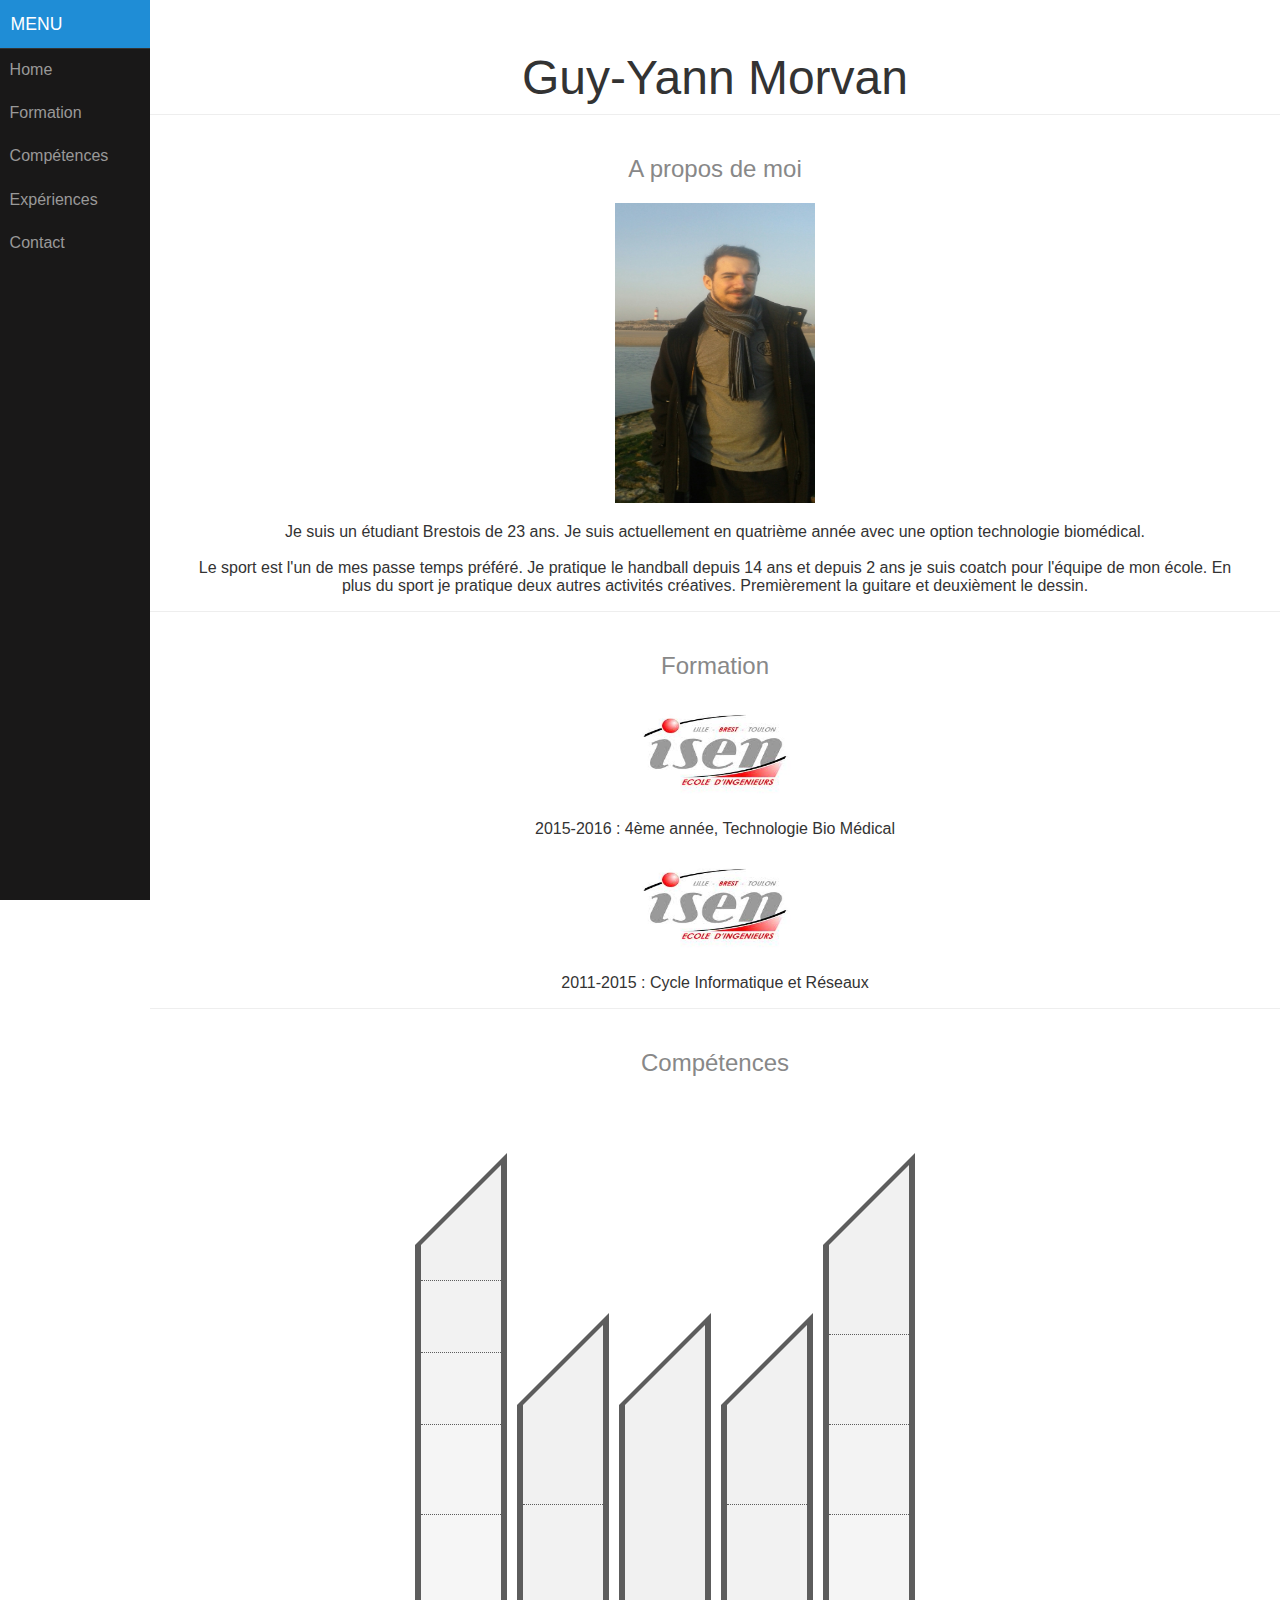
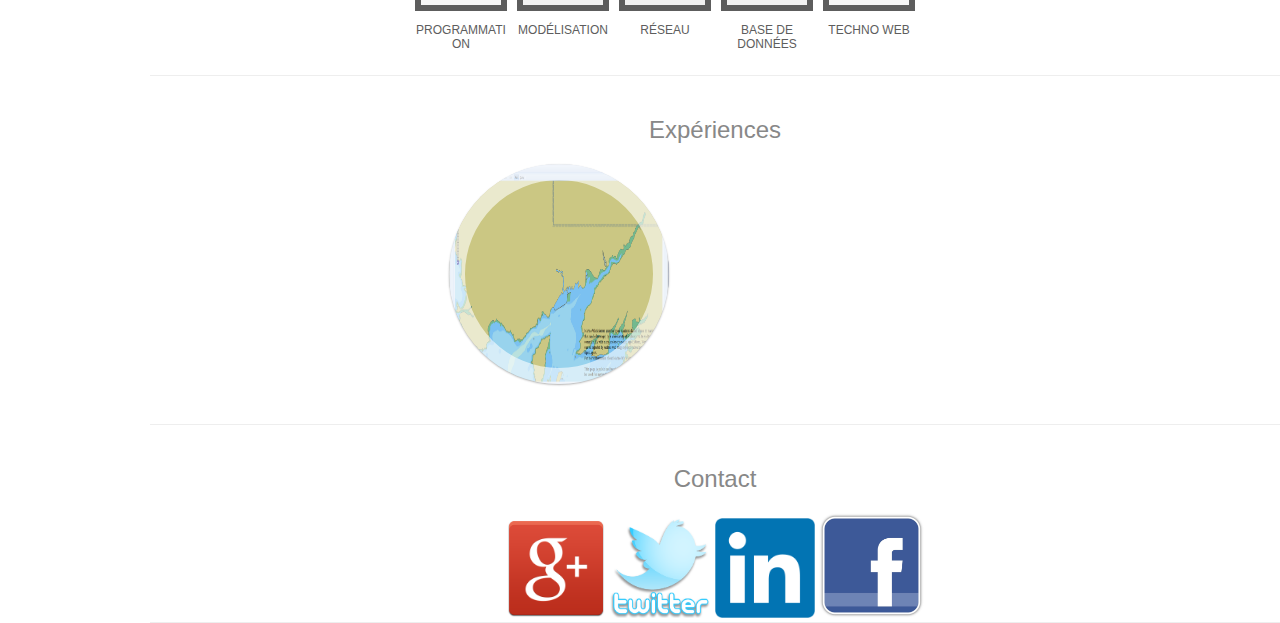
<file: index.html>
<?xml version="1.0" encoding="utf-8"?>
<!doctype html>
<html>
	<head>
		<title>Guy-Yann Morvan</title>
		<meta charset="utf-8">
		<link rel="stylesheet" type="text/css" href="style/style.css">
		<link rel="stylesheet" type="text/css" href="style/style-min.css">
		<link href="style/style-ihover.css" rel="stylesheet">
<!-- 		<link href="style/bootstrap.min.css" rel="stylesheet">
		<link rel="stylesheet" type="text/css" href="bootstrap-theme.min.css"> -->
	</head>

	<body>
		<script type="text/javascript" src="script/script.js"></script>

		<div id="layout">
		    <!-- Menu toggle -->
		    <a href="#menu" id="menuLink" class="menu-link">
		        <!-- Hamburger icon -->
		        <span></span>
		    </a>
		
		    <div id="menu">
		        <div class="pure-menu pure-menu-open">
		            <a class="pure-menu-heading" href="#">Menu</a>
		
		            <ul>
		                <li><a href="#About">Home</a></li>
		
		                <li>
		                    <a href="#Formation">Formation</a>
		                </li>
		                <li>
		                	<a href="#Competence">Compétences</a>
		                </li>
		                <li>
		                	<a href="#Experience">Expériences</a>
		                </li>
		                <li><a href="#Contact">Contact</a></li>
		            </ul>
		        </div>
		    </div>
		
		    <div id="main">
		        <div class="header">
		            <h1>Guy-Yann Morvan</h1>
		        </div>
		
		        <div class="header">
		            <h2 class="content-subhead" id="About">A propos de moi</h2>
		               <img src="img/moi-presentation.jpg" width="200px" height="300px">
		            <p>
		            	Je suis un étudiant Brestois de 23 ans. Je suis actuellement en quatrième année avec une option technologie biomédical.<br><br>
		            	Le sport est l'un de mes passe temps préféré. Je pratique le handball depuis 14 ans et depuis 2 ans je suis coatch pour l'équipe de mon école. En plus du sport je pratique deux autres activités créatives. Premièrement la guitare et deuxièment le dessin.

		            </p>
		            
		        </div>
		
		        <div class="header">
		        	<h2 class="content-subhead" id="Formation">Formation</h2>
		        	<div><img src="img/isenbrest.jpg" style="width: 200px; height:100px;"><p>2015-2016 : 4ème année, Technologie Bio Médical</p></div>
		        	<div><img src="img/isenbrest.jpg" style="width: 200px; height:100px;"><p>2011-2015 : Cycle Informatique et Réseaux</p></div>
		        </div>
		
		        <div class="header">
		        	<h2 class="content-subhead" id="Competence">Compétences</h2>
		        	<br>
					<!-- <div class="center"> -->
			        	<ul class="chart" style="width: 600px; margin-left: auto; margin-right:auto;">
					  <li class="column extensive">
					    <span class="column-label">Programmation</span>
					    <ul class="bar p90">
					      <li class="fragment p10"><span class="fragment-label">Python</span></li>
					      <li class="fragment p20"><span class="fragment-label">JEE</span></li>
					      <li class="fragment p20"><span class="fragment-label">C++</span></li>
					      <li class="fragment p25"><span class="fragment-label">Java</span></li>
					      <li class="fragment p25"><span class="fragment-label">C</span></li>
					    </ul>
					  </li>
					  <li class="column extensive">
					    <span class="column-label">Modélisation</span>
					    <ul class="bar p50">
					    	<li class="fragment p50"><span class="fragment-label">UML</span></li>
					    	<li class="fragment p50"><span class="fragment-label">Merise</span></li>
					    </ul>
					    
					  </li>
					  <li class="column extensive">
					    <span class="column-label">Réseau</span>
					    <ul class="bar p50">
					    	<li class="fragment p100"><span class="fragment-label">Cisco CCNA4</span></li>
					    </ul>
					  </li>
					  <li class="column extensive">
					    <span class="column-label">Base de données</span>
					    <ul class="bar p50">
					    	<li class="fragment p50"><span class="fragment-label">SQL</span></li>
					    	<li class="fragment p50"><span class="fragment-label">mySQL</span></li>
					    </ul>
					  </li>
					  <li class="column extensive">
					    <span class="column-label">Techno web</span> 
					    <ul class="bar p90">
					      <li class="fragment p25"><span class="fragment-label">PHP</span></li> 
					      <li class="fragment p25"><span class="fragment-label">JavaScript</span></li> 
					      <li class="fragment p25"><span class="fragment-label">CSS</span></li> 
					      <li class="fragment p25"><span class="fragment-label">HTML</span></li> 
					    </ul>
					  </li>
					</ul>
					</div>
		        </div>
		
		        <div class="header" style="padding-bottom: 40px;">
		        	<h2 class="content-subhead" id="Experience">Expériences</h2>
					<div class="row center">
						
  						<div class="col-sm-6">
  							<div class="ih-item circle colored effect3 right_to_left">
  								<a href="#modal" class="list-group-item" id="fadein">
        							<div class="img"><img src="img/resultatfinal.png" alt="img"></div>
        							<div class="info">
          								<h3>GEOMOD</h3>
          								<p>Stage de 7 semaines dans l'entreprise GEOMOD. Développement JEE , GeoExt</p>
        							</div>
        						</a>
        					</div>
        				
        				</div>
  						
		        	</div>
		       	</div>
		
		        <div class="header">
		        	<h2 class="content-subhead" id="Contact">Contact</h2>

		        	<div><a href="https://plus.google.com/u/0/108335740505808939389/posts"><img src="img/googleplus.jpg" width="100px" height="100px"></a>  <a href="https://twitter.com/guy_yannm"><img src="img/twitter.jpg" width="100px" height="100px"></a> <a href="https://www.linkedin.com/profile/view?id=273817158"><img src="img/linkedin.jpg" width="100px" height="100px"></a> <a href="https://www.facebook.com/guyyann.morvan"><img src="img/facebook.jpg" width="105px" height="105px"></a></div>
		        </div>
		    </div>
		</div>
		



	</body>
</html>
</file>
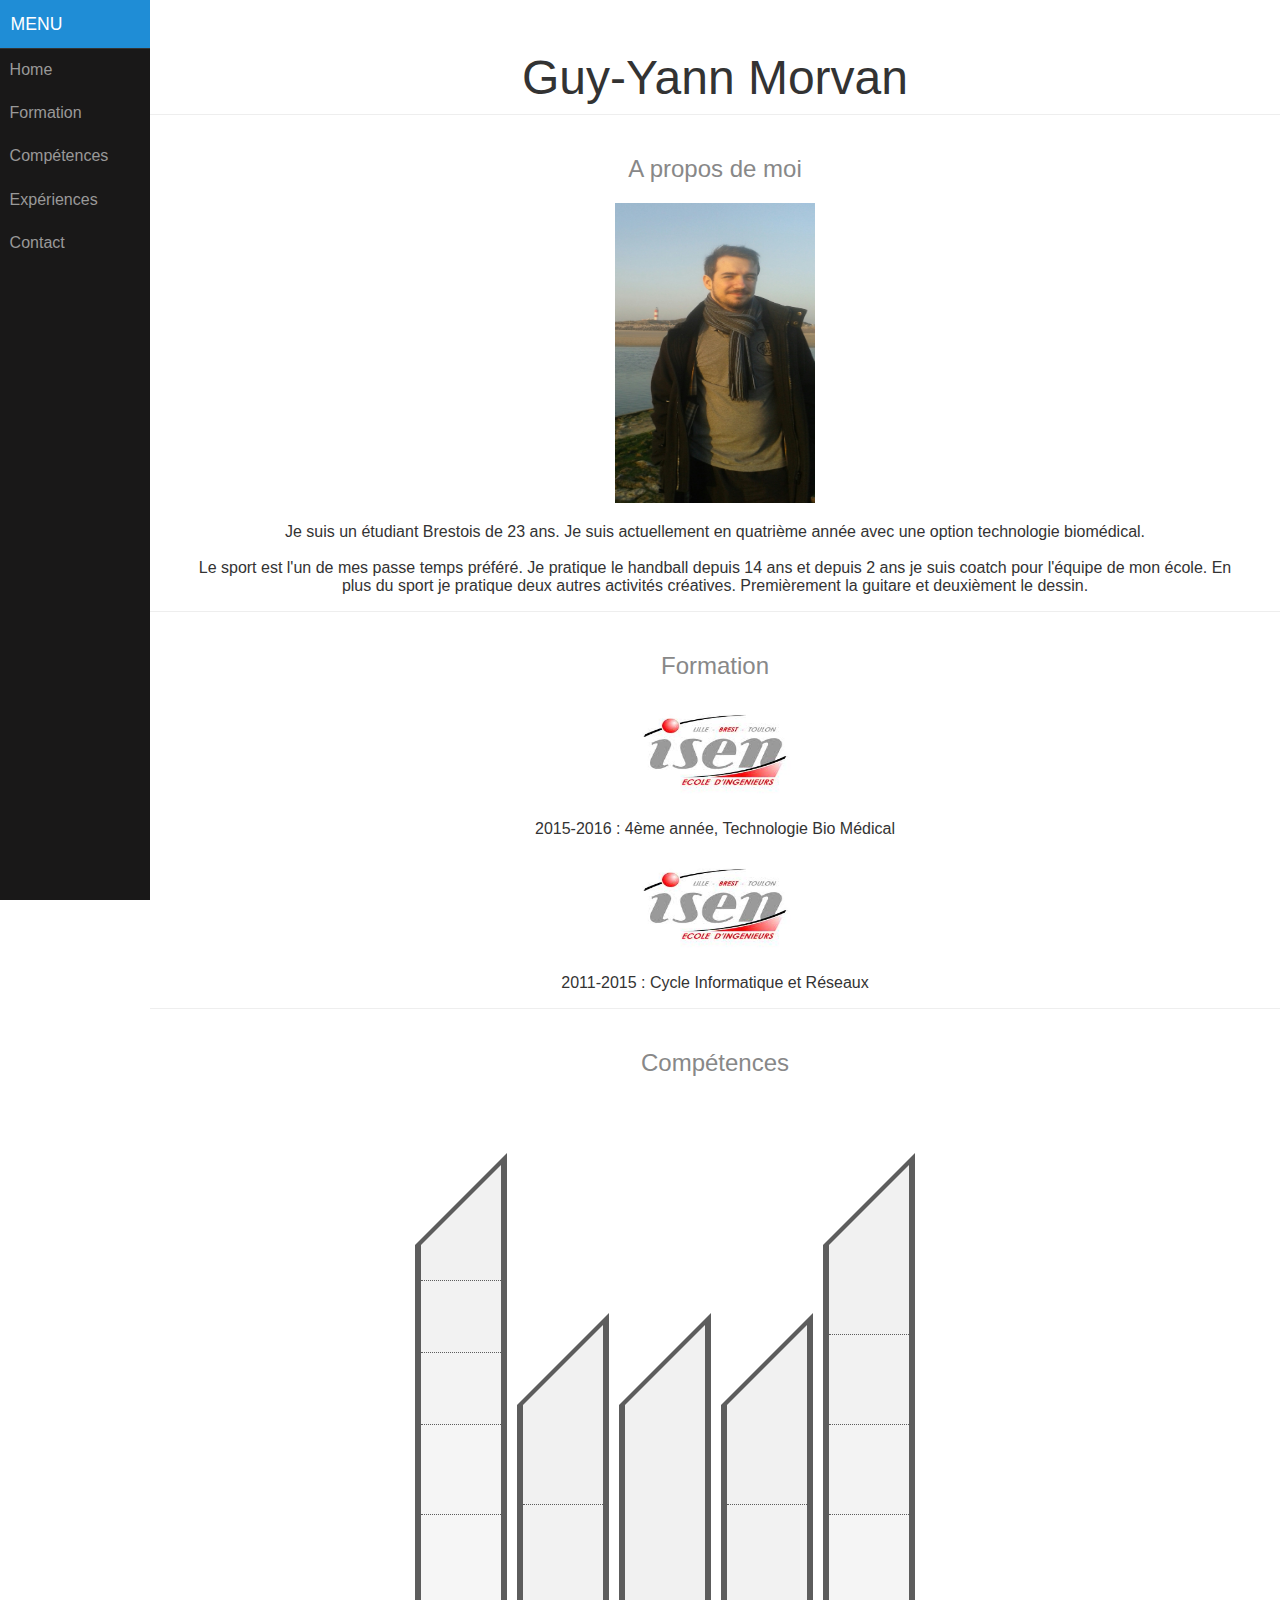
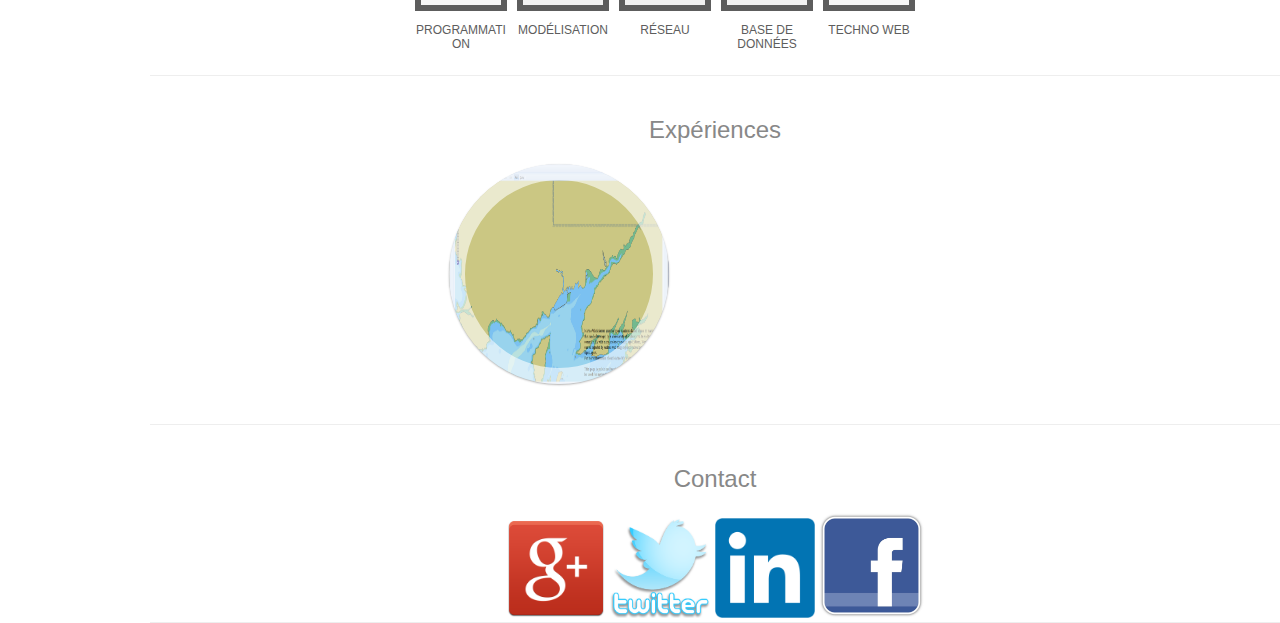
<file: portfolio.html>
<?xml version="1.0" encoding="utf-8"?>
<!doctype html>
<html>
	<head>
		<title>Guy-Yann Morvan</title>
		<meta charset="utf-8">
		<link rel="stylesheet" type="text/css" href="style/style.css">
		<link rel="stylesheet" type="text/css" href="style/style-min.css">
		<link href="style/style-ihover.css" rel="stylesheet">
<!-- 		<link href="style/bootstrap.min.css" rel="stylesheet">
		<link rel="stylesheet" type="text/css" href="bootstrap-theme.min.css"> -->
	</head>

	<body>
		<script type="text/javascript" src="script/script.js"></script>

		<div id="layout">
		    <!-- Menu toggle -->
		    <a href="#menu" id="menuLink" class="menu-link">
		        <!-- Hamburger icon -->
		        <span></span>
		    </a>
		
		    <div id="menu">
		        <div class="pure-menu pure-menu-open">
		            <a class="pure-menu-heading" href="#">Menu</a>
		
		            <ul>
		                <li><a href="#About">Home</a></li>
		
		                <li>
		                    <a href="#Formation">Formation</a>
		                </li>
		                <li>
		                	<a href="#Competence">Compétences</a>
		                </li>
		                <li>
		                	<a href="#Experience">Expériences</a>
		                </li>
		                <li><a href="#Contact">Contact</a></li>
		            </ul>
		        </div>
		    </div>
		
		    <div id="main">
		        <div class="header">
		            <h1>Guy-Yann Morvan</h1>
		        </div>
		
		        <div class="header">
		            <h2 class="content-subhead" id="About">A propos de moi</h2>
		               <img src="img/moi-presentation.jpg" width="200px" height="300px">
		            <p>
		            	Je suis un étudiant Brestois de 23 ans. Je suis actuellement en quatrième année avec une option technologie biomédical.<br><br>
		            	Le sport est l'un de mes passe temps préféré. Je pratique le handball depuis 14 ans et depuis 2 ans je suis coatch pour l'équipe de mon école. En plus du sport je pratique deux autres activités créatives. Premièrement la guitare et deuxièment le dessin.

		            </p>
		            
		        </div>
		
		        <div class="header">
		        	<h2 class="content-subhead" id="Formation">Formation</h2>
		        	<div><img src="img/isenbrest.jpg" style="width: 200px; height:100px;"><p>2015-2016 : 4ème année, Technologie Bio Médical</p></div>
		        	<div><img src="img/isenbrest.jpg" style="width: 200px; height:100px;"><p>2011-2015 : Cycle Informatique et Réseaux</p></div>
		        </div>
		
		        <div class="header">
		        	<h2 class="content-subhead" id="Competence">Compétences</h2>
		        	<br>
					<!-- <div class="center"> -->
			        	<ul class="chart" style="width: 600px; margin-left: auto; margin-right:auto;">
					  <li class="column extensive">
					    <span class="column-label">Programmation</span>
					    <ul class="bar p90">
					      <li class="fragment p10"><span class="fragment-label">Python</span></li>
					      <li class="fragment p20"><span class="fragment-label">JEE</span></li>
					      <li class="fragment p20"><span class="fragment-label">C++</span></li>
					      <li class="fragment p25"><span class="fragment-label">Java</span></li>
					      <li class="fragment p25"><span class="fragment-label">C</span></li>
					    </ul>
					  </li>
					  <li class="column extensive">
					    <span class="column-label">Modélisation</span>
					    <ul class="bar p50">
					    	<li class="fragment p50"><span class="fragment-label">UML</span></li>
					    	<li class="fragment p50"><span class="fragment-label">Merise</span></li>
					    </ul>
					    
					  </li>
					  <li class="column extensive">
					    <span class="column-label">Réseau</span>
					    <ul class="bar p50">
					    	<li class="fragment p100"><span class="fragment-label">Cisco CCNA4</span></li>
					    </ul>
					  </li>
					  <li class="column extensive">
					    <span class="column-label">Base de données</span>
					    <ul class="bar p50">
					    	<li class="fragment p50"><span class="fragment-label">SQL</span></li>
					    	<li class="fragment p50"><span class="fragment-label">mySQL</span></li>
					    </ul>
					  </li>
					  <li class="column extensive">
					    <span class="column-label">Techno web</span> 
					    <ul class="bar p90">
					      <li class="fragment p25"><span class="fragment-label">PHP</span></li> 
					      <li class="fragment p25"><span class="fragment-label">JavaScript</span></li> 
					      <li class="fragment p25"><span class="fragment-label">CSS</span></li> 
					      <li class="fragment p25"><span class="fragment-label">HTML</span></li> 
					    </ul>
					  </li>
					</ul>
					</div>
		        </div>
		
		        <div class="header" style="padding-bottom: 40px;">
		        	<h2 class="content-subhead" id="Experience">Expériences</h2>
					<div class="row center">
						
  						<div class="col-sm-6">
  							<div class="ih-item circle colored effect3 right_to_left">
  								<a href="#modal" class="list-group-item" id="fadein">
        							<div class="img"><img src="img/resultatfinal.png" alt="img"></div>
        							<div class="info">
          								<h3>GEOMOD</h3>
          								<p>Stage de 7 semaines dans l'entreprise GEOMOD. Développement JEE , GeoExt</p>
        							</div>
        						</a>
        					</div>
        				
        				</div>
  						
		        	</div>
		       	</div>
		
		        <div class="header">
		        	<h2 class="content-subhead" id="Contact">Contact</h2>

		        	<div><a href="https://plus.google.com/u/0/108335740505808939389/posts"><img src="img/googleplus.jpg" width="100px" height="100px"></a>  <a href="https://twitter.com/guy_yannm"><img src="img/twitter.jpg" width="100px" height="100px"></a> <a href="https://www.linkedin.com/profile/view?id=273817158"><img src="img/linkedin.jpg" width="100px" height="100px"></a> <a href="https://www.facebook.com/guyyann.morvan"><img src="img/facebook.jpg" width="105px" height="105px"></a></div>
		        </div>
		    </div>
		</div>
		



	</body>
</html>
</file>
<file: style/style.css>
/*{margin:0; padding:0;}
 /* body{ background:#111; color:#fff; background:#2c3e50; }*/

body {
    color: #777;
}

.pure-img-responsive {
    max-width: 100%;
    height: auto;
}

/*
Add transition to containers so they can push in and out.
*/
#layout,
#menu,
.menu-link {
    -webkit-transition: all 0.2s ease-out;
    -moz-transition: all 0.2s ease-out;
    -ms-transition: all 0.2s ease-out;
    -o-transition: all 0.2s ease-out;
    transition: all 0.2s ease-out;
}

/*
This is the parent `<div>` that contains the menu and the content area.
*/
#layout {
    position: relative;
    padding-left: 0;
}
    #layout.active {
        position: relative;
        left: 150px;
    }
        #layout.active #menu {
            left: 150px;
            width: 150px;
        }

        #layout.active .menu-link {
            left: 150px;
        }
/*
The content `<div>` is where all your content goes.
*/
.content {
    margin: 0 auto;
    padding: 0 2em;
    max-width: 800px;
    margin-bottom: 50px;
    line-height: 1.6em;
}

.header {
     margin: 0;
     color: #333;
     text-align: center;
     padding: 2.5em 2em 0;
     border-bottom: 1px solid #eee;
 }
    .header h1 {
        margin: 0.2em 0;
        font-size: 3em;
        font-weight: 300;
    }
     .header h2 {
        font-weight: 300;
        
        padding: 0;
        margin-top: 0;
    }

.row{
    width: 50%;
    margin: auto;
}

.rowyolo{
  display: inline;
}

.content-subhead {
    margin: 50px 0 20px 0;
    font-weight: 300;
    color: #888;
}


/*
The `#menu` `<div>` is the parent `<div>` that contains the `.pure-menu` that
appears on the left side of the page.
*/

#menu {
    margin-left: -150px; /* "#menu" width */
    width: 150px;
    position: fixed;
    top: 0;
    left: 0;
    bottom: 0;
    z-index: 1000; /* so the menu or its navicon stays above all content */
    background: #191818;
    overflow-y: auto;
    -webkit-overflow-scrolling: touch;
}
    /*
    All anchors inside the menu should be styled like this.
    */
    #menu a {
        color: #999;
        border: none;
        padding: 0.6em 0 0.6em 0.6em;
    }

    /*
    Remove all background/borders, since we are applying them to #menu.
    */
     #menu .pure-menu,
     #menu .pure-menu ul {
        border: none;
        background: transparent;
    }

    /*
    Add that light border to separate items into groups.
    */
    #menu .pure-menu ul,
    #menu .pure-menu .menu-item-divided {
        border-top: 1px solid #333;
    }
        /*
        Change color of the anchor links on hover/focus.
        */
        #menu .pure-menu li a:hover,
        #menu .pure-menu li a:focus {
            background: #333;
        }

    /*
    This styles the selected menu item `<li>`.
    */
    #menu .pure-menu-selected,
    #menu .pure-menu-heading {
        background: #1f8dd6;
    }
        /*
        This styles a link within a selected menu item `<li>`.
        */
        #menu .pure-menu-selected a {
            color: #fff;
        }

    /*
    This styles the menu heading.
    */
    #menu .pure-menu-heading {
        font-size: 110%;
        color: #fff;
        margin: 0;
    }

/* -- Dynamic Button For Responsive Menu -------------------------------------*/

/*
The button to open/close the Menu is custom-made and not part of Pure. Here's
how it works:
*/

/*
`.menu-link` represents the responsive menu toggle that shows/hides on
small screens.
*/
.menu-link {
    position: fixed;
    display: block; /* show this only on small screens */
    top: 0;
    left: 0; /* "#menu width" */
    background: #000;
    background: rgba(0,0,0,0.7);
    font-size: 10px; /* change this value to increase/decrease button size */
    z-index: 10;
    width: 2em;
    height: auto;
    padding: 2.1em 1.6em;
}

    .menu-link:hover,
    .menu-link:focus {
        background: #000;
    }

    .menu-link span {
        position: relative;
        display: block;
    }

    .menu-link span,
    .menu-link span:before,
    .menu-link span:after {
        background-color: #fff;
        width: 100%;
        height: 0.2em;
    }

        .menu-link span:before,
        .menu-link span:after {
            position: absolute;
            margin-top: -0.6em;
            content: " ";
        }

        .menu-link span:after {
            margin-top: 0.6em;
        }


/* -- Responsive Styles (Media Queries) ------------------------------------- */

/*
Hides the menu at `48em`, but modify this based on your app's needs.
*/
@media (min-width: 48em) {

    .header,
    .content {
        padding-left: 2em;
        padding-right: 2em;
    }

    #layout {
        padding-left: 150px; /* left col width "#menu" */
        left: 0;
    }
    #menu {
        left: 150px;
    }

    .menu-link {
        position: fixed;
        left: 150px;
        display: none;
    }

    #layout.active .menu-link {
        left: 150px;
    }
}

/* Customize */
/* Reset */
.center{
  width: 50%;
  margin: auto;
}

.chart,
.column,
.bar {
  list-style: none;
  margin: 0;
  padding: 0;
}

/* Mixins */
/* Chart */
.chart {
  *zoom: 1;
  height: 400px;
  margin: 1em 0 4em;
  padding-top: 80px;
}
.chart:before, .chart:after {
  content: " ";
  display: table;
}
.chart:after {
  clear: both;
}

.column {
  position: relative;
  float: left;
  width: 92px;
  height: 100%;
  margin-right: 10px;
}

/* Labels */
.column-label {
  position: absolute;
  top: 100%;
  left: 0;
  width: 100%;
  padding: 1em 0 0;
  color: #5d5d5d;
  font-size: 0.75em;
  font-weight: 300;
  text-transform: uppercase;
  text-align: center;
  word-wrap: break-word;
}

.fragment-label {
  display: block;
  position: absolute;
  left: 102px;
  opacity: 0;
  z-index: 1;
  padding: 0.25em 0.5em;
  color: #f1f1f1;
  background: #1a1a1a;
  -moz-transition: left, opacity, 300ms ease-in-out;
  -o-transition: left, opacity, 300ms ease-in-out;
  -webkit-transition: left, opacity, 300ms ease-in-out;
  transition: left, opacity, 300ms ease-in-out;
}
.fragment-label:before {
  content: " ";
  position: absolute;
  top: 50%;
  right: 100%;
  display: block;
  width: 16px;
  height: 3px;
  background: #1a1a1a;
}

/* Bars */
.bar {
  position: absolute;
  bottom: 0;
  width: 80px;
  border: 6px solid #5d5d5d;
  background: #f1f1f1;
  -moz-transition: height 1s linear;
  -o-transition: height 1s linear;
  -webkit-transition: height 1s linear;
  transition: height 1s linear;
  /* Peaks - Just to add some more interest */
  border-top: 0;
}
.bar:before, .bar:after {
  content: " ";
  display: block;
  width: 0;
  height: 0;
  position: absolute;
  bottom: 100%;
}
.bar:before {
  left: -6px;
  border-bottom: 92px solid #5d5d5d;
  border-left: 92px solid transparent;
}
.bar:after {
  left: 0;
  border-bottom: 80px solid #f1f1f1;
  border-left: 80px solid transparent;
}

/* Fragments */
.fragment {
  box-sizing: border-box;
  display: block;
  position: relative;
  border-bottom: 1px dotted #5d5d5d;
}
.fragment:nth-child(1) {
  background: rgba(255, 255, 255, 0);
}
.fragment:nth-child(2) {
  background: rgba(255, 255, 255, 0.1);
}
.fragment:nth-child(3) {
  background: rgba(255, 255, 255, 0.2);
}
.fragment:nth-child(4) {
  background: rgba(255, 255, 255, 0.3);
}
.fragment:nth-child(5) {
  background: rgba(255, 255, 255, 0.4);
}
.fragment:last-child {
  border: 0;
}

/* Highlighting */
.column:hover .column-label,
.column.selected .column-label {
  color: #1a1a1a;
  font-weight: 400;
  border-bottom: 1px dotted #33bbff;
  background: #f1f1f1;
}
.column:hover .fragment-label,
.column.selected .fragment-label {
  left: 91px;
  opacity: 1;
}
.column:hover .bar,
.column.selected .bar {
  background: #33bbff;
}
.column:hover .bar:after,
.column.selected .bar:after {
  border-bottom-color: #33bbff;
}

/* Helper Classes */
.p0 {
  height: 0%;
}

.p10 {
  height: 10%;
}

.p20 {
  height: 20%;
}

.p25{
  height: 25%;
}

.p30 {
  height: 30%;
}

.p40 {
  height: 40%;
}

.p50 {
  height: 50%;
}

.p60 {
  height: 60%;
}

.p70 {
  height: 70%;
}

.p80 {
  height: 80%;
}

.p90 {
  height: 90%;
}

.p100 {
  height: 100%;
}

/* Unfortunatly there is no similar selector to jQueries :has selector otherwise I could simply use .column:has(ul.bar) to increase the spacing between two columns. Instead we use an additional class. */
.extensive {
  -moz-transition: margin-right 300ms ease-in-out;
  -o-transition: margin-right 300ms ease-in-out;
  -webkit-transition: margin-right 300ms ease-in-out;
  transition: margin-right 300ms ease-in-out;
}
.extensive:hover {
  margin-right: 51px;
}
</file>
<file: style/style-ihover.css>
.ih-item {
  position: relative;
  -webkit-transition: all 0.35s ease-in-out;
  -moz-transition: all 0.35s ease-in-out;
  transition: all 0.35s ease-in-out;
}
.ih-item,
.ih-item * {
  -webkit-box-sizing: border-box;
  -moz-box-sizing: border-box;
  box-sizing: border-box;
}
.ih-item a {
  color: #333;
}
.ih-item a:hover {
  text-decoration: none;
}
.ih-item img {
  width: 100%;
  height: 100%;
}

.ih-item.circle {
  position: relative;
  width: 220px;
  height: 220px;
  border-radius: 50%;
}
.ih-item.circle .img {
  position: relative;
  width: 220px;
  height: 220px;
  border-radius: 50%;
}
.ih-item.circle .img:before {
  position: absolute;
  display: block;
  content: '';
  width: 100%;
  height: 100%;
  border-radius: 50%;
  box-shadow: inset 0 0 0 16px rgba(255, 255, 255, 0.6), 0 1px 2px rgba(0, 0, 0, 0.3);
  -webkit-transition: all 0.35s ease-in-out;
  -moz-transition: all 0.35s ease-in-out;
  transition: all 0.35s ease-in-out;
}
.ih-item.circle .img img {
  border-radius: 50%;
}
.ih-item.circle .info {
  position: absolute;
  top: 0;
  bottom: 0;
  left: 0;
  right: 0;
  text-align: center;
  border-radius: 50%;
  -webkit-backface-visibility: hidden;
  backface-visibility: hidden;
}

.ih-item.square {
  position: relative;
  width: 316px;
  height: 216px;
  border: 8px solid #fff;
  box-shadow: 1px 1px 3px rgba(0, 0, 0, 0.3);
}
.ih-item.square .info {
  position: absolute;
  top: 0;
  bottom: 0;
  left: 0;
  right: 0;
  text-align: center;
  -webkit-backface-visibility: hidden;
  backface-visibility: hidden;
}

.ih-item.circle.effect1 .spinner {
  width: 230px;
  height: 230px;
  border: 10px solid #ecab18;
  border-right-color: #1ad280;
  border-bottom-color: #1ad280;
  border-radius: 50%;
  -webkit-transition: all 0.8s ease-in-out;
  -moz-transition: all 0.8s ease-in-out;
  transition: all 0.8s ease-in-out;
}
.ih-item.circle.effect1 .img {
  position: absolute;
  top: 10px;
  bottom: 0;
  left: 10px;
  right: 0;
  width: auto;
  height: auto;
}
.ih-item.circle.effect1 .img:before {
  display: none;
}
.ih-item.circle.effect1.colored .info {
  background: #1a4a72;
  background: rgba(26, 74, 114, 0.6);
}
.ih-item.circle.effect1 .info {
  top: 10px;
  bottom: 0;
  left: 10px;
  right: 0;
  background: #333333;
  background: rgba(0, 0, 0, 0.6);
  opacity: 0;
  -webkit-transition: all 0.8s ease-in-out;
  -moz-transition: all 0.8s ease-in-out;
  transition: all 0.8s ease-in-out;
}
.ih-item.circle.effect1 .info h3 {
  color: #fff;
  text-transform: uppercase;
  position: relative;
  letter-spacing: 2px;
  font-size: 22px;
  margin: 0 30px;
  padding: 55px 0 0 0;
  height: 110px;
  text-shadow: 0 0 1px white, 0 1px 2px rgba(0, 0, 0, 0.3);
}
.ih-item.circle.effect1 .info p {
  color: #bbb;
  padding: 10px 5px;
  font-style: italic;
  margin: 0 30px;
  font-size: 12px;
  border-top: 1px solid rgba(255, 255, 255, 0.5);
}
.ih-item.circle.effect1 a:hover .spinner {
  -webkit-transform: rotate(180deg);
  -moz-transform: rotate(180deg);
  -ms-transform: rotate(180deg);
  -o-transform: rotate(180deg);
  transform: rotate(180deg);
}
.ih-item.circle.effect1 a:hover .info {
  opacity: 1;
}

.ih-item.circle.effect2 .img {
  opacity: 1;
  -webkit-transform: scale(1);
  -moz-transform: scale(1);
  -ms-transform: scale(1);
  -o-transform: scale(1);
  transform: scale(1);
  -webkit-transition: all 0.35s ease-in-out;
  -moz-transition: all 0.35s ease-in-out;
  transition: all 0.35s ease-in-out;
}
.ih-item.circle.effect2.colored .info {
  background: #1a4a72;
  background: rgba(26, 74, 114, 0.6);
}
.ih-item.circle.effect2 .info {
  background: #333333;
  background: rgba(0, 0, 0, 0.6);
  opacity: 0;
  pointer-events: none;
  -webkit-transition: all 0.35s ease-in-out;
  -moz-transition: all 0.35s ease-in-out;
  transition: all 0.35s ease-in-out;
}
.ih-item.circle.effect2 .info h3 {
  color: #fff;
  text-transform: uppercase;
  position: relative;
  letter-spacing: 2px;
  font-size: 22px;
  margin: 0 30px;
  padding: 55px 0 0 0;
  height: 110px;
  text-shadow: 0 0 1px white, 0 1px 2px rgba(0, 0, 0, 0.3);
}
.ih-item.circle.effect2 .info p {
  color: #bbb;
  padding: 10px 5px;
  font-style: italic;
  margin: 0 30px;
  font-size: 12px;
  border-top: 1px solid rgba(255, 255, 255, 0.5);
}

.ih-item.circle.effect2.left_to_right .info {
  -webkit-transform: translateX(-100%);
  -moz-transform: translateX(-100%);
  -ms-transform: translateX(-100%);
  -o-transform: translateX(-100%);
  transform: translateX(-100%);
}
.ih-item.circle.effect2.left_to_right a:hover .img {
  -webkit-transform: rotate(-90deg);
  -moz-transform: rotate(-90deg);
  -ms-transform: rotate(-90deg);
  -o-transform: rotate(-90deg);
  transform: rotate(-90deg);
}
.ih-item.circle.effect2.left_to_right a:hover .info {
  opacity: 1;
  -webkit-transform: translateX(0);
  -moz-transform: translateX(0);
  -ms-transform: translateX(0);
  -o-transform: translateX(0);
  transform: translateX(0);
}

.ih-item.circle.effect2.right_to_left .info {
  -webkit-transform: translateX(100%);
  -moz-transform: translateX(100%);
  -ms-transform: translateX(100%);
  -o-transform: translateX(100%);
  transform: translateX(100%);
}
.ih-item.circle.effect2.right_to_left a:hover .img {
  -webkit-transform: rotate(90deg);
  -moz-transform: rotate(90deg);
  -ms-transform: rotate(90deg);
  -o-transform: rotate(90deg);
  transform: rotate(90deg);
}
.ih-item.circle.effect2.right_to_left a:hover .info {
  opacity: 1;
  -webkit-transform: translateX(0);
  -moz-transform: translateX(0);
  -ms-transform: translateX(0);
  -o-transform: translateX(0);
  transform: translateX(0);
}

.ih-item.circle.effect2.top_to_bottom .info {
  -webkit-transform: translateY(-100%);
  -moz-transform: translateY(-100%);
  -ms-transform: translateY(-100%);
  -o-transform: translateY(-100%);
  transform: translateY(-100%);
}
.ih-item.circle.effect2.top_to_bottom a:hover .img {
  -webkit-transform: rotate(-90deg);
  -moz-transform: rotate(-90deg);
  -ms-transform: rotate(-90deg);
  -o-transform: rotate(-90deg);
  transform: rotate(-90deg);
}
.ih-item.circle.effect2.top_to_bottom a:hover .info {
  opacity: 1;
  -webkit-transform: translateY(0);
  -moz-transform: translateY(0);
  -ms-transform: translateY(0);
  -o-transform: translateY(0);
  transform: translateY(0);
}

.ih-item.circle.effect2.bottom_to_top .info {
  -webkit-transform: translateY(100%);
  -moz-transform: translateY(100%);
  -ms-transform: translateY(100%);
  -o-transform: translateY(100%);
  transform: translateY(100%);
}
.ih-item.circle.effect2.bottom_to_top a:hover .img {
  -webkit-transform: rotate(90deg);
  -moz-transform: rotate(90deg);
  -ms-transform: rotate(90deg);
  -o-transform: rotate(90deg);
  transform: rotate(90deg);
}
.ih-item.circle.effect2.bottom_to_top a:hover .info {
  opacity: 1;
  -webkit-transform: translateY(0);
  -moz-transform: translateY(0);
  -ms-transform: translateY(0);
  -o-transform: translateY(0);
  transform: translateY(0);
}

.ih-item.circle.effect3 .img {
  z-index: 11;
  -webkit-transition: all 0.35s ease-in-out;
  -moz-transition: all 0.35s ease-in-out;
  transition: all 0.35s ease-in-out;
}
.ih-item.circle.effect3.colored .info {
  background: #1a4a72;
}
.ih-item.circle.effect3 .info {
  background: #333333;
  opacity: 0;
  pointer-events: none;
  -webkit-transition: all 0.35s ease-in-out;
  -moz-transition: all 0.35s ease-in-out;
  transition: all 0.35s ease-in-out;
}
.ih-item.circle.effect3 .info h3 {
  color: #fff;
  text-transform: uppercase;
  position: relative;
  letter-spacing: 2px;
  font-size: 22px;
  margin: 0 30px;
  padding: 55px 0 0 0;
  height: 110px;
  text-shadow: 0 0 1px white, 0 1px 2px rgba(0, 0, 0, 0.3);
}
.ih-item.circle.effect3 .info p {
  color: #bbb;
  padding: 10px 5px;
  font-style: italic;
  margin: 0 30px;
  font-size: 12px;
  border-top: 1px solid rgba(255, 255, 255, 0.5);
}

.ih-item.circle.effect3.left_to_right .img {
  -webkit-transform: scale(1) translateX(0);
  -moz-transform: scale(1) translateX(0);
  -ms-transform: scale(1) translateX(0);
  -o-transform: scale(1) translateX(0);
  transform: scale(1) translateX(0);
}
.ih-item.circle.effect3.left_to_right .info {
  -webkit-transform: translateX(-100%);
  -moz-transform: translateX(-100%);
  -ms-transform: translateX(-100%);
  -o-transform: translateX(-100%);
  transform: translateX(-100%);
}
.ih-item.circle.effect3.left_to_right a:hover .img {
  -webkit-transform: scale(0.5) translateX(100%);
  -moz-transform: scale(0.5) translateX(100%);
  -ms-transform: scale(0.5) translateX(100%);
  -o-transform: scale(0.5) translateX(100%);
  transform: scale(0.5) translateX(100%);
}
.ih-item.circle.effect3.left_to_right a:hover .info {
  opacity: 1;
  -webkit-transform: translateX(0);
  -moz-transform: translateX(0);
  -ms-transform: translateX(0);
  -o-transform: translateX(0);
  transform: translateX(0);
}

.ih-item.circle.effect3.right_to_left .img {
  -webkit-transform: scale(1) translateX(0);
  -moz-transform: scale(1) translateX(0);
  -ms-transform: scale(1) translateX(0);
  -o-transform: scale(1) translateX(0);
  transform: scale(1) translateX(0);
}
.ih-item.circle.effect3.right_to_left .info {
  -webkit-transform: translateX(100%);
  -moz-transform: translateX(100%);
  -ms-transform: translateX(100%);
  -o-transform: translateX(100%);
  transform: translateX(100%);
}
.ih-item.circle.effect3.right_to_left a:hover .img {
  -webkit-transform: scale(0.5) translateX(-100%);
  -moz-transform: scale(0.5) translateX(-100%);
  -ms-transform: scale(0.5) translateX(-100%);
  -o-transform: scale(0.5) translateX(-100%);
  transform: scale(0.5) translateX(-100%);
}
.ih-item.circle.effect3.right_to_left a:hover .info {
  opacity: 1;
  -webkit-transform: translateX(0);
  -moz-transform: translateX(0);
  -ms-transform: translateX(0);
  -o-transform: translateX(0);
  transform: translateX(0);
}

.ih-item.circle.effect3.top_to_bottom .img {
  -webkit-transform: scale(1) translateY(0);
  -moz-transform: scale(1) translateY(0);
  -ms-transform: scale(1) translateY(0);
  -o-transform: scale(1) translateY(0);
  transform: scale(1) translateY(0);
}
.ih-item.circle.effect3.top_to_bottom .info {
  -webkit-transform: translateY(-100%);
  -moz-transform: translateY(-100%);
  -ms-transform: translateY(-100%);
  -o-transform: translateY(-100%);
  transform: translateY(-100%);
}
.ih-item.circle.effect3.top_to_bottom a:hover .img {
  -webkit-transform: scale(0.5) translateY(100%);
  -moz-transform: scale(0.5) translateY(100%);
  -ms-transform: scale(0.5) translateY(100%);
  -o-transform: scale(0.5) translateY(100%);
  transform: scale(0.5) translateY(100%);
}
.ih-item.circle.effect3.top_to_bottom a:hover .info {
  opacity: 1;
  -webkit-transform: translateY(0);
  -moz-transform: translateY(0);
  -ms-transform: translateY(0);
  -o-transform: translateY(0);
  transform: translateY(0);
}

.ih-item.circle.effect3.bottom_to_top .img {
  -webkit-transform: scale(1) translateY(0);
  -moz-transform: scale(1) translateY(0);
  -ms-transform: scale(1) translateY(0);
  -o-transform: scale(1) translateY(0);
  transform: scale(1) translateY(0);
}
.ih-item.circle.effect3.bottom_to_top .info {
  -webkit-transform: translateY(100%);
  -moz-transform: translateY(100%);
  -ms-transform: translateY(100%);
  -o-transform: translateY(100%);
  transform: translateY(100%);
}
.ih-item.circle.effect3.bottom_to_top a:hover .img {
  -webkit-transform: scale(0.5) translateY(-100%);
  -moz-transform: scale(0.5) translateY(-100%);
  -ms-transform: scale(0.5) translateY(-100%);
  -o-transform: scale(0.5) translateY(-100%);
  transform: scale(0.5) translateY(-100%);
}
.ih-item.circle.effect3.bottom_to_top a:hover .info {
  opacity: 1;
  -webkit-transform: translateY(0);
  -moz-transform: translateY(0);
  -ms-transform: translateY(0);
  -o-transform: translateY(0);
  transform: translateY(0);
}

.ih-item.circle.effect4 .img {
  opacity: 1;
  -webkit-transition: all 0.4s ease-in-out;
  -moz-transition: all 0.4s ease-in-out;
  transition: all 0.4s ease-in-out;
}
.ih-item.circle.effect4.colored .info {
  background: #1a4a72;
}
.ih-item.circle.effect4 .info {
  background: #333333;
  opacity: 0;
  visibility: hidden;
  pointer-events: none;
  -webkit-transition: all 0.35s ease;
  -moz-transition: all 0.35s ease;
  transition: all 0.35s ease;
}
.ih-item.circle.effect4 .info h3 {
  color: #fff;
  text-transform: uppercase;
  position: relative;
  letter-spacing: 2px;
  font-size: 22px;
  margin: 0 30px;
  padding: 55px 0 0 0;
  height: 110px;
  text-shadow: 0 0 1px white, 0 1px 2px rgba(0, 0, 0, 0.3);
}
.ih-item.circle.effect4 .info p {
  color: #bbb;
  padding: 10px 5px;
  font-style: italic;
  margin: 0 30px;
  font-size: 12px;
  border-top: 1px solid rgba(255, 255, 255, 0.5);
  -webkit-transition: all 0.35s ease-in-out;
  -moz-transition: all 0.35s ease-in-out;
  transition: all 0.35s ease-in-out;
}
.ih-item.circle.effect4 a:hover .img {
  opacity: 0;
  pointer-events: none;
}
.ih-item.circle.effect4 a:hover .info {
  visibility: visible;
  opacity: 1;
}

.ih-item.circle.effect4.left_to_right .img {
  -webkit-transform: translateX(0);
  -moz-transform: translateX(0);
  -ms-transform: translateX(0);
  -o-transform: translateX(0);
  transform: translateX(0);
}
.ih-item.circle.effect4.left_to_right .info {
  -webkit-transform: translateX(-100%);
  -moz-transform: translateX(-100%);
  -ms-transform: translateX(-100%);
  -o-transform: translateX(-100%);
  transform: translateX(-100%);
}
.ih-item.circle.effect4.left_to_right a:hover .img {
  -webkit-transform: translateX(100%);
  -moz-transform: translateX(100%);
  -ms-transform: translateX(100%);
  -o-transform: translateX(100%);
  transform: translateX(100%);
}
.ih-item.circle.effect4.left_to_right a:hover .info {
  -webkit-transform: translateX(0);
  -moz-transform: translateX(0);
  -ms-transform: translateX(0);
  -o-transform: translateX(0);
  transform: translateX(0);
}

.ih-item.circle.effect4.right_to_left .img {
  -webkit-transform: translateX(0);
  -moz-transform: translateX(0);
  -ms-transform: translateX(0);
  -o-transform: translateX(0);
  transform: translateX(0);
}
.ih-item.circle.effect4.right_to_left .info {
  -webkit-transform: translateX(100%);
  -moz-transform: translateX(100%);
  -ms-transform: translateX(100%);
  -o-transform: translateX(100%);
  transform: translateX(100%);
}
.ih-item.circle.effect4.right_to_left a:hover .img {
  -webkit-transform: translateX(-100%);
  -moz-transform: translateX(-100%);
  -ms-transform: translateX(-100%);
  -o-transform: translateX(-100%);
  transform: translateX(-100%);
}
.ih-item.circle.effect4.right_to_left a:hover .info {
  -webkit-transform: translateX(0);
  -moz-transform: translateX(0);
  -ms-transform: translateX(0);
  -o-transform: translateX(0);
  transform: translateX(0);
}

.ih-item.circle.effect4.top_to_bottom .img {
  -webkit-transform: translateY(0);
  -moz-transform: translateY(0);
  -ms-transform: translateY(0);
  -o-transform: translateY(0);
  transform: translateY(0);
}
.ih-item.circle.effect4.top_to_bottom .info {
  -webkit-transform: translateY(100%);
  -moz-transform: translateY(100%);
  -ms-transform: translateY(100%);
  -o-transform: translateY(100%);
  transform: translateY(100%);
}
.ih-item.circle.effect4.top_to_bottom a:hover .img {
  -webkit-transform: translateY(-100%);
  -moz-transform: translateY(-100%);
  -ms-transform: translateY(-100%);
  -o-transform: translateY(-100%);
  transform: translateY(-100%);
}
.ih-item.circle.effect4.top_to_bottom a:hover .info {
  -webkit-transform: translateY(0);
  -moz-transform: translateY(0);
  -ms-transform: translateY(0);
  -o-transform: translateY(0);
  transform: translateY(0);
}

.ih-item.circle.effect4.bottom_to_top .img {
  -webkit-transform: translateY(0);
  -moz-transform: translateY(0);
  -ms-transform: translateY(0);
  -o-transform: translateY(0);
  transform: translateY(0);
}
.ih-item.circle.effect4.bottom_to_top .info {
  -webkit-transform: translateY(-100%);
  -moz-transform: translateY(-100%);
  -ms-transform: translateY(-100%);
  -o-transform: translateY(-100%);
  transform: translateY(-100%);
}
.ih-item.circle.effect4.bottom_to_top a:hover .img {
  -webkit-transform: translateY(100%);
  -moz-transform: translateY(100%);
  -ms-transform: translateY(100%);
  -o-transform: translateY(100%);
  transform: translateY(100%);
}
.ih-item.circle.effect4.bottom_to_top a:hover .info {
  -webkit-transform: translateY(0);
  -moz-transform: translateY(0);
  -ms-transform: translateY(0);
  -o-transform: translateY(0);
  transform: translateY(0);
}

.ih-item.circle.effect5 {
  -webkit-perspective: 900px;
  -moz-perspective: 900px;
  perspective: 900px;
}
.ih-item.circle.effect5.colored .info .info-back {
  background: #1a4a72;
  background: rgba(26, 74, 114, 0.6);
}
.ih-item.circle.effect5 .info {
  -webkit-transition: all 0.35s ease-in-out;
  -moz-transition: all 0.35s ease-in-out;
  transition: all 0.35s ease-in-out;
  -webkit-transform-style: preserve-3d;
  -moz-transform-style: preserve-3d;
  -ms-transform-style: preserve-3d;
  -o-transform-style: preserve-3d;
  transform-style: preserve-3d;
}
.ih-item.circle.effect5 .info .info-back {
  visibility: hidden;
  border-radius: 50%;
  width: 100%;
  height: 100%;
  background: #333333;
  background: rgba(0, 0, 0, 0.6);
  -webkit-transform: rotate3d(0, 1, 0, 180deg);
  -moz-transform: rotate3d(0, 1, 0, 180deg);
  -ms-transform: rotate3d(0, 1, 0, 180deg);
  -o-transform: rotate3d(0, 1, 0, 180deg);
  transform: rotate3d(0, 1, 0, 180deg);
  -webkit-backface-visibility: hidden;
  backface-visibility: hidden;
}
.ih-item.circle.effect5 .info h3 {
  color: #fff;
  text-transform: uppercase;
  position: relative;
  letter-spacing: 2px;
  font-size: 22px;
  margin: 0 30px;
  padding: 55px 0 0 0;
  height: 110px;
  text-shadow: 0 0 1px white, 0 1px 2px rgba(0, 0, 0, 0.3);
}
.ih-item.circle.effect5 .info p {
  color: #bbb;
  padding: 10px 5px;
  font-style: italic;
  margin: 0 30px;
  font-size: 12px;
  border-top: 1px solid rgba(255, 255, 255, 0.5);
}
.ih-item.circle.effect5 a:hover .info {
  -webkit-transform: rotate3d(0, 1, 0, -180deg);
  -moz-transform: rotate3d(0, 1, 0, -180deg);
  -ms-transform: rotate3d(0, 1, 0, -180deg);
  -o-transform: rotate3d(0, 1, 0, -180deg);
  transform: rotate3d(0, 1, 0, -180deg);
}
.ih-item.circle.effect5 a:hover .info .info-back {
  visibility: visible;
}

.ih-item.circle.effect6 .img {
  opacity: 1;
  -webkit-transform: scale(1);
  -moz-transform: scale(1);
  -ms-transform: scale(1);
  -o-transform: scale(1);
  transform: scale(1);
  -webkit-transition: all 0.35s ease-in-out;
  -moz-transition: all 0.35s ease-in-out;
  transition: all 0.35s ease-in-out;
}
.ih-item.circle.effect6.colored .info {
  background: #1a4a72;
}
.ih-item.circle.effect6 .info {
  background: #333333;
  opacity: 0;
  -webkit-transition: all 0.35s ease-in-out;
  -moz-transition: all 0.35s ease-in-out;
  transition: all 0.35s ease-in-out;
}
.ih-item.circle.effect6 .info h3 {
  color: #fff;
  text-transform: uppercase;
  position: relative;
  letter-spacing: 2px;
  font-size: 22px;
  margin: 0 30px;
  padding: 55px 0 0 0;
  height: 110px;
  text-shadow: 0 0 1px white, 0 1px 2px rgba(0, 0, 0, 0.3);
}
.ih-item.circle.effect6 .info p {
  color: #bbb;
  padding: 10px 5px;
  font-style: italic;
  margin: 0 30px;
  font-size: 12px;
  border-top: 1px solid rgba(255, 255, 255, 0.5);
}

.ih-item.circle.effect6.scale_up .info {
  -webkit-transform: scale(0.5);
  -moz-transform: scale(0.5);
  -ms-transform: scale(0.5);
  -o-transform: scale(0.5);
  transform: scale(0.5);
}
.ih-item.circle.effect6.scale_up a:hover .img {
  opacity: 0;
  -webkit-transform: scale(1.5);
  -moz-transform: scale(1.5);
  -ms-transform: scale(1.5);
  -o-transform: scale(1.5);
  transform: scale(1.5);
}
.ih-item.circle.effect6.scale_up a:hover .info {
  opacity: 1;
  -webkit-transform: scale(1);
  -moz-transform: scale(1);
  -ms-transform: scale(1);
  -o-transform: scale(1);
  transform: scale(1);
}

.ih-item.circle.effect6.scale_down .info {
  -webkit-transform: scale(1.5);
  -moz-transform: scale(1.5);
  -ms-transform: scale(1.5);
  -o-transform: scale(1.5);
  transform: scale(1.5);
}
.ih-item.circle.effect6.scale_down a:hover .img {
  opacity: 0;
  -webkit-transform: scale(0.5);
  -moz-transform: scale(0.5);
  -ms-transform: scale(0.5);
  -o-transform: scale(0.5);
  transform: scale(0.5);
}
.ih-item.circle.effect6.scale_down a:hover .info {
  opacity: 1;
  -webkit-transform: scale(1);
  -moz-transform: scale(1);
  -ms-transform: scale(1);
  -o-transform: scale(1);
  transform: scale(1);
}

.ih-item.circle.effect6.scale_down_up .info {
  -webkit-transform: scale(0.5);
  -moz-transform: scale(0.5);
  -ms-transform: scale(0.5);
  -o-transform: scale(0.5);
  transform: scale(0.5);
  -webkit-transition: all 0.35s ease-in-out 0.2s;
  -moz-transition: all 0.35s ease-in-out 0.2s;
  transition: all 0.35s ease-in-out 0.2s;
}
.ih-item.circle.effect6.scale_down_up a:hover .img {
  opacity: 0;
  -webkit-transform: scale(0.5);
  -moz-transform: scale(0.5);
  -ms-transform: scale(0.5);
  -o-transform: scale(0.5);
  transform: scale(0.5);
}
.ih-item.circle.effect6.scale_down_up a:hover .info {
  opacity: 1;
  -webkit-transform: scale(1);
  -moz-transform: scale(1);
  -ms-transform: scale(1);
  -o-transform: scale(1);
  transform: scale(1);
}

.ih-item.circle.effect7 .img {
  opacity: 1;
  -webkit-transform: scale(1);
  -moz-transform: scale(1);
  -ms-transform: scale(1);
  -o-transform: scale(1);
  transform: scale(1);
  -webkit-transition: all 0.35s ease-out;
  -moz-transition: all 0.35s ease-out;
  transition: all 0.35s ease-out;
}
.ih-item.circle.effect7.colored .info {
  background: #1a4a72;
}
.ih-item.circle.effect7 .info {
  background: #333333;
  opacity: 0;
  visibility: hidden;
  pointer-events: none;
  -webkit-transition: all 0.35s ease 0.2s;
  -moz-transition: all 0.35s ease 0.2s;
  transition: all 0.35s ease 0.2s;
}
.ih-item.circle.effect7 .info h3 {
  color: #fff;
  text-transform: uppercase;
  position: relative;
  letter-spacing: 2px;
  font-size: 22px;
  margin: 0 30px;
  padding: 55px 0 0 0;
  height: 110px;
  text-shadow: 0 0 1px white, 0 1px 2px rgba(0, 0, 0, 0.3);
}
.ih-item.circle.effect7 .info p {
  color: #bbb;
  padding: 10px 5px;
  font-style: italic;
  margin: 0 30px;
  font-size: 12px;
  border-top: 1px solid rgba(255, 255, 255, 0.5);
}
.ih-item.circle.effect7 a:hover .img {
  opacity: 0;
  -webkit-transform: scale(0.5);
  -moz-transform: scale(0.5);
  -ms-transform: scale(0.5);
  -o-transform: scale(0.5);
  transform: scale(0.5);
}
.ih-item.circle.effect7 a:hover .info {
  visibility: visible;
  opacity: 1;
}

.ih-item.circle.effect7.left_to_right .info {
  -webkit-transform: translateX(-100%);
  -moz-transform: translateX(-100%);
  -ms-transform: translateX(-100%);
  -o-transform: translateX(-100%);
  transform: translateX(-100%);
}
.ih-item.circle.effect7.left_to_right a:hover .info {
  -webkit-transform: translateX(0);
  -moz-transform: translateX(0);
  -ms-transform: translateX(0);
  -o-transform: translateX(0);
  transform: translateX(0);
}

.ih-item.circle.effect7.right_to_left .info {
  -webkit-transform: translateX(100%);
  -moz-transform: translateX(100%);
  -ms-transform: translateX(100%);
  -o-transform: translateX(100%);
  transform: translateX(100%);
}
.ih-item.circle.effect7.right_to_left a:hover .info {
  -webkit-transform: translateX(0);
  -moz-transform: translateX(0);
  -ms-transform: translateX(0);
  -o-transform: translateX(0);
  transform: translateX(0);
}

.ih-item.circle.effect7.top_to_bottom .info {
  -webkit-transform: translateY(100%);
  -moz-transform: translateY(100%);
  -ms-transform: translateY(100%);
  -o-transform: translateY(100%);
  transform: translateY(100%);
}
.ih-item.circle.effect7.top_to_bottom a:hover .info {
  -webkit-transform: translateY(0);
  -moz-transform: translateY(0);
  -ms-transform: translateY(0);
  -o-transform: translateY(0);
  transform: translateY(0);
}

.ih-item.circle.effect7.bottom_to_top .info {
  -webkit-transform: translateY(-100%);
  -moz-transform: translateY(-100%);
  -ms-transform: translateY(-100%);
  -o-transform: translateY(-100%);
  transform: translateY(-100%);
}
.ih-item.circle.effect7.bottom_to_top a:hover .info {
  -webkit-transform: translateY(0);
  -moz-transform: translateY(0);
  -ms-transform: translateY(0);
  -o-transform: translateY(0);
  transform: translateY(0);
}

.ih-item.circle.effect8.colored .info {
  background: #1a4a72;
}
.ih-item.circle.effect8 .img-container {
  -webkit-transform: scale(1);
  -moz-transform: scale(1);
  -ms-transform: scale(1);
  -o-transform: scale(1);
  transform: scale(1);
  -webkit-transition: all 0.3s ease-in-out;
  -moz-transition: all 0.3s ease-in-out;
  transition: all 0.3s ease-in-out;
}
.ih-item.circle.effect8 .img-container .img {
  opacity: 1;
  -webkit-transition: all 0.3s ease-in-out 0.3s;
  -moz-transition: all 0.3s ease-in-out 0.3s;
  transition: all 0.3s ease-in-out 0.3s;
}
.ih-item.circle.effect8 .info-container {
  position: absolute;
  top: 0;
  bottom: 0;
  left: 0;
  right: 0;
  text-align: center;
  border-radius: 50%;
  opacity: 0;
  pointer-events: none;
  -webkit-transition: all 0.3s ease-in-out 0.3s;
  -moz-transition: all 0.3s ease-in-out 0.3s;
  transition: all 0.3s ease-in-out 0.3s;
}
.ih-item.circle.effect8 .info {
  width: 100%;
  height: 100%;
  background: #333333;
  pointer-events: none;
  -webkit-transform: scale(0.5);
  -moz-transform: scale(0.5);
  -ms-transform: scale(0.5);
  -o-transform: scale(0.5);
  transform: scale(0.5);
  -webkit-transition: all 0.35s ease-in-out 0.6s;
  -moz-transition: all 0.35s ease-in-out 0.6s;
  transition: all 0.35s ease-in-out 0.6s;
}
.ih-item.circle.effect8 .info h3 {
  color: #fff;
  text-transform: uppercase;
  letter-spacing: 2px;
  font-size: 22px;
  margin: 0 30px;
  padding: 45px 0 0 0;
  height: 140px;
  text-shadow: 0 0 1px white, 0 1px 2px rgba(0, 0, 0, 0.3);
}
.ih-item.circle.effect8 .info p {
  color: #bbb;
  padding: 10px 5px;
  font-style: italic;
  margin: 0 30px;
  font-size: 12px;
  border-top: 1px solid rgba(255, 255, 255, 0.5);
}
.ih-item.circle.effect8 a:hover .img-container {
  pointer-events: none;
  -webkit-transform: scale(0.5);
  -moz-transform: scale(0.5);
  -ms-transform: scale(0.5);
  -o-transform: scale(0.5);
  transform: scale(0.5);
}
.ih-item.circle.effect8 a:hover .img-container .img {
  opacity: 0;
  pointer-events: none;
}
.ih-item.circle.effect8 a:hover .info-container {
  opacity: 1;
}
.ih-item.circle.effect8 a:hover .info-container .info {
  -webkit-transform: scale(1);
  -moz-transform: scale(1);
  -ms-transform: scale(1);
  -o-transform: scale(1);
  transform: scale(1);
}

.ih-item.circle.effect8.left_to_right .img-container .img {
  -webkit-transform: translateX(0);
  -moz-transform: translateX(0);
  -ms-transform: translateX(0);
  -o-transform: translateX(0);
  transform: translateX(0);
}
.ih-item.circle.effect8.left_to_right .info-container {
  -webkit-transform: translateX(100%);
  -moz-transform: translateX(100%);
  -ms-transform: translateX(100%);
  -o-transform: translateX(100%);
  transform: translateX(100%);
}
.ih-item.circle.effect8.left_to_right a:hover .img-container .img {
  -webkit-transform: translateX(-100%);
  -moz-transform: translateX(-100%);
  -ms-transform: translateX(-100%);
  -o-transform: translateX(-100%);
  transform: translateX(-100%);
}
.ih-item.circle.effect8.left_to_right a:hover .info-container {
  -webkit-transform: translateX(0);
  -moz-transform: translateX(0);
  -ms-transform: translateX(0);
  -o-transform: translateX(0);
  transform: translateX(0);
}

.ih-item.circle.effect8.right_to_left .img-container .img {
  -webkit-transform: translateX(0);
  -moz-transform: translateX(0);
  -ms-transform: translateX(0);
  -o-transform: translateX(0);
  transform: translateX(0);
}
.ih-item.circle.effect8.right_to_left .info-container {
  -webkit-transform: translateX(-100%);
  -moz-transform: translateX(-100%);
  -ms-transform: translateX(-100%);
  -o-transform: translateX(-100%);
  transform: translateX(-100%);
}
.ih-item.circle.effect8.right_to_left a:hover .img-container .img {
  -webkit-transform: translateX(100%);
  -moz-transform: translateX(100%);
  -ms-transform: translateX(100%);
  -o-transform: translateX(100%);
  transform: translateX(100%);
}
.ih-item.circle.effect8.right_to_left a:hover .info-container {
  -webkit-transform: translateX(0);
  -moz-transform: translateX(0);
  -ms-transform: translateX(0);
  -o-transform: translateX(0);
  transform: translateX(0);
}

.ih-item.circle.effect8.top_to_bottom .img-container .img {
  -webkit-transform: translateY(0);
  -moz-transform: translateY(0);
  -ms-transform: translateY(0);
  -o-transform: translateY(0);
  transform: translateY(0);
}
.ih-item.circle.effect8.top_to_bottom .info-container {
  -webkit-transform: translateY(-100%);
  -moz-transform: translateY(-100%);
  -ms-transform: translateY(-100%);
  -o-transform: translateY(-100%);
  transform: translateY(-100%);
}
.ih-item.circle.effect8.top_to_bottom a:hover .img-container .img {
  -webkit-transform: translateY(100%);
  -moz-transform: translateY(100%);
  -ms-transform: translateY(100%);
  -o-transform: translateY(100%);
  transform: translateY(100%);
}
.ih-item.circle.effect8.top_to_bottom a:hover .info-container {
  -webkit-transform: translateY(0);
  -moz-transform: translateY(0);
  -ms-transform: translateY(0);
  -o-transform: translateY(0);
  transform: translateY(0);
}

.ih-item.circle.effect8.bottom_to_top .img-container .img {
  -webkit-transform: translateY(0);
  -moz-transform: translateY(0);
  -ms-transform: translateY(0);
  -o-transform: translateY(0);
  transform: translateY(0);
}
.ih-item.circle.effect8.bottom_to_top .info-container {
  -webkit-transform: translateY(100%);
  -moz-transform: translateY(100%);
  -ms-transform: translateY(100%);
  -o-transform: translateY(100%);
  transform: translateY(100%);
}
.ih-item.circle.effect8.bottom_to_top a:hover .img-container .img {
  -webkit-transform: translateY(-100%);
  -moz-transform: translateY(-100%);
  -ms-transform: translateY(-100%);
  -o-transform: translateY(-100%);
  transform: translateY(-100%);
}
.ih-item.circle.effect8.bottom_to_top a:hover .info-container {
  -webkit-transform: translateY(0);
  -moz-transform: translateY(0);
  -ms-transform: translateY(0);
  -o-transform: translateY(0);
  transform: translateY(0);
}

.ih-item.circle.effect9 .img {
  opacity: 1;
  -webkit-transition: all 0.35s ease-out;
  -moz-transition: all 0.35s ease-out;
  transition: all 0.35s ease-out;
}
.ih-item.circle.effect9.colored .info {
  background: #1a4a72;
}
.ih-item.circle.effect9 .info {
  background: #333333;
  opacity: 0;
  visibility: hidden;
  pointer-events: none;
  -webkit-transform: scale(0.5);
  -moz-transform: scale(0.5);
  -ms-transform: scale(0.5);
  -o-transform: scale(0.5);
  transform: scale(0.5);
  -webkit-transition: all 0.35s ease 0.2s;
  -moz-transition: all 0.35s ease 0.2s;
  transition: all 0.35s ease 0.2s;
}
.ih-item.circle.effect9 .info h3 {
  color: #fff;
  text-transform: uppercase;
  position: relative;
  letter-spacing: 2px;
  font-size: 22px;
  margin: 0 30px;
  padding: 55px 0 0 0;
  height: 110px;
  text-shadow: 0 0 1px white, 0 1px 2px rgba(0, 0, 0, 0.3);
}
.ih-item.circle.effect9 .info p {
  color: #bbb;
  padding: 10px 5px;
  font-style: italic;
  margin: 0 30px;
  font-size: 12px;
  border-top: 1px solid rgba(255, 255, 255, 0.5);
}
.ih-item.circle.effect9 a:hover .img {
  opacity: 0;
  pointer-events: none;
  -webkit-transform: scale(0.5);
  -moz-transform: scale(0.5);
  -ms-transform: scale(0.5);
  -o-transform: scale(0.5);
  transform: scale(0.5);
}
.ih-item.circle.effect9 a:hover .info {
  visibility: visible;
  opacity: 1;
  -webkit-transform: scale(1);
  -moz-transform: scale(1);
  -ms-transform: scale(1);
  -o-transform: scale(1);
  transform: scale(1);
}

.ih-item.circle.effect9.left_to_right .img {
  -webkit-transform: translateX(0) rotate(0);
  -moz-transform: translateX(0) rotate(0);
  -ms-transform: translateX(0) rotate(0);
  -o-transform: translateX(0) rotate(0);
  transform: translateX(0) rotate(0);
}
.ih-item.circle.effect9.left_to_right a:hover .img {
  -webkit-transform: translateX(100%) rotate(180deg);
  -moz-transform: translateX(100%) rotate(180deg);
  -ms-transform: translateX(100%) rotate(180deg);
  -o-transform: translateX(100%) rotate(180deg);
  transform: translateX(100%) rotate(180deg);
}

.ih-item.circle.effect9.right_to_left .img {
  -webkit-transform: translateX(0) rotate(0);
  -moz-transform: translateX(0) rotate(0);
  -ms-transform: translateX(0) rotate(0);
  -o-transform: translateX(0) rotate(0);
  transform: translateX(0) rotate(0);
}
.ih-item.circle.effect9.right_to_left a:hover .img {
  -webkit-transform: translateX(-100%) rotate(-180deg);
  -moz-transform: translateX(-100%) rotate(-180deg);
  -ms-transform: translateX(-100%) rotate(-180deg);
  -o-transform: translateX(-100%) rotate(-180deg);
  transform: translateX(-100%) rotate(-180deg);
}

.ih-item.circle.effect9.top_to_bottom .img {
  -webkit-transform: translateY(0);
  -moz-transform: translateY(0);
  -ms-transform: translateY(0);
  -o-transform: translateY(0);
  transform: translateY(0);
}
.ih-item.circle.effect9.top_to_bottom a:hover .img {
  -webkit-transform: translateY(-100%);
  -moz-transform: translateY(-100%);
  -ms-transform: translateY(-100%);
  -o-transform: translateY(-100%);
  transform: translateY(-100%);
}

.ih-item.circle.effect9.bottom_to_top .img {
  -webkit-transform: translateY(0);
  -moz-transform: translateY(0);
  -ms-transform: translateY(0);
  -o-transform: translateY(0);
  transform: translateY(0);
}
.ih-item.circle.effect9.bottom_to_top a:hover .img {
  -webkit-transform: translateY(100%);
  -moz-transform: translateY(100%);
  -ms-transform: translateY(100%);
  -o-transform: translateY(100%);
  transform: translateY(100%);
}

.ih-item.circle.effect10 .img {
  z-index: 11;
  -webkit-transform: scale(1);
  -moz-transform: scale(1);
  -ms-transform: scale(1);
  -o-transform: scale(1);
  transform: scale(1);
  -webkit-transition: all 0.35s ease-in-out;
  -moz-transition: all 0.35s ease-in-out;
  transition: all 0.35s ease-in-out;
}
.ih-item.circle.effect10.colored .info {
  background: #1a4a72;
}
.ih-item.circle.effect10 .info {
  background: #333333;
  opacity: 0;
  -webkit-transform: scale(0);
  -moz-transform: scale(0);
  -ms-transform: scale(0);
  -o-transform: scale(0);
  transform: scale(0);
  -webkit-transition: all 0.35s ease-in-out;
  -moz-transition: all 0.35s ease-in-out;
  transition: all 0.35s ease-in-out;
}
.ih-item.circle.effect10 .info h3 {
  color: #fff;
  text-transform: uppercase;
  position: relative;
  letter-spacing: 2px;
  font-size: 22px;
  text-shadow: 0 0 1px white, 0 1px 2px rgba(0, 0, 0, 0.3);
}
.ih-item.circle.effect10 .info p {
  color: #bbb;
  font-style: italic;
  font-size: 12px;
  border-top: 1px solid rgba(255, 255, 255, 0.5);
}
.ih-item.circle.effect10 a:hover .info {
  visibility: visible;
  opacity: 1;
  -webkit-transform: scale(1);
  -moz-transform: scale(1);
  -ms-transform: scale(1);
  -o-transform: scale(1);
  transform: scale(1);
}

.ih-item.circle.effect10.top_to_bottom .info h3 {
  margin: 0 30px;
  padding: 25px 0 0 0;
  height: 78px;
}
.ih-item.circle.effect10.top_to_bottom .info p {
  margin: 0 30px;
  padding: 5px;
}
.ih-item.circle.effect10.top_to_bottom a:hover .img {
  -webkit-transform: translateY(50px) scale(0.5);
  -moz-transform: translateY(50px) scale(0.5);
  -ms-transform: translateY(50px) scale(0.5);
  -o-transform: translateY(50px) scale(0.5);
  transform: translateY(50px) scale(0.5);
}

.ih-item.circle.effect10.bottom_to_top .info h3 {
  margin: 95px 30px 0;
  padding: 25px 0 0 0;
  height: 78px;
}
.ih-item.circle.effect10.bottom_to_top .info p {
  margin: 0 30px;
  padding: 5px;
}
.ih-item.circle.effect10.bottom_to_top a:hover .img {
  -webkit-transform: translateY(-50px) scale(0.5);
  -moz-transform: translateY(-50px) scale(0.5);
  -ms-transform: translateY(-50px) scale(0.5);
  -o-transform: translateY(-50px) scale(0.5);
  transform: translateY(-50px) scale(0.5);
}

.ih-item.circle.effect11 {
  -webkit-perspective: 900px;
  -moz-perspective: 900px;
  perspective: 900px;
}
.ih-item.circle.effect11 .img {
  opacity: 1;
  -webkit-transform-origin: 50% 50%;
  -moz-transform-origin: 50% 50%;
  -ms-transform-origin: 50% 50%;
  -o-transform-origin: 50% 50%;
  transform-origin: 50% 50%;
  -webkit-transition: all 0.35s ease-in-out;
  -moz-transition: all 0.35s ease-in-out;
  transition: all 0.35s ease-in-out;
}
.ih-item.circle.effect11.colored .info {
  background: #1a4a72;
}
.ih-item.circle.effect11 .info {
  background: #333333;
  opacity: 0;
  visibility: hidden;
  -webkit-transition: all 0.35s ease 0.35s;
  -moz-transition: all 0.35s ease 0.35s;
  transition: all 0.35s ease 0.35s;
}
.ih-item.circle.effect11 .info h3 {
  color: #fff;
  text-transform: uppercase;
  position: relative;
  letter-spacing: 2px;
  font-size: 22px;
  margin: 0 30px;
  padding: 55px 0 0 0;
  height: 110px;
  text-shadow: 0 0 1px white, 0 1px 2px rgba(0, 0, 0, 0.3);
}
.ih-item.circle.effect11 .info p {
  color: #bbb;
  padding: 10px 5px;
  font-style: italic;
  margin: 0 30px;
  font-size: 12px;
  border-top: 1px solid rgba(255, 255, 255, 0.5);
}
.ih-item.circle.effect11 a:hover .img {
  opacity: 0;
}
.ih-item.circle.effect11 a:hover .info {
  visibility: visible;
  opacity: 1;
}

.ih-item.circle.effect11.left_to_right .img {
  -webkit-transform: translateZ(0) rotateY(0);
  -moz-transform: translateZ(0) rotateY(0);
  -ms-transform: translateZ(0) rotateY(0);
  -o-transform: translateZ(0) rotateY(0);
  transform: translateZ(0) rotateY(0);
}
.ih-item.circle.effect11.left_to_right .info {
  -webkit-transform: translateZ(-1000px) rotateY(-90deg);
  -moz-transform: translateZ(-1000px) rotateY(-90deg);
  -ms-transform: translateZ(-1000px) rotateY(-90deg);
  -o-transform: translateZ(-1000px) rotateY(-90deg);
  transform: translateZ(-1000px) rotateY(-90deg);
}
.ih-item.circle.effect11.left_to_right a:hover .img {
  -webkit-transform: translateZ(-1000px) rotateY(90deg);
  -moz-transform: translateZ(-1000px) rotateY(90deg);
  -ms-transform: translateZ(-1000px) rotateY(90deg);
  -o-transform: translateZ(-1000px) rotateY(90deg);
  transform: translateZ(-1000px) rotateY(90deg);
}
.ih-item.circle.effect11.left_to_right a:hover .info {
  -webkit-transform: translateZ(0) rotateY(0);
  -moz-transform: translateZ(0) rotateY(0);
  -ms-transform: translateZ(0) rotateY(0);
  -o-transform: translateZ(0) rotateY(0);
  transform: translateZ(0) rotateY(0);
}

.ih-item.circle.effect11.right_to_left .img {
  -webkit-transform: translateZ(0) rotateY(0);
  -moz-transform: translateZ(0) rotateY(0);
  -ms-transform: translateZ(0) rotateY(0);
  -o-transform: translateZ(0) rotateY(0);
  transform: translateZ(0) rotateY(0);
}
.ih-item.circle.effect11.right_to_left .info {
  -webkit-transform: translateZ(-1000px) rotateY(90deg);
  -moz-transform: translateZ(-1000px) rotateY(90deg);
  -ms-transform: translateZ(-1000px) rotateY(90deg);
  -o-transform: translateZ(-1000px) rotateY(90deg);
  transform: translateZ(-1000px) rotateY(90deg);
}
.ih-item.circle.effect11.right_to_left a:hover .img {
  -webkit-transform: translateZ(-1000px) rotateY(-90deg);
  -moz-transform: translateZ(-1000px) rotateY(-90deg);
  -ms-transform: translateZ(-1000px) rotateY(-90deg);
  -o-transform: translateZ(-1000px) rotateY(-90deg);
  transform: translateZ(-1000px) rotateY(-90deg);
}
.ih-item.circle.effect11.right_to_left a:hover .info {
  -webkit-transform: translateZ(0) rotateY(0);
  -moz-transform: translateZ(0) rotateY(0);
  -ms-transform: translateZ(0) rotateY(0);
  -o-transform: translateZ(0) rotateY(0);
  transform: translateZ(0) rotateY(0);
}

.ih-item.circle.effect11.top_to_bottom .img {
  -webkit-transform: translateZ(0) rotateX(0);
  -moz-transform: translateZ(0) rotateX(0);
  -ms-transform: translateZ(0) rotateX(0);
  -o-transform: translateZ(0) rotateX(0);
  transform: translateZ(0) rotateX(0);
}
.ih-item.circle.effect11.top_to_bottom .info {
  -webkit-transform: translateZ(-1000px) rotateX(90deg);
  -moz-transform: translateZ(-1000px) rotateX(90deg);
  -ms-transform: translateZ(-1000px) rotateX(90deg);
  -o-transform: translateZ(-1000px) rotateX(90deg);
  transform: translateZ(-1000px) rotateX(90deg);
}
.ih-item.circle.effect11.top_to_bottom a:hover .img {
  -webkit-transform: translateZ(-1000px) rotateX(-90deg);
  -moz-transform: translateZ(-1000px) rotateX(-90deg);
  -ms-transform: translateZ(-1000px) rotateX(-90deg);
  -o-transform: translateZ(-1000px) rotateX(-90deg);
  transform: translateZ(-1000px) rotateX(-90deg);
}
.ih-item.circle.effect11.top_to_bottom a:hover .info {
  -webkit-transform: translateZ(0) rotateX(0);
  -moz-transform: translateZ(0) rotateX(0);
  -ms-transform: translateZ(0) rotateX(0);
  -o-transform: translateZ(0) rotateX(0);
  transform: translateZ(0) rotateX(0);
}

.ih-item.circle.effect11.bottom_to_top .img {
  -webkit-transform: translateZ(0) rotateX(0);
  -moz-transform: translateZ(0) rotateX(0);
  -ms-transform: translateZ(0) rotateX(0);
  -o-transform: translateZ(0) rotateX(0);
  transform: translateZ(0) rotateX(0);
}
.ih-item.circle.effect11.bottom_to_top .info {
  -webkit-transform: translateZ(-1000px) rotateX(-90deg);
  -moz-transform: translateZ(-1000px) rotateX(-90deg);
  -ms-transform: translateZ(-1000px) rotateX(-90deg);
  -o-transform: translateZ(-1000px) rotateX(-90deg);
  transform: translateZ(-1000px) rotateX(-90deg);
}
.ih-item.circle.effect11.bottom_to_top a:hover .img {
  -webkit-transform: translateZ(-1000px) rotateX(90deg);
  -moz-transform: translateZ(-1000px) rotateX(90deg);
  -ms-transform: translateZ(-1000px) rotateX(90deg);
  -o-transform: translateZ(-1000px) rotateX(90deg);
  transform: translateZ(-1000px) rotateX(90deg);
}
.ih-item.circle.effect11.bottom_to_top a:hover .info {
  -webkit-transform: translateZ(0) rotateX(0);
  -moz-transform: translateZ(0) rotateX(0);
  -ms-transform: translateZ(0) rotateX(0);
  -o-transform: translateZ(0) rotateX(0);
  transform: translateZ(0) rotateX(0);
}

.ih-item.circle.effect12 .img {
  opacity: 1;
  -webkit-transition: all 0.35s ease-in-out;
  -moz-transition: all 0.35s ease-in-out;
  transition: all 0.35s ease-in-out;
}
.ih-item.circle.effect12.colored .info {
  background: #1a4a72;
}
.ih-item.circle.effect12 .info {
  background: #333333;
  opacity: 0;
  visibility: hidden;
  pointer-events: none;
  -webkit-transform: scale(0.5);
  -moz-transform: scale(0.5);
  -ms-transform: scale(0.5);
  -o-transform: scale(0.5);
  transform: scale(0.5);
  -webkit-transition: all 0.35s ease-in-out;
  -moz-transition: all 0.35s ease-in-out;
  transition: all 0.35s ease-in-out;
}
.ih-item.circle.effect12 .info h3 {
  color: #fff;
  text-transform: uppercase;
  position: relative;
  letter-spacing: 2px;
  font-size: 22px;
  margin: 0 30px;
  padding: 55px 0 0 0;
  height: 110px;
  text-shadow: 0 0 1px white, 0 1px 2px rgba(0, 0, 0, 0.3);
}
.ih-item.circle.effect12 .info p {
  color: #bbb;
  padding: 10px 5px;
  font-style: italic;
  margin: 0 30px;
  font-size: 12px;
  border-top: 1px solid rgba(255, 255, 255, 0.5);
}
.ih-item.circle.effect12 a:hover .img {
  opacity: 0;
  pointer-events: none;
}
.ih-item.circle.effect12 a:hover .info {
  opacity: 1;
  visibility: visible;
}

.ih-item.circle.effect12.left_to_right .img {
  -webkit-transform: translateX(0) rotate(0);
  -moz-transform: translateX(0) rotate(0);
  -ms-transform: translateX(0) rotate(0);
  -o-transform: translateX(0) rotate(0);
  transform: translateX(0) rotate(0);
}
.ih-item.circle.effect12.left_to_right .info {
  -webkit-transform: translateX(100%) rotate(180deg);
  -moz-transform: translateX(100%) rotate(180deg);
  -ms-transform: translateX(100%) rotate(180deg);
  -o-transform: translateX(100%) rotate(180deg);
  transform: translateX(100%) rotate(180deg);
}
.ih-item.circle.effect12.left_to_right a:hover .img {
  -webkit-transform: translateX(100%) rotate(180deg);
  -moz-transform: translateX(100%) rotate(180deg);
  -ms-transform: translateX(100%) rotate(180deg);
  -o-transform: translateX(100%) rotate(180deg);
  transform: translateX(100%) rotate(180deg);
}
.ih-item.circle.effect12.left_to_right a:hover .info {
  -webkit-transform: translateX(0) rotate(0);
  -moz-transform: translateX(0) rotate(0);
  -ms-transform: translateX(0) rotate(0);
  -o-transform: translateX(0) rotate(0);
  transform: translateX(0) rotate(0);
  -webkit-transition-delay: 0.4s;
  -moz-transition-delay: 0.4s;
  transition-delay: 0.4s;
}

.ih-item.circle.effect12.right_to_left .img {
  -webkit-transform: translateX(0) rotate(0);
  -moz-transform: translateX(0) rotate(0);
  -ms-transform: translateX(0) rotate(0);
  -o-transform: translateX(0) rotate(0);
  transform: translateX(0) rotate(0);
}
.ih-item.circle.effect12.right_to_left .info {
  -webkit-transform: translateX(-100%) rotate(-180deg);
  -moz-transform: translateX(-100%) rotate(-180deg);
  -ms-transform: translateX(-100%) rotate(-180deg);
  -o-transform: translateX(-100%) rotate(-180deg);
  transform: translateX(-100%) rotate(-180deg);
}
.ih-item.circle.effect12.right_to_left a:hover .img {
  -webkit-transform: translateX(-100%) rotate(-180deg);
  -moz-transform: translateX(-100%) rotate(-180deg);
  -ms-transform: translateX(-100%) rotate(-180deg);
  -o-transform: translateX(-100%) rotate(-180deg);
  transform: translateX(-100%) rotate(-180deg);
}
.ih-item.circle.effect12.right_to_left a:hover .info {
  -webkit-transform: translateX(0) rotate(0);
  -moz-transform: translateX(0) rotate(0);
  -ms-transform: translateX(0) rotate(0);
  -o-transform: translateX(0) rotate(0);
  transform: translateX(0) rotate(0);
  -webkit-transition-delay: 0.4s;
  -moz-transition-delay: 0.4s;
  transition-delay: 0.4s;
}

.ih-item.circle.effect12.top_to_bottom .img {
  -webkit-transform: translateY(0) rotate(0);
  -moz-transform: translateY(0) rotate(0);
  -ms-transform: translateY(0) rotate(0);
  -o-transform: translateY(0) rotate(0);
  transform: translateY(0) rotate(0);
}
.ih-item.circle.effect12.top_to_bottom .info {
  -webkit-transform: translateY(-100%) rotate(-180deg);
  -moz-transform: translateY(-100%) rotate(-180deg);
  -ms-transform: translateY(-100%) rotate(-180deg);
  -o-transform: translateY(-100%) rotate(-180deg);
  transform: translateY(-100%) rotate(-180deg);
}
.ih-item.circle.effect12.top_to_bottom a:hover .img {
  -webkit-transform: translateY(-100%) rotate(-180deg);
  -moz-transform: translateY(-100%) rotate(-180deg);
  -ms-transform: translateY(-100%) rotate(-180deg);
  -o-transform: translateY(-100%) rotate(-180deg);
  transform: translateY(-100%) rotate(-180deg);
}
.ih-item.circle.effect12.top_to_bottom a:hover .info {
  -webkit-transform: translateY(0) rotate(0);
  -moz-transform: translateY(0) rotate(0);
  -ms-transform: translateY(0) rotate(0);
  -o-transform: translateY(0) rotate(0);
  transform: translateY(0) rotate(0);
  -webkit-transition-delay: 0.4s;
  -moz-transition-delay: 0.4s;
  transition-delay: 0.4s;
}

.ih-item.circle.effect12.bottom_to_top .img {
  -webkit-transform: translateY(0) rotate(0);
  -moz-transform: translateY(0) rotate(0);
  -ms-transform: translateY(0) rotate(0);
  -o-transform: translateY(0) rotate(0);
  transform: translateY(0) rotate(0);
}
.ih-item.circle.effect12.bottom_to_top .info {
  -webkit-transform: translateY(100%) rotate(180deg);
  -moz-transform: translateY(100%) rotate(180deg);
  -ms-transform: translateY(100%) rotate(180deg);
  -o-transform: translateY(100%) rotate(180deg);
  transform: translateY(100%) rotate(180deg);
}
.ih-item.circle.effect12.bottom_to_top a:hover .img {
  -webkit-transform: translateY(100%) rotate(180deg);
  -moz-transform: translateY(100%) rotate(180deg);
  -ms-transform: translateY(100%) rotate(180deg);
  -o-transform: translateY(100%) rotate(180deg);
  transform: translateY(100%) rotate(180deg);
}
.ih-item.circle.effect12.bottom_to_top a:hover .info {
  -webkit-transform: translateY(0) rotate(0);
  -moz-transform: translateY(0) rotate(0);
  -ms-transform: translateY(0) rotate(0);
  -o-transform: translateY(0) rotate(0);
  transform: translateY(0) rotate(0);
  -webkit-transition-delay: 0.4s;
  -moz-transition-delay: 0.4s;
  transition-delay: 0.4s;
}

.ih-item.circle.effect13.colored .info {
  background: #1a4a72;
  background: rgba(26, 74, 114, 0.6);
}
.ih-item.circle.effect13 .info {
  background: #333333;
  background: rgba(0, 0, 0, 0.6);
  opacity: 0;
  pointer-events: none;
  -webkit-transition: all 0.35s ease-in-out;
  -moz-transition: all 0.35s ease-in-out;
  transition: all 0.35s ease-in-out;
}
.ih-item.circle.effect13 .info h3 {
  visibility: hidden;
  color: #fff;
  text-transform: uppercase;
  position: relative;
  letter-spacing: 2px;
  font-size: 22px;
  margin: 0 30px;
  padding: 55px 0 0 0;
  height: 110px;
  text-shadow: 0 0 1px white, 0 1px 2px rgba(0, 0, 0, 0.3);
  -webkit-transition: all 0.35s ease-in-out;
  -moz-transition: all 0.35s ease-in-out;
  transition: all 0.35s ease-in-out;
}
.ih-item.circle.effect13 .info p {
  visibility: hidden;
  color: #bbb;
  padding: 10px 5px;
  font-style: italic;
  margin: 0 30px;
  font-size: 12px;
  border-top: 1px solid rgba(255, 255, 255, 0.5);
  -webkit-transition: all 0.35s ease-in-out;
  -moz-transition: all 0.35s ease-in-out;
  transition: all 0.35s ease-in-out;
}
.ih-item.circle.effect13 a:hover .info {
  opacity: 1;
}
.ih-item.circle.effect13 a:hover h3 {
  visibility: visible;
}
.ih-item.circle.effect13 a:hover p {
  visibility: visible;
}

.ih-item.circle.effect13.from_left_and_right .info h3 {
  -webkit-transform: translateX(-100%);
  -moz-transform: translateX(-100%);
  -ms-transform: translateX(-100%);
  -o-transform: translateX(-100%);
  transform: translateX(-100%);
}
.ih-item.circle.effect13.from_left_and_right .info p {
  -webkit-transform: translateX(100%);
  -moz-transform: translateX(100%);
  -ms-transform: translateX(100%);
  -o-transform: translateX(100%);
  transform: translateX(100%);
}
.ih-item.circle.effect13.from_left_and_right a:hover h3 {
  -webkit-transform: translateX(0);
  -moz-transform: translateX(0);
  -ms-transform: translateX(0);
  -o-transform: translateX(0);
  transform: translateX(0);
}
.ih-item.circle.effect13.from_left_and_right a:hover p {
  -webkit-transform: translateX(0);
  -moz-transform: translateX(0);
  -ms-transform: translateX(0);
  -o-transform: translateX(0);
  transform: translateX(0);
}

.ih-item.circle.effect13.top_to_bottom .info h3 {
  -webkit-transform: translateY(-100%);
  -moz-transform: translateY(-100%);
  -ms-transform: translateY(-100%);
  -o-transform: translateY(-100%);
  transform: translateY(-100%);
}
.ih-item.circle.effect13.top_to_bottom .info p {
  -webkit-transform: translateY(-100%);
  -moz-transform: translateY(-100%);
  -ms-transform: translateY(-100%);
  -o-transform: translateY(-100%);
  transform: translateY(-100%);
}
.ih-item.circle.effect13.top_to_bottom a:hover h3 {
  -webkit-transform: translateY(0);
  -moz-transform: translateY(0);
  -ms-transform: translateY(0);
  -o-transform: translateY(0);
  transform: translateY(0);
}
.ih-item.circle.effect13.top_to_bottom a:hover p {
  -webkit-transform: translateY(0);
  -moz-transform: translateY(0);
  -ms-transform: translateY(0);
  -o-transform: translateY(0);
  transform: translateY(0);
}

.ih-item.circle.effect13.bottom_to_top .info h3 {
  -webkit-transform: translateY(100%);
  -moz-transform: translateY(100%);
  -ms-transform: translateY(100%);
  -o-transform: translateY(100%);
  transform: translateY(100%);
}
.ih-item.circle.effect13.bottom_to_top .info p {
  -webkit-transform: translateY(100%);
  -moz-transform: translateY(100%);
  -ms-transform: translateY(100%);
  -o-transform: translateY(100%);
  transform: translateY(100%);
}
.ih-item.circle.effect13.bottom_to_top a:hover h3 {
  -webkit-transform: translateY(0);
  -moz-transform: translateY(0);
  -ms-transform: translateY(0);
  -o-transform: translateY(0);
  transform: translateY(0);
}
.ih-item.circle.effect13.bottom_to_top a:hover p {
  -webkit-transform: translateY(0);
  -moz-transform: translateY(0);
  -ms-transform: translateY(0);
  -o-transform: translateY(0);
  transform: translateY(0);
}

.ih-item.circle.effect14 {
  -webkit-perspective: 900px;
  -moz-perspective: 900px;
  perspective: 900px;
}
.ih-item.circle.effect14 .img {
  visibility: visible;
  opacity: 1;
  -webkit-transition: all 0.4s ease-out;
  -moz-transition: all 0.4s ease-out;
  transition: all 0.4s ease-out;
}
.ih-item.circle.effect14.colored .info {
  background: #1a4a72;
}
.ih-item.circle.effect14 .info {
  background: #333333;
  opacity: 0;
  visibility: hidden;
  -webkit-transition: all 0.35s ease-in-out 0.3s;
  -moz-transition: all 0.35s ease-in-out 0.3s;
  transition: all 0.35s ease-in-out 0.3s;
}
.ih-item.circle.effect14 .info h3 {
  color: #fff;
  text-transform: uppercase;
  position: relative;
  letter-spacing: 2px;
  font-size: 22px;
  margin: 0 30px;
  padding: 55px 0 0 0;
  height: 110px;
  text-shadow: 0 0 1px white, 0 1px 2px rgba(0, 0, 0, 0.3);
}
.ih-item.circle.effect14 .info p {
  color: #bbb;
  padding: 10px 5px;
  font-style: italic;
  margin: 0 30px;
  font-size: 12px;
  border-top: 1px solid rgba(255, 255, 255, 0.5);
}
.ih-item.circle.effect14 a:hover .img {
  opacity: 0;
  visibility: hidden;
}
.ih-item.circle.effect14 a:hover .info {
  visibility: visible;
  opacity: 1;
}

.ih-item.circle.effect14.left_to_right .img {
  -webkit-transform: rotateY(0);
  -moz-transform: rotateY(0);
  -ms-transform: rotateY(0);
  -o-transform: rotateY(0);
  transform: rotateY(0);
  -webkit-transform-origin: 100% 50%;
  -moz-transform-origin: 100% 50%;
  -ms-transform-origin: 100% 50%;
  -o-transform-origin: 100% 50%;
  transform-origin: 100% 50%;
}
.ih-item.circle.effect14.left_to_right .info {
  -webkit-transform: rotateY(90deg);
  -moz-transform: rotateY(90deg);
  -ms-transform: rotateY(90deg);
  -o-transform: rotateY(90deg);
  transform: rotateY(90deg);
  -webkit-transform-origin: 0% 50%;
  -moz-transform-origin: 0% 50%;
  -ms-transform-origin: 0% 50%;
  -o-transform-origin: 0% 50%;
  transform-origin: 0% 50%;
}
.ih-item.circle.effect14.left_to_right a:hover .img {
  -webkit-transform: rotateY(-90deg);
  -moz-transform: rotateY(-90deg);
  -ms-transform: rotateY(-90deg);
  -o-transform: rotateY(-90deg);
  transform: rotateY(-90deg);
}
.ih-item.circle.effect14.left_to_right a:hover .info {
  -webkit-transform: rotateY(0);
  -moz-transform: rotateY(0);
  -ms-transform: rotateY(0);
  -o-transform: rotateY(0);
  transform: rotateY(0);
}

.ih-item.circle.effect14.right_to_left .img {
  -webkit-transform: rotateY(0);
  -moz-transform: rotateY(0);
  -ms-transform: rotateY(0);
  -o-transform: rotateY(0);
  transform: rotateY(0);
  -webkit-transform-origin: 0% 50%;
  -moz-transform-origin: 0% 50%;
  -ms-transform-origin: 0% 50%;
  -o-transform-origin: 0% 50%;
  transform-origin: 0% 50%;
}
.ih-item.circle.effect14.right_to_left .info {
  -webkit-transform: rotateY(-90deg);
  -moz-transform: rotateY(-90deg);
  -ms-transform: rotateY(-90deg);
  -o-transform: rotateY(-90deg);
  transform: rotateY(-90deg);
  -webkit-transform-origin: 100% 50%;
  -moz-transform-origin: 100% 50%;
  -ms-transform-origin: 100% 50%;
  -o-transform-origin: 100% 50%;
  transform-origin: 100% 50%;
}
.ih-item.circle.effect14.right_to_left a:hover .img {
  -webkit-transform: rotateY(90deg);
  -moz-transform: rotateY(90deg);
  -ms-transform: rotateY(90deg);
  -o-transform: rotateY(90deg);
  transform: rotateY(90deg);
}
.ih-item.circle.effect14.right_to_left a:hover .info {
  -webkit-transform: rotateY(0);
  -moz-transform: rotateY(0);
  -ms-transform: rotateY(0);
  -o-transform: rotateY(0);
  transform: rotateY(0);
}

.ih-item.circle.effect14.top_to_bottom .img {
  -webkit-transform: rotateX(0);
  -moz-transform: rotateX(0);
  -ms-transform: rotateX(0);
  -o-transform: rotateX(0);
  transform: rotateX(0);
  -webkit-transform-origin: 50% 100%;
  -moz-transform-origin: 50% 100%;
  -ms-transform-origin: 50% 100%;
  -o-transform-origin: 50% 100%;
  transform-origin: 50% 100%;
}
.ih-item.circle.effect14.top_to_bottom .info {
  -webkit-transform: rotateX(-90deg);
  -moz-transform: rotateX(-90deg);
  -ms-transform: rotateX(-90deg);
  -o-transform: rotateX(-90deg);
  transform: rotateX(-90deg);
  -webkit-transform-origin: 50% 0;
  -moz-transform-origin: 50% 0;
  -ms-transform-origin: 50% 0;
  -o-transform-origin: 50% 0;
  transform-origin: 50% 0;
}
.ih-item.circle.effect14.top_to_bottom a:hover .img {
  -webkit-transform: rotateX(90deg);
  -moz-transform: rotateX(90deg);
  -ms-transform: rotateX(90deg);
  -o-transform: rotateX(90deg);
  transform: rotateX(90deg);
}
.ih-item.circle.effect14.top_to_bottom a:hover .info {
  -webkit-transform: rotateX(0);
  -moz-transform: rotateX(0);
  -ms-transform: rotateX(0);
  -o-transform: rotateX(0);
  transform: rotateX(0);
}

.ih-item.circle.effect14.bottom_to_top .img {
  -webkit-transform: rotateX(0);
  -moz-transform: rotateX(0);
  -ms-transform: rotateX(0);
  -o-transform: rotateX(0);
  transform: rotateX(0);
  -webkit-transform-origin: 50% 0;
  -moz-transform-origin: 50% 0;
  -ms-transform-origin: 50% 0;
  -o-transform-origin: 50% 0;
  transform-origin: 50% 0;
}
.ih-item.circle.effect14.bottom_to_top .info {
  -webkit-transform: rotateX(90deg);
  -moz-transform: rotateX(90deg);
  -ms-transform: rotateX(90deg);
  -o-transform: rotateX(90deg);
  transform: rotateX(90deg);
  -webkit-transform-origin: 50% 100%;
  -moz-transform-origin: 50% 100%;
  -ms-transform-origin: 50% 100%;
  -o-transform-origin: 50% 100%;
  transform-origin: 50% 100%;
}
.ih-item.circle.effect14.bottom_to_top a:hover .img {
  -webkit-transform: rotateX(-90deg);
  -moz-transform: rotateX(-90deg);
  -ms-transform: rotateX(-90deg);
  -o-transform: rotateX(-90deg);
  transform: rotateX(-90deg);
}
.ih-item.circle.effect14.bottom_to_top a:hover .info {
  -webkit-transform: rotateX(0);
  -moz-transform: rotateX(0);
  -ms-transform: rotateX(0);
  -o-transform: rotateX(0);
  transform: rotateX(0);
}

.ih-item.circle.effect15 .img {
  opacity: 1;
  visibility: visible;
  -webkit-transform: scale(1) rotate(0);
  -moz-transform: scale(1) rotate(0);
  -ms-transform: scale(1) rotate(0);
  -o-transform: scale(1) rotate(0);
  transform: scale(1) rotate(0);
  -webkit-transition: all 0.35s ease-in-out;
  -moz-transition: all 0.35s ease-in-out;
  transition: all 0.35s ease-in-out;
}
.ih-item.circle.effect15.colored .info {
  background: #1a4a72;
}
.ih-item.circle.effect15 .info {
  background: #333333;
  opacity: 0;
  visibility: hidden;
  -webkit-transform: scale(0.5) rotate(-720deg);
  -moz-transform: scale(0.5) rotate(-720deg);
  -ms-transform: scale(0.5) rotate(-720deg);
  -o-transform: scale(0.5) rotate(-720deg);
  transform: scale(0.5) rotate(-720deg);
  -webkit-transition: all 0.35s ease-in-out 0.3s;
  -moz-transition: all 0.35s ease-in-out 0.3s;
  transition: all 0.35s ease-in-out 0.3s;
}
.ih-item.circle.effect15 .info h3 {
  color: #fff;
  text-transform: uppercase;
  position: relative;
  letter-spacing: 2px;
  font-size: 22px;
  margin: 0 30px;
  padding: 55px 0 0 0;
  height: 110px;
  text-shadow: 0 0 1px white, 0 1px 2px rgba(0, 0, 0, 0.3);
}
.ih-item.circle.effect15 .info p {
  color: #bbb;
  padding: 10px 5px;
  font-style: italic;
  margin: 0 30px;
  font-size: 12px;
  border-top: 1px solid rgba(255, 255, 255, 0.5);
}
.ih-item.circle.effect15 a:hover .img {
  opacity: 0;
  visibility: hidden;
  -webkit-transform: scale(0.5) rotate(720deg);
  -moz-transform: scale(0.5) rotate(720deg);
  -ms-transform: scale(0.5) rotate(720deg);
  -o-transform: scale(0.5) rotate(720deg);
  transform: scale(0.5) rotate(720deg);
}
.ih-item.circle.effect15 a:hover .info {
  opacity: 1;
  visibility: visible;
  -webkit-transform: scale(1) rotate(0);
  -moz-transform: scale(1) rotate(0);
  -ms-transform: scale(1) rotate(0);
  -o-transform: scale(1) rotate(0);
  transform: scale(1) rotate(0);
}

.ih-item.circle.effect16 .img {
  z-index: 11;
  -webkit-transition: all 0.35s ease-in-out;
  -moz-transition: all 0.35s ease-in-out;
  transition: all 0.35s ease-in-out;
}
.ih-item.circle.effect16.colored .info {
  background: #1a4a72;
}
.ih-item.circle.effect16 .info {
  background: #333333;
  -webkit-transition: all 0.35s ease-in-out;
  -moz-transition: all 0.35s ease-in-out;
  transition: all 0.35s ease-in-out;
}
.ih-item.circle.effect16 .info h3 {
  color: #fff;
  text-transform: uppercase;
  position: relative;
  letter-spacing: 2px;
  font-size: 22px;
  margin: 0 30px;
  padding: 55px 0 0 0;
  height: 110px;
  text-shadow: 0 0 1px white, 0 1px 2px rgba(0, 0, 0, 0.3);
}
.ih-item.circle.effect16 .info p {
  color: #bbb;
  padding: 10px 5px;
  font-style: italic;
  margin: 0 30px;
  font-size: 12px;
  border-top: 1px solid rgba(255, 255, 255, 0.5);
  -webkit-transition: all 0.35s ease-in-out;
  -moz-transition: all 0.35s ease-in-out;
  transition: all 0.35s ease-in-out;
}

.ih-item.circle.effect16.left_to_right .img {
  -webkit-transform-origin: 95% 40%;
  -moz-transform-origin: 95% 40%;
  -ms-transform-origin: 95% 40%;
  -o-transform-origin: 95% 40%;
  transform-origin: 95% 40%;
}
.ih-item.circle.effect16.left_to_right .img:after {
  content: '';
  width: 8px;
  height: 8px;
  position: absolute;
  border-radius: 50%;
  top: 40%;
  left: 95%;
  margin: -4px 0 0 -4px;
  background: rgba(0, 0, 0, 0.8);
  box-shadow: 0 0 1px rgba(255, 255, 255, 0.9);
}
.ih-item.circle.effect16.left_to_right a:hover .img {
  -webkit-transform: rotate(-120deg);
  -moz-transform: rotate(-120deg);
  -ms-transform: rotate(-120deg);
  -o-transform: rotate(-120deg);
  transform: rotate(-120deg);
}

.ih-item.circle.effect16.right_to_left .img {
  -webkit-transform-origin: 5% 40%;
  -moz-transform-origin: 5% 40%;
  -ms-transform-origin: 5% 40%;
  -o-transform-origin: 5% 40%;
  transform-origin: 5% 40%;
}
.ih-item.circle.effect16.right_to_left .img:after {
  content: '';
  width: 8px;
  height: 8px;
  position: absolute;
  border-radius: 50%;
  top: 40%;
  left: 5%;
  margin: -4px 0 0 -4px;
  background: rgba(0, 0, 0, 0.8);
  box-shadow: 0 0 1px rgba(255, 255, 255, 0.9);
}
.ih-item.circle.effect16.right_to_left a:hover .img {
  -webkit-transform: rotate(120deg);
  -moz-transform: rotate(120deg);
  -ms-transform: rotate(120deg);
  -o-transform: rotate(120deg);
  transform: rotate(120deg);
}

.ih-item.circle.effect17 .info {
  opacity: 0;
  -webkit-transform: scale(0);
  -moz-transform: scale(0);
  -ms-transform: scale(0);
  -o-transform: scale(0);
  transform: scale(0);
  -webkit-transition: all 0.35s ease-in-out;
  -moz-transition: all 0.35s ease-in-out;
  transition: all 0.35s ease-in-out;
}
.ih-item.circle.effect17 .info h3 {
  color: #fff;
  text-transform: uppercase;
  position: relative;
  letter-spacing: 2px;
  font-size: 22px;
  margin: 0 30px;
  padding: 55px 0 0 0;
  height: 110px;
  text-shadow: 0 0 1px white, 0 1px 2px rgba(0, 0, 0, 0.3);
}
.ih-item.circle.effect17 .info p {
  color: #bbb;
  padding: 10px 5px;
  font-style: italic;
  margin: 0 30px;
  font-size: 12px;
  border-top: 1px solid rgba(255, 255, 255, 0.5);
  opacity: 0;
  -webkit-transition: all 0.35s ease-in-out;
  -moz-transition: all 0.35s ease-in-out;
  transition: all 0.35s ease-in-out;
}
.ih-item.circle.effect17 a:hover .img:before {
  box-shadow: inset 0 0 0 110px #333333, inset 0 0 0 16px rgba(255, 255, 255, 0.8), 0 1px 2px rgba(0, 0, 0, 0.1);
  box-shadow: inset 0 0 0 110px rgba(0, 0, 0, 0.6), inset 0 0 0 16px rgba(255, 255, 255, 0.8), 0 1px 2px rgba(0, 0, 0, 0.1);
}
.ih-item.circle.effect17 a:hover .info {
  opacity: 1;
  -webkit-transform: scale(1);
  -moz-transform: scale(1);
  -ms-transform: scale(1);
  -o-transform: scale(1);
  transform: scale(1);
}
.ih-item.circle.effect17 a:hover .info p {
  opacity: 1;
}
.ih-item.circle.effect17.colored a:hover .img:before {
  box-shadow: inset 0 0 0 110px #1a4a72, inset 0 0 0 16px rgba(255, 255, 255, 0.8), 0 1px 2px rgba(0, 0, 0, 0.1);
  box-shadow: inset 0 0 0 110px rgba(26, 74, 114, 0.6), inset 0 0 0 16px rgba(255, 255, 255, 0.8), 0 1px 2px rgba(0, 0, 0, 0.1);
}

.ih-item.circle.effect18 {
  -webkit-perspective: 900px;
  -moz-perspective: 900px;
  perspective: 900px;
}
.ih-item.circle.effect18 .img {
  z-index: 11;
  -webkit-transition: all 0.5s ease-in-out;
  -moz-transition: all 0.5s ease-in-out;
  transition: all 0.5s ease-in-out;
}
.ih-item.circle.effect18.colored .info .info-back {
  background: #1a4a72;
}
.ih-item.circle.effect18 .info {
  -webkit-transform-style: preserve-3d;
  -moz-transform-style: preserve-3d;
  -ms-transform-style: preserve-3d;
  -o-transform-style: preserve-3d;
  transform-style: preserve-3d;
}
.ih-item.circle.effect18 .info .info-back {
  opacity: 1;
  border-radius: 50%;
  width: 100%;
  height: 100%;
  background: #333333;
}
.ih-item.circle.effect18 .info h3 {
  color: #fff;
  text-transform: uppercase;
  position: relative;
  letter-spacing: 2px;
  font-size: 22px;
  margin: 0 30px;
  padding: 55px 0 0 0;
  height: 110px;
  text-shadow: 0 0 1px white, 0 1px 2px rgba(0, 0, 0, 0.3);
}
.ih-item.circle.effect18 .info p {
  color: #bbb;
  padding: 10px 5px;
  font-style: italic;
  margin: 0 30px;
  font-size: 12px;
  border-top: 1px solid rgba(255, 255, 255, 0.5);
}

.ih-item.circle.effect18.bottom_to_top .img {
  -webkit-transform-origin: 50% 0;
  -moz-transform-origin: 50% 0;
  -ms-transform-origin: 50% 0;
  -o-transform-origin: 50% 0;
  transform-origin: 50% 0;
}
.ih-item.circle.effect18.bottom_to_top a:hover .img {
  -webkit-transform: rotate3d(1, 0, 0, 180deg);
  -moz-transform: rotate3d(1, 0, 0, 180deg);
  -ms-transform: rotate3d(1, 0, 0, 180deg);
  -o-transform: rotate3d(1, 0, 0, 180deg);
  transform: rotate3d(1, 0, 0, 180deg);
}

.ih-item.circle.effect18.top_to_bottom .img {
  -webkit-transform-origin: 50% 100%;
  -moz-transform-origin: 50% 100%;
  -ms-transform-origin: 50% 100%;
  -o-transform-origin: 50% 100%;
  transform-origin: 50% 100%;
}
.ih-item.circle.effect18.top_to_bottom a:hover .img {
  -webkit-transform: rotate3d(1, 0, 0, -180deg);
  -moz-transform: rotate3d(1, 0, 0, -180deg);
  -ms-transform: rotate3d(1, 0, 0, -180deg);
  -o-transform: rotate3d(1, 0, 0, -180deg);
  transform: rotate3d(1, 0, 0, -180deg);
}

.ih-item.circle.effect18.left_to_right .img {
  -webkit-transform-origin: 100% 50%;
  -moz-transform-origin: 100% 50%;
  -ms-transform-origin: 100% 50%;
  -o-transform-origin: 100% 50%;
  transform-origin: 100% 50%;
}
.ih-item.circle.effect18.left_to_right a:hover .img {
  -webkit-transform: rotate3d(0, 1, 0, 180deg);
  -moz-transform: rotate3d(0, 1, 0, 180deg);
  -ms-transform: rotate3d(0, 1, 0, 180deg);
  -o-transform: rotate3d(0, 1, 0, 180deg);
  transform: rotate3d(0, 1, 0, 180deg);
}

.ih-item.circle.effect18.right_to_left .img {
  -webkit-transform-origin: 0% 50%;
  -moz-transform-origin: 0% 50%;
  -ms-transform-origin: 0% 50%;
  -o-transform-origin: 0% 50%;
  transform-origin: 0% 50%;
}
.ih-item.circle.effect18.right_to_left a:hover .img {
  -webkit-transform: rotate3d(0, 1, 0, -180deg);
  -moz-transform: rotate3d(0, 1, 0, -180deg);
  -ms-transform: rotate3d(0, 1, 0, -180deg);
  -o-transform: rotate3d(0, 1, 0, -180deg);
  transform: rotate3d(0, 1, 0, -180deg);
}

.ih-item.circle.effect19.colored .info {
  background: #1a4a72;
  background: rgba(26, 74, 114, 0.6);
}
.ih-item.circle.effect19 .info {
  background: #333333;
  background: rgba(0, 0, 0, 0.6);
  opacity: 0;
  -webkit-transform: scale(0);
  -moz-transform: scale(0);
  -ms-transform: scale(0);
  -o-transform: scale(0);
  transform: scale(0);
  -webkit-transition: all 0.35s ease-in-out;
  -moz-transition: all 0.35s ease-in-out;
  transition: all 0.35s ease-in-out;
}
.ih-item.circle.effect19 .info h3 {
  color: #fff;
  text-transform: uppercase;
  letter-spacing: 2px;
  font-size: 22px;
  margin: 0 30px;
  padding: 45px 0 0 0;
  height: 140px;
  text-shadow: 0 0 1px white, 0 1px 2px rgba(0, 0, 0, 0.3);
}
.ih-item.circle.effect19 .info p {
  color: #bbb;
  padding: 10px 5px;
  font-style: italic;
  margin: 0 30px;
  font-size: 12px;
  border-top: 1px solid rgba(255, 255, 255, 0.5);
}
.ih-item.circle.effect19 a:hover .info {
  opacity: 1;
  -webkit-transform: scale(1);
  -moz-transform: scale(1);
  -ms-transform: scale(1);
  -o-transform: scale(1);
  transform: scale(1);
}

.ih-item.circle.effect20 {
  -webkit-perspective: 900px;
  -moz-perspective: 900px;
  perspective: 900px;
}
.ih-item.circle.effect20 .img {
  -webkit-transition: all 0.35s linear;
  -moz-transition: all 0.35s linear;
  transition: all 0.35s linear;
  -webkit-transform-origin: 50% 0%;
  -moz-transform-origin: 50% 0%;
  -ms-transform-origin: 50% 0%;
  -o-transform-origin: 50% 0%;
  transform-origin: 50% 0%;
}
.ih-item.circle.effect20.colored .info .info-back {
  background: #1a4a72;
}
.ih-item.circle.effect20 .info {
  -webkit-transform-style: preserve-3d;
  -moz-transform-style: preserve-3d;
  -ms-transform-style: preserve-3d;
  -o-transform-style: preserve-3d;
  transform-style: preserve-3d;
}
.ih-item.circle.effect20 .info .info-back {
  opacity: 1;
  visibility: hidden;
  border-radius: 50%;
  width: 100%;
  height: 100%;
  background: #333333;
  -webkit-transition: all 0.35s linear;
  -moz-transition: all 0.35s linear;
  transition: all 0.35s linear;
  -webkit-transform-origin: 50% 0%;
  -moz-transform-origin: 50% 0%;
  -ms-transform-origin: 50% 0%;
  -o-transform-origin: 50% 0%;
  transform-origin: 50% 0%;
  -webkit-backface-visibility: hidden;
  backface-visibility: hidden;
}
.ih-item.circle.effect20 .info h3 {
  color: #fff;
  text-transform: uppercase;
  position: relative;
  letter-spacing: 2px;
  font-size: 22px;
  margin: 0 30px;
  padding: 55px 0 0 0;
  height: 110px;
  text-shadow: 0 0 1px white, 0 1px 2px rgba(0, 0, 0, 0.3);
}
.ih-item.circle.effect20 .info p {
  color: #bbb;
  padding: 10px 5px;
  font-style: italic;
  margin: 0 30px;
  font-size: 12px;
  border-top: 1px solid rgba(255, 255, 255, 0.5);
}
.ih-item.circle.effect20 a:hover .img {
  opacity: 0;
}
.ih-item.circle.effect20 a:hover .info .info-back {
  opacity: 1;
  visibility: visible;
}

.ih-item.circle.effect20.top_to_bottom .info .info-back {
  -webkit-transform: translate3d(0, 0, -220px) rotate3d(1, 0, 0, 90deg);
  -moz-transform: translate3d(0, 0, -220px) rotate3d(1, 0, 0, 90deg);
  -ms-transform: translate3d(0, 0, -220px) rotate3d(1, 0, 0, 90deg);
  -o-transform: translate3d(0, 0, -220px) rotate3d(1, 0, 0, 90deg);
  transform: translate3d(0, 0, -220px) rotate3d(1, 0, 0, 90deg);
}
.ih-item.circle.effect20.top_to_bottom a:hover .img {
  -webkit-transform: translate3d(0, 280px, 0) rotate3d(1, 0, 0, -90deg);
  -moz-transform: translate3d(0, 280px, 0) rotate3d(1, 0, 0, -90deg);
  -ms-transform: translate3d(0, 280px, 0) rotate3d(1, 0, 0, -90deg);
  -o-transform: translate3d(0, 280px, 0) rotate3d(1, 0, 0, -90deg);
  transform: translate3d(0, 280px, 0) rotate3d(1, 0, 0, -90deg);
}
.ih-item.circle.effect20.top_to_bottom a:hover .info .info-back {
  -webkit-transform: rotate3d(1, 0, 0, 0deg);
  -moz-transform: rotate3d(1, 0, 0, 0deg);
  -ms-transform: rotate3d(1, 0, 0, 0deg);
  -o-transform: rotate3d(1, 0, 0, 0deg);
  transform: rotate3d(1, 0, 0, 0deg);
}

.ih-item.circle.effect20.bottom_to_top .info .info-back {
  -webkit-transform: translate3d(0, 280px, 0) rotate3d(1, 0, 0, -90deg);
  -moz-transform: translate3d(0, 280px, 0) rotate3d(1, 0, 0, -90deg);
  -ms-transform: translate3d(0, 280px, 0) rotate3d(1, 0, 0, -90deg);
  -o-transform: translate3d(0, 280px, 0) rotate3d(1, 0, 0, -90deg);
  transform: translate3d(0, 280px, 0) rotate3d(1, 0, 0, -90deg);
}
.ih-item.circle.effect20.bottom_to_top a:hover .img {
  -webkit-transform: translate3d(0, 0, -220px) rotate3d(1, 0, 0, 90deg);
  -moz-transform: translate3d(0, 0, -220px) rotate3d(1, 0, 0, 90deg);
  -ms-transform: translate3d(0, 0, -220px) rotate3d(1, 0, 0, 90deg);
  -o-transform: translate3d(0, 0, -220px) rotate3d(1, 0, 0, 90deg);
  transform: translate3d(0, 0, -220px) rotate3d(1, 0, 0, 90deg);
}
.ih-item.circle.effect20.bottom_to_top a:hover .info .info-back {
  -webkit-transform: rotate3d(1, 0, 0, 0deg);
  -moz-transform: rotate3d(1, 0, 0, 0deg);
  -ms-transform: rotate3d(1, 0, 0, 0deg);
  -o-transform: rotate3d(1, 0, 0, 0deg);
  transform: rotate3d(1, 0, 0, 0deg);
}

.ih-item.square.effect1 {
  overflow: hidden;
}
.ih-item.square.effect1.colored .info {
  background: #1a4a72;
}
.ih-item.square.effect1 .img {
  z-index: 11;
  position: absolute;
  -webkit-transition: all 0.35s ease-in-out;
  -moz-transition: all 0.35s ease-in-out;
  transition: all 0.35s ease-in-out;
  -webkit-transform: scale(1);
  -moz-transform: scale(1);
  -ms-transform: scale(1);
  -o-transform: scale(1);
  transform: scale(1);
}
.ih-item.square.effect1 .info {
  background: #333333;
  visibility: hidden;
  opacity: 0;
  -webkit-transform: scale(0);
  -moz-transform: scale(0);
  -ms-transform: scale(0);
  -o-transform: scale(0);
  transform: scale(0);
  -webkit-transition: all 0.35s ease-in-out;
  -moz-transition: all 0.35s ease-in-out;
  transition: all 0.35s ease-in-out;
}
.ih-item.square.effect1 a:hover .info {
  visibility: visible;
  opacity: 1;
  -webkit-transform: scale(1);
  -moz-transform: scale(1);
  -ms-transform: scale(1);
  -o-transform: scale(1);
  transform: scale(1);
}

.ih-item.square.effect1.left_and_right .info h3 {
  position: absolute;
  top: 12px;
  left: 12px;
  text-transform: uppercase;
  color: #fff;
  text-align: center;
  font-size: 17px;
  margin: 0;
}
.ih-item.square.effect1.left_and_right .info p {
  position: absolute;
  right: 12px;
  bottom: 12px;
  margin: 0;
  font-style: italic;
  font-size: 12px;
  color: #bbb;
}
.ih-item.square.effect1.left_and_right a:hover .img {
  -webkit-transform: scale(0.6);
  -moz-transform: scale(0.6);
  -ms-transform: scale(0.6);
  -o-transform: scale(0.6);
  transform: scale(0.6);
}

.ih-item.square.effect1.top_to_bottom .info h3 {
  text-transform: uppercase;
  color: #fff;
  text-align: center;
  font-size: 17px;
  padding: 10px 10px 0 4px;
  margin: 10px 0 0 0;
}
.ih-item.square.effect1.top_to_bottom .info p {
  font-style: italic;
  font-size: 12px;
  color: #bbb;
  padding: 5px;
  text-align: center;
}
.ih-item.square.effect1.top_to_bottom a:hover .img {
  -webkit-transform: translateY(30px) scale(0.6);
  -moz-transform: translateY(30px) scale(0.6);
  -ms-transform: translateY(30px) scale(0.6);
  -o-transform: translateY(30px) scale(0.6);
  transform: translateY(30px) scale(0.6);
}

.ih-item.square.effect1.bottom_to_top .info h3 {
  text-transform: uppercase;
  color: #fff;
  text-align: center;
  font-size: 17px;
  padding: 10px 10px 0 4px;
  margin: 134px 0 0 0;
}
.ih-item.square.effect1.bottom_to_top .info p {
  font-style: italic;
  font-size: 12px;
  color: #bbb;
  padding: 5px;
  text-align: center;
}
.ih-item.square.effect1.bottom_to_top a:hover .img {
  -webkit-transform: translateY(-30px) scale(0.6);
  -moz-transform: translateY(-30px) scale(0.6);
  -ms-transform: translateY(-30px) scale(0.6);
  -o-transform: translateY(-30px) scale(0.6);
  transform: translateY(-30px) scale(0.6);
}

.ih-item.square.effect2 {
  overflow: hidden;
}
.ih-item.square.effect2.colored .info {
  background: #1a4a72;
}
.ih-item.square.effect2.colored .info h3 {
  background: rgba(12, 34, 52, 0.6);
}
.ih-item.square.effect2 .img {
  opacity: 1;
  -webkit-transition: all 0.5s ease-in-out;
  -moz-transition: all 0.5s ease-in-out;
  transition: all 0.5s ease-in-out;
  -webkit-transform: rotate(0deg) scale(1);
  -moz-transform: rotate(0deg) scale(1);
  -ms-transform: rotate(0deg) scale(1);
  -o-transform: rotate(0deg) scale(1);
  transform: rotate(0deg) scale(1);
}
.ih-item.square.effect2 .info {
  background: #333333;
  visibility: hidden;
  -webkit-transition: all 0.35s 0.3s ease-in-out;
  -moz-transition: all 0.35s 0.3s ease-in-out;
  transition: all 0.35s 0.3s ease-in-out;
}
.ih-item.square.effect2 .info h3 {
  text-transform: uppercase;
  color: #fff;
  text-align: center;
  font-size: 17px;
  padding: 10px;
  background: #111111;
  margin: 30px 0 0 0;
  -webkit-transform: translateY(-200px);
  -moz-transform: translateY(-200px);
  -ms-transform: translateY(-200px);
  -o-transform: translateY(-200px);
  transform: translateY(-200px);
  -webkit-transition: all 0.35s 0.6s ease-in-out;
  -moz-transition: all 0.35s 0.6s ease-in-out;
  transition: all 0.35s 0.6s ease-in-out;
}
.ih-item.square.effect2 .info p {
  font-style: italic;
  font-size: 12px;
  position: relative;
  color: #bbb;
  padding: 20px 20px 20px;
  text-align: center;
  -webkit-transform: translateY(-200px);
  -moz-transform: translateY(-200px);
  -ms-transform: translateY(-200px);
  -o-transform: translateY(-200px);
  transform: translateY(-200px);
  -webkit-transition: all 0.35s 0.5s linear;
  -moz-transition: all 0.35s 0.5s linear;
  transition: all 0.35s 0.5s linear;
}
.ih-item.square.effect2 a:hover .img {
  -webkit-transform: rotate(720deg) scale(0);
  -moz-transform: rotate(720deg) scale(0);
  -ms-transform: rotate(720deg) scale(0);
  -o-transform: rotate(720deg) scale(0);
  transform: rotate(720deg) scale(0);
  opacity: 0;
}
.ih-item.square.effect2 a:hover .info {
  visibility: visible;
}
.ih-item.square.effect2 a:hover .info h3,
.ih-item.square.effect2 a:hover .info p {
  -webkit-transform: translateY(0);
  -moz-transform: translateY(0);
  -ms-transform: translateY(0);
  -o-transform: translateY(0);
  transform: translateY(0);
}

.ih-item.square.effect3 {
  overflow: hidden;
}
.ih-item.square.effect3.colored .info {
  background: #1a4a72;
}
.ih-item.square.effect3 .img {
  -webkit-transform: translateY(0);
  -moz-transform: translateY(0);
  -ms-transform: translateY(0);
  -o-transform: translateY(0);
  transform: translateY(0);
  -webkit-transition: all 0.35s ease-in-out;
  -moz-transition: all 0.35s ease-in-out;
  transition: all 0.35s ease-in-out;
}
.ih-item.square.effect3 .info {
  height: 65px;
  background: #333333;
  opacity: 0;
  -webkit-transition: all 0.35s ease-in-out;
  -moz-transition: all 0.35s ease-in-out;
  transition: all 0.35s ease-in-out;
}
.ih-item.square.effect3 .info h3 {
  text-transform: uppercase;
  color: #fff;
  text-align: center;
  font-size: 17px;
  padding: 10px 10px 0 4px;
  margin: 4px 0 0 0;
}
.ih-item.square.effect3 .info p {
  font-style: italic;
  font-size: 12px;
  position: relative;
  color: #bbb;
  padding: 5px;
  text-align: center;
}
.ih-item.square.effect3 a:hover .info {
  visibility: visible;
  opacity: 1;
}

.ih-item.square.effect3.bottom_to_top .info {
  top: auto;
  -webkit-transform: translateY(100%);
  -moz-transform: translateY(100%);
  -ms-transform: translateY(100%);
  -o-transform: translateY(100%);
  transform: translateY(100%);
}
.ih-item.square.effect3.bottom_to_top a:hover .img {
  -webkit-transform: translateY(-50px);
  -moz-transform: translateY(-50px);
  -ms-transform: translateY(-50px);
  -o-transform: translateY(-50px);
  transform: translateY(-50px);
}
.ih-item.square.effect3.bottom_to_top a:hover .info {
  -webkit-transform: translateY(0);
  -moz-transform: translateY(0);
  -ms-transform: translateY(0);
  -o-transform: translateY(0);
  transform: translateY(0);
}

.ih-item.square.effect3.top_to_bottom .info {
  bottom: auto;
  -webkit-transform: translateY(-100%);
  -moz-transform: translateY(-100%);
  -ms-transform: translateY(-100%);
  -o-transform: translateY(-100%);
  transform: translateY(-100%);
}
.ih-item.square.effect3.top_to_bottom a:hover .img {
  -webkit-transform: translateY(50px);
  -moz-transform: translateY(50px);
  -ms-transform: translateY(50px);
  -o-transform: translateY(50px);
  transform: translateY(50px);
}
.ih-item.square.effect3.top_to_bottom a:hover .info {
  -webkit-transform: translateY(0);
  -moz-transform: translateY(0);
  -ms-transform: translateY(0);
  -o-transform: translateY(0);
  transform: translateY(0);
}

.ih-item.square.effect4 {
  overflow: hidden;
  position: relative;
}
.ih-item.square.effect4.colored .info {
  background: rgba(12, 34, 52, 0.6);
}
.ih-item.square.effect4.colored .mask1,
.ih-item.square.effect4.colored .mask2 {
  background: #1a4a72;
  background: rgba(26, 74, 114, 0.6);
}
.ih-item.square.effect4 .img {
  -webkit-transition: all 0.35s ease-in-out;
  -moz-transition: all 0.35s ease-in-out;
  transition: all 0.35s ease-in-out;
}
.ih-item.square.effect4 .mask1,
.ih-item.square.effect4 .mask2 {
  position: absolute;
  background: #333333;
  background: rgba(0, 0, 0, 0.6);
  height: 361px;
  width: 361px;
  -webkit-transition: all 0.35s ease-in-out;
  -moz-transition: all 0.35s ease-in-out;
  transition: all 0.35s ease-in-out;
}
.ih-item.square.effect4 .mask1 {
  left: auto;
  right: 0;
  top: 0;
  -webkit-transform: rotate(56.5deg) translateX(-180px);
  -moz-transform: rotate(56.5deg) translateX(-180px);
  -ms-transform: rotate(56.5deg) translateX(-180px);
  -o-transform: rotate(56.5deg) translateX(-180px);
  transform: rotate(56.5deg) translateX(-180px);
  -webkit-transform-origin: 100% 0%;
  -moz-transform-origin: 100% 0%;
  -ms-transform-origin: 100% 0%;
  -o-transform-origin: 100% 0%;
  transform-origin: 100% 0%;
}
.ih-item.square.effect4 .mask2 {
  top: auto;
  bottom: 0;
  left: 0;
  -webkit-transform: rotate(56.5deg) translateX(180px);
  -moz-transform: rotate(56.5deg) translateX(180px);
  -ms-transform: rotate(56.5deg) translateX(180px);
  -o-transform: rotate(56.5deg) translateX(180px);
  transform: rotate(56.5deg) translateX(180px);
  -webkit-transform-origin: 0% 100%;
  -moz-transform-origin: 0% 100%;
  -ms-transform-origin: 0% 100%;
  -o-transform-origin: 0% 100%;
  transform-origin: 0% 100%;
}
.ih-item.square.effect4 .info {
  background: #111111;
  height: 0;
  visibility: hidden;
  width: 361px;
  -webkit-transform: rotate(-33.5deg) translate(-112px, 166px);
  -moz-transform: rotate(-33.5deg) translate(-112px, 166px);
  -ms-transform: rotate(-33.5deg) translate(-112px, 166px);
  -o-transform: rotate(-33.5deg) translate(-112px, 166px);
  transform: rotate(-33.5deg) translate(-112px, 166px);
  -webkit-transform-origin: 0% 100%;
  -moz-transform-origin: 0% 100%;
  -ms-transform-origin: 0% 100%;
  -o-transform-origin: 0% 100%;
  transform-origin: 0% 100%;
  -webkit-transition: all 0.35s ease-in-out 0.35s;
  -moz-transition: all 0.35s ease-in-out 0.35s;
  transition: all 0.35s ease-in-out 0.35s;
}
.ih-item.square.effect4 .info h3 {
  text-transform: uppercase;
  color: #fff;
  text-align: center;
  font-size: 17px;
  padding: 10px;
  background: transparent;
  margin-top: 5px;
  border-bottom: 1px solid rgba(255, 255, 255, 0.2);
  opacity: 0;
  -webkit-transition: all 0.35s ease-in-out 0.35s;
  -moz-transition: all 0.35s ease-in-out 0.35s;
  transition: all 0.35s ease-in-out 0.35s;
}
.ih-item.square.effect4 .info p {
  font-style: italic;
  font-size: 12px;
  position: relative;
  color: #bbb;
  padding: 20px 20px 20px;
  text-align: center;
  opacity: 0;
  -webkit-transition: all 0.35s ease-in-out 0.35s;
  -moz-transition: all 0.35s ease-in-out 0.35s;
  transition: all 0.35s ease-in-out 0.35s;
}
.ih-item.square.effect4 a:hover .mask1 {
  -webkit-transform: rotate(56.5deg) translateX(1px);
  -moz-transform: rotate(56.5deg) translateX(1px);
  -ms-transform: rotate(56.5deg) translateX(1px);
  -o-transform: rotate(56.5deg) translateX(1px);
  transform: rotate(56.5deg) translateX(1px);
}
.ih-item.square.effect4 a:hover .mask2 {
  -webkit-transform: rotate(56.5deg) translateX(-1px);
  -moz-transform: rotate(56.5deg) translateX(-1px);
  -ms-transform: rotate(56.5deg) translateX(-1px);
  -o-transform: rotate(56.5deg) translateX(-1px);
  transform: rotate(56.5deg) translateX(-1px);
}
.ih-item.square.effect4 a:hover .info {
  width: 300px;
  height: 120px;
  visibility: visible;
  top: 40px;
  -webkit-transform: rotate(0deg) translate(0, 0);
  -moz-transform: rotate(0deg) translate(0, 0);
  -ms-transform: rotate(0deg) translate(0, 0);
  -o-transform: rotate(0deg) translate(0, 0);
  transform: rotate(0deg) translate(0, 0);
}
.ih-item.square.effect4 a:hover .info h3,
.ih-item.square.effect4 a:hover .info p {
  opacity: 1;
}

.ih-item.square.effect5.colored .info {
  background: #1a4a72;
}
.ih-item.square.effect5.colored .info h3 {
  background: rgba(12, 34, 52, 0.6);
}
.ih-item.square.effect5 .img {
  -webkit-transition: all 0.35s ease-in-out;
  -moz-transition: all 0.35s ease-in-out;
  transition: all 0.35s ease-in-out;
  -webkit-transform: scale(1);
  -moz-transform: scale(1);
  -ms-transform: scale(1);
  -o-transform: scale(1);
  transform: scale(1);
}
.ih-item.square.effect5 .info {
  background: #333333;
  opacity: 0;
  -webkit-transition: all 0.35s ease-in-out;
  -moz-transition: all 0.35s ease-in-out;
  transition: all 0.35s ease-in-out;
}
.ih-item.square.effect5 .info h3 {
  text-transform: uppercase;
  color: #fff;
  text-align: center;
  font-size: 17px;
  padding: 10px;
  background: #111111;
  margin: 30px 0 0 0;
}
.ih-item.square.effect5 .info p {
  font-style: italic;
  font-size: 12px;
  position: relative;
  color: #bbb;
  padding: 20px 20px 20px;
  text-align: center;
}
.ih-item.square.effect5 a:hover .img {
  -webkit-transform: scale(0);
  -moz-transform: scale(0);
  -ms-transform: scale(0);
  -o-transform: scale(0);
  transform: scale(0);
  -webkit-transition-delay: 0;
  -moz-transition-delay: 0;
  transition-delay: 0;
}
.ih-item.square.effect5 a:hover .info {
  visibility: visible;
  opacity: 1;
  -webkit-transform: scale(1) rotate(0deg);
  -moz-transform: scale(1) rotate(0deg);
  -ms-transform: scale(1) rotate(0deg);
  -o-transform: scale(1) rotate(0deg);
  transform: scale(1) rotate(0deg);
  -webkit-transition-delay: 0.3s;
  -moz-transition-delay: 0.3s;
  transition-delay: 0.3s;
}

.ih-item.square.effect5.left_to_right .info {
  -webkit-transform: scale(0) rotate(-180deg);
  -moz-transform: scale(0) rotate(-180deg);
  -ms-transform: scale(0) rotate(-180deg);
  -o-transform: scale(0) rotate(-180deg);
  transform: scale(0) rotate(-180deg);
}

.ih-item.square.effect5.right_to_left .info {
  -webkit-transform: scale(0) rotate(180deg);
  -moz-transform: scale(0) rotate(180deg);
  -ms-transform: scale(0) rotate(180deg);
  -o-transform: scale(0) rotate(180deg);
  transform: scale(0) rotate(180deg);
}

.ih-item.square.effect6 {
  overflow: hidden;
}
.ih-item.square.effect6.colored .info {
  background: #1a4a72;
  background: rgba(26, 74, 114, 0.6);
}
.ih-item.square.effect6.colored .info h3 {
  background: rgba(12, 34, 52, 0.6);
}
.ih-item.square.effect6 .img {
  -webkit-transition: all 0.35s ease-in-out;
  -moz-transition: all 0.35s ease-in-out;
  transition: all 0.35s ease-in-out;
  -webkit-transform: scale(1);
  -moz-transform: scale(1);
  -ms-transform: scale(1);
  -o-transform: scale(1);
  transform: scale(1);
}
.ih-item.square.effect6 .info {
  background: #333333;
  background: rgba(0, 0, 0, 0.6);
  visibility: hidden;
  opacity: 0;
  -webkit-transition: all 0.35s ease-in-out;
  -moz-transition: all 0.35s ease-in-out;
  transition: all 0.35s ease-in-out;
}
.ih-item.square.effect6 .info h3 {
  text-transform: uppercase;
  color: #fff;
  text-align: center;
  font-size: 17px;
  padding: 10px;
  background: #111111;
  margin: 30px 0 0 0;
  -webkit-transition: all 0.35s ease-in-out;
  -moz-transition: all 0.35s ease-in-out;
  transition: all 0.35s ease-in-out;
}
.ih-item.square.effect6 .info p {
  font-style: italic;
  font-size: 12px;
  position: relative;
  color: #bbb;
  padding: 20px 20px 20px;
  text-align: center;
  -webkit-transition: all 0.35s 0.1s linear;
  -moz-transition: all 0.35s 0.1s linear;
  transition: all 0.35s 0.1s linear;
}
.ih-item.square.effect6 a:hover .img {
  -webkit-transform: scale(1.2);
  -moz-transform: scale(1.2);
  -ms-transform: scale(1.2);
  -o-transform: scale(1.2);
  transform: scale(1.2);
}
.ih-item.square.effect6 a:hover .info {
  visibility: visible;
  opacity: 1;
}

.ih-item.square.effect6.from_top_and_bottom .info h3 {
  -webkit-transform: translateY(-100%);
  -moz-transform: translateY(-100%);
  -ms-transform: translateY(-100%);
  -o-transform: translateY(-100%);
  transform: translateY(-100%);
}
.ih-item.square.effect6.from_top_and_bottom .info p {
  -webkit-transform: translateY(100%);
  -moz-transform: translateY(100%);
  -ms-transform: translateY(100%);
  -o-transform: translateY(100%);
  transform: translateY(100%);
}
.ih-item.square.effect6.from_top_and_bottom a:hover .info h3,
.ih-item.square.effect6.from_top_and_bottom a:hover .info p {
  -webkit-transform: translateY(0);
  -moz-transform: translateY(0);
  -ms-transform: translateY(0);
  -o-transform: translateY(0);
  transform: translateY(0);
}

.ih-item.square.effect6.from_left_and_right .info h3 {
  -webkit-transform: translateX(-100%);
  -moz-transform: translateX(-100%);
  -ms-transform: translateX(-100%);
  -o-transform: translateX(-100%);
  transform: translateX(-100%);
}
.ih-item.square.effect6.from_left_and_right .info p {
  -webkit-transform: translateX(100%);
  -moz-transform: translateX(100%);
  -ms-transform: translateX(100%);
  -o-transform: translateX(100%);
  transform: translateX(100%);
}
.ih-item.square.effect6.from_left_and_right a:hover .info h3,
.ih-item.square.effect6.from_left_and_right a:hover .info p {
  -webkit-transform: translateX(0);
  -moz-transform: translateX(0);
  -ms-transform: translateX(0);
  -o-transform: translateX(0);
  transform: translateX(0);
}

.ih-item.square.effect6.top_to_bottom .info h3 {
  -webkit-transform: translateY(-100%);
  -moz-transform: translateY(-100%);
  -ms-transform: translateY(-100%);
  -o-transform: translateY(-100%);
  transform: translateY(-100%);
}
.ih-item.square.effect6.top_to_bottom .info p {
  -webkit-transform: translateY(-100%);
  -moz-transform: translateY(-100%);
  -ms-transform: translateY(-100%);
  -o-transform: translateY(-100%);
  transform: translateY(-100%);
}
.ih-item.square.effect6.top_to_bottom a:hover .info h3,
.ih-item.square.effect6.top_to_bottom a:hover .info p {
  -webkit-transform: translateY(0);
  -moz-transform: translateY(0);
  -ms-transform: translateY(0);
  -o-transform: translateY(0);
  transform: translateY(0);
}

.ih-item.square.effect6.bottom_to_top .info h3 {
  -webkit-transform: translateY(100%);
  -moz-transform: translateY(100%);
  -ms-transform: translateY(100%);
  -o-transform: translateY(100%);
  transform: translateY(100%);
}
.ih-item.square.effect6.bottom_to_top .info p {
  -webkit-transform: translateY(100%);
  -moz-transform: translateY(100%);
  -ms-transform: translateY(100%);
  -o-transform: translateY(100%);
  transform: translateY(100%);
}
.ih-item.square.effect6.bottom_to_top a:hover .info h3,
.ih-item.square.effect6.bottom_to_top a:hover .info p {
  -webkit-transform: translateY(0);
  -moz-transform: translateY(0);
  -ms-transform: translateY(0);
  -o-transform: translateY(0);
  transform: translateY(0);
}

.ih-item.square.effect7 {
  overflow: hidden;
}
.ih-item.square.effect7.colored .info {
  background: #1a4a72;
  background: rgba(26, 74, 114, 0.6);
}
.ih-item.square.effect7.colored .info h3 {
  background: rgba(12, 34, 52, 0.6);
}
.ih-item.square.effect7 .img {
  -webkit-transition: all 0.35s ease-in-out;
  -moz-transition: all 0.35s ease-in-out;
  transition: all 0.35s ease-in-out;
  -webkit-transform: scale(1);
  -moz-transform: scale(1);
  -ms-transform: scale(1);
  -o-transform: scale(1);
  transform: scale(1);
}
.ih-item.square.effect7 .info {
  background: #333333;
  background: rgba(0, 0, 0, 0.6);
  visibility: hidden;
  opacity: 0;
  -webkit-transition: all 0.35s ease-in-out;
  -moz-transition: all 0.35s ease-in-out;
  transition: all 0.35s ease-in-out;
}
.ih-item.square.effect7 .info h3 {
  text-transform: uppercase;
  color: #fff;
  text-align: center;
  font-size: 17px;
  padding: 10px;
  background: #111111;
  margin: 30px 0 0 0;
  -webkit-transform: scale(4);
  -moz-transform: scale(4);
  -ms-transform: scale(4);
  -o-transform: scale(4);
  transform: scale(4);
  -webkit-transition: all 0.35s 0.1s ease-in-out;
  -moz-transition: all 0.35s 0.1s ease-in-out;
  transition: all 0.35s 0.1s ease-in-out;
}
.ih-item.square.effect7 .info p {
  font-style: italic;
  font-size: 12px;
  position: relative;
  color: #bbb;
  padding: 20px 20px 20px;
  text-align: center;
  -webkit-transform: scale(5);
  -moz-transform: scale(5);
  -ms-transform: scale(5);
  -o-transform: scale(5);
  transform: scale(5);
  -webkit-transition: all 0.35s 0.3s linear;
  -moz-transition: all 0.35s 0.3s linear;
  transition: all 0.35s 0.3s linear;
}
.ih-item.square.effect7 a:hover .img {
  -webkit-transform: scale(1.2);
  -moz-transform: scale(1.2);
  -ms-transform: scale(1.2);
  -o-transform: scale(1.2);
  transform: scale(1.2);
}
.ih-item.square.effect7 a:hover .info {
  visibility: visible;
  opacity: 1;
}
.ih-item.square.effect7 a:hover .info h3,
.ih-item.square.effect7 a:hover .info p {
  -webkit-transform: scale(1);
  -moz-transform: scale(1);
  -ms-transform: scale(1);
  -o-transform: scale(1);
  transform: scale(1);
}

.ih-item.square.effect8 {
  overflow: hidden;
}
.ih-item.square.effect8.colored .info {
  background: #1a4a72;
}
.ih-item.square.effect8.colored .info h3 {
  background: rgba(12, 34, 52, 0.6);
}
.ih-item.square.effect8 .img {
  opacity: 1;
  -webkit-transition: all 0.35s ease-in-out;
  -moz-transition: all 0.35s ease-in-out;
  transition: all 0.35s ease-in-out;
}
.ih-item.square.effect8 .info {
  background: #333333;
  visibility: hidden;
  opacity: 0;
  -webkit-transition: all 0.35s ease-in-out;
  -moz-transition: all 0.35s ease-in-out;
  transition: all 0.35s ease-in-out;
}
.ih-item.square.effect8 .info h3 {
  text-transform: uppercase;
  color: #fff;
  text-align: center;
  font-size: 17px;
  padding: 10px;
  background: #111111;
  margin: 30px 0 0 0;
  -webkit-transition: all 0.35s 0.1s ease-in-out;
  -moz-transition: all 0.35s 0.1s ease-in-out;
  transition: all 0.35s 0.1s ease-in-out;
}
.ih-item.square.effect8 .info p {
  font-style: italic;
  font-size: 12px;
  position: relative;
  color: #bbb;
  padding: 20px 20px 20px;
  text-align: center;
  -webkit-transition: all 0.35s 0.15s linear;
  -moz-transition: all 0.35s 0.15s linear;
  transition: all 0.35s 0.15s linear;
}
.ih-item.square.effect8 a:hover .img {
  opacity: 0;
}
.ih-item.square.effect8 a:hover .info {
  visibility: visible;
  opacity: 1;
}

.ih-item.square.effect8.scale_up .img {
  -webkit-transform: scale(1);
  -moz-transform: scale(1);
  -ms-transform: scale(1);
  -o-transform: scale(1);
  transform: scale(1);
}
.ih-item.square.effect8.scale_up .info {
  -webkit-transform: scale(0);
  -moz-transform: scale(0);
  -ms-transform: scale(0);
  -o-transform: scale(0);
  transform: scale(0);
}
.ih-item.square.effect8.scale_up .info h3,
.ih-item.square.effect8.scale_up .info p {
  -webkit-transform: scale(0);
  -moz-transform: scale(0);
  -ms-transform: scale(0);
  -o-transform: scale(0);
  transform: scale(0);
}
.ih-item.square.effect8.scale_up a:hover .img {
  -webkit-transform: scale(5);
  -moz-transform: scale(5);
  -ms-transform: scale(5);
  -o-transform: scale(5);
  transform: scale(5);
}
.ih-item.square.effect8.scale_up a:hover .info {
  -webkit-transform: scale(1);
  -moz-transform: scale(1);
  -ms-transform: scale(1);
  -o-transform: scale(1);
  transform: scale(1);
}
.ih-item.square.effect8.scale_up a:hover .info h3,
.ih-item.square.effect8.scale_up a:hover .info p {
  -webkit-transform: scale(1);
  -moz-transform: scale(1);
  -ms-transform: scale(1);
  -o-transform: scale(1);
  transform: scale(1);
}

.ih-item.square.effect8.scale_down .img {
  -webkit-transform: scale(1);
  -moz-transform: scale(1);
  -ms-transform: scale(1);
  -o-transform: scale(1);
  transform: scale(1);
}
.ih-item.square.effect8.scale_down .info {
  -webkit-transform: scale(5);
  -moz-transform: scale(5);
  -ms-transform: scale(5);
  -o-transform: scale(5);
  transform: scale(5);
}
.ih-item.square.effect8.scale_down .info h3,
.ih-item.square.effect8.scale_down .info p {
  -webkit-transform: scale(5);
  -moz-transform: scale(5);
  -ms-transform: scale(5);
  -o-transform: scale(5);
  transform: scale(5);
}
.ih-item.square.effect8.scale_down a:hover .img {
  -webkit-transform: scale(0.5);
  -moz-transform: scale(0.5);
  -ms-transform: scale(0.5);
  -o-transform: scale(0.5);
  transform: scale(0.5);
}
.ih-item.square.effect8.scale_down a:hover .info {
  -webkit-transform: scale(1);
  -moz-transform: scale(1);
  -ms-transform: scale(1);
  -o-transform: scale(1);
  transform: scale(1);
}
.ih-item.square.effect8.scale_down a:hover .info h3,
.ih-item.square.effect8.scale_down a:hover .info p {
  -webkit-transform: scale(1);
  -moz-transform: scale(1);
  -ms-transform: scale(1);
  -o-transform: scale(1);
  transform: scale(1);
}

.ih-item.square.effect9 {
  -webkit-perspective: 900px;
  -moz-perspective: 900px;
  perspective: 900px;
}
.ih-item.square.effect9.colored .info .info-back {
  background: #1a4a72;
}
.ih-item.square.effect9.colored .info h3 {
  background: rgba(12, 34, 52, 0.6);
}
.ih-item.square.effect9 .img {
  position: relative;
  z-index: 11;
  -webkit-transition: all 0.5s ease-in-out;
  -moz-transition: all 0.5s ease-in-out;
  transition: all 0.5s ease-in-out;
}
.ih-item.square.effect9 .info {
  z-index: 0;
  -webkit-transform-style: preserve-3d;
  -moz-transform-style: preserve-3d;
  -ms-transform-style: preserve-3d;
  -o-transform-style: preserve-3d;
  transform-style: preserve-3d;
}
.ih-item.square.effect9 .info .info-back {
  opacity: 1;
  width: 100%;
  height: 100%;
  padding-top: 30px;
  background: #333333;
}
.ih-item.square.effect9 .info h3 {
  text-transform: uppercase;
  color: #fff;
  text-align: center;
  font-size: 17px;
  padding: 10px;
  background: #111111;
  margin: 0;
}
.ih-item.square.effect9 .info p {
  font-style: italic;
  font-size: 12px;
  position: relative;
  color: #bbb;
  padding: 20px 20px 20px;
  text-align: center;
}

.ih-item.square.effect9.left_to_right .img {
  -webkit-transform-origin: 100% 50%;
  -moz-transform-origin: 100% 50%;
  -ms-transform-origin: 100% 50%;
  -o-transform-origin: 100% 50%;
  transform-origin: 100% 50%;
}
.ih-item.square.effect9.left_to_right a:hover .img {
  -webkit-transform: rotate3d(0, 1, 0, 180deg);
  -moz-transform: rotate3d(0, 1, 0, 180deg);
  -ms-transform: rotate3d(0, 1, 0, 180deg);
  -o-transform: rotate3d(0, 1, 0, 180deg);
  transform: rotate3d(0, 1, 0, 180deg);
}

.ih-item.square.effect9.right_to_left .img {
  -webkit-transform-origin: 0% 50%;
  -moz-transform-origin: 0% 50%;
  -ms-transform-origin: 0% 50%;
  -o-transform-origin: 0% 50%;
  transform-origin: 0% 50%;
}
.ih-item.square.effect9.right_to_left a:hover .img {
  -webkit-transform: rotate3d(0, 1, 0, -180deg);
  -moz-transform: rotate3d(0, 1, 0, -180deg);
  -ms-transform: rotate3d(0, 1, 0, -180deg);
  -o-transform: rotate3d(0, 1, 0, -180deg);
  transform: rotate3d(0, 1, 0, -180deg);
}

.ih-item.square.effect9.top_to_bottom .img {
  -webkit-transform-origin: 50% 100%;
  -moz-transform-origin: 50% 100%;
  -ms-transform-origin: 50% 100%;
  -o-transform-origin: 50% 100%;
  transform-origin: 50% 100%;
}
.ih-item.square.effect9.top_to_bottom a:hover .img {
  -webkit-transform: rotate3d(1, 0, 0, -180deg);
  -moz-transform: rotate3d(1, 0, 0, -180deg);
  -ms-transform: rotate3d(1, 0, 0, -180deg);
  -o-transform: rotate3d(1, 0, 0, -180deg);
  transform: rotate3d(1, 0, 0, -180deg);
}

.ih-item.square.effect9.bottom_to_top .img {
  -webkit-transform-origin: 50% 0;
  -moz-transform-origin: 50% 0;
  -ms-transform-origin: 50% 0;
  -o-transform-origin: 50% 0;
  transform-origin: 50% 0;
}
.ih-item.square.effect9.bottom_to_top a:hover .img {
  -webkit-transform: rotate3d(1, 0, 0, 180deg);
  -moz-transform: rotate3d(1, 0, 0, 180deg);
  -ms-transform: rotate3d(1, 0, 0, 180deg);
  -o-transform: rotate3d(1, 0, 0, 180deg);
  transform: rotate3d(1, 0, 0, 180deg);
}

.ih-item.square.effect10 {
  overflow: hidden;
}
.ih-item.square.effect10.colored .info {
  background: #1a4a72;
}
.ih-item.square.effect10.colored .info h3 {
  background: rgba(12, 34, 52, 0.6);
}
.ih-item.square.effect10 .img {
  -webkit-transition: all 0.35s ease-in-out;
  -moz-transition: all 0.35s ease-in-out;
  transition: all 0.35s ease-in-out;
}
.ih-item.square.effect10 .info {
  background: #333333;
  visibility: hidden;
  opacity: 0;
  -webkit-transition: all 0.35s ease-in-out;
  -moz-transition: all 0.35s ease-in-out;
  transition: all 0.35s ease-in-out;
}
.ih-item.square.effect10 .info h3 {
  text-transform: uppercase;
  color: #fff;
  text-align: center;
  font-size: 17px;
  padding: 10px;
  background: #111111;
  margin: 30px 0 0 0;
}
.ih-item.square.effect10 .info p {
  font-style: italic;
  font-size: 12px;
  position: relative;
  color: #bbb;
  padding: 20px 20px 20px;
  text-align: center;
}
.ih-item.square.effect10 a:hover .info {
  visibility: visible;
  opacity: 1;
}

.ih-item.square.effect10.left_to_right .img {
  -webkit-transform: translateX(0);
  -moz-transform: translateX(0);
  -ms-transform: translateX(0);
  -o-transform: translateX(0);
  transform: translateX(0);
}
.ih-item.square.effect10.left_to_right .info {
  -webkit-transform: translateX(-100%);
  -moz-transform: translateX(-100%);
  -ms-transform: translateX(-100%);
  -o-transform: translateX(-100%);
  transform: translateX(-100%);
}
.ih-item.square.effect10.left_to_right a:hover .img {
  -webkit-transform: translateX(100%);
  -moz-transform: translateX(100%);
  -ms-transform: translateX(100%);
  -o-transform: translateX(100%);
  transform: translateX(100%);
}
.ih-item.square.effect10.left_to_right a:hover .info {
  -webkit-transform: translateX(0);
  -moz-transform: translateX(0);
  -ms-transform: translateX(0);
  -o-transform: translateX(0);
  transform: translateX(0);
}

.ih-item.square.effect10.right_to_left .img {
  -webkit-transform: translateX(0);
  -moz-transform: translateX(0);
  -ms-transform: translateX(0);
  -o-transform: translateX(0);
  transform: translateX(0);
}
.ih-item.square.effect10.right_to_left .info {
  -webkit-transform: translateX(100%);
  -moz-transform: translateX(100%);
  -ms-transform: translateX(100%);
  -o-transform: translateX(100%);
  transform: translateX(100%);
}
.ih-item.square.effect10.right_to_left a:hover .img {
  -webkit-transform: translateX(-100%);
  -moz-transform: translateX(-100%);
  -ms-transform: translateX(-100%);
  -o-transform: translateX(-100%);
  transform: translateX(-100%);
}
.ih-item.square.effect10.right_to_left a:hover .info {
  -webkit-transform: translateX(0);
  -moz-transform: translateX(0);
  -ms-transform: translateX(0);
  -o-transform: translateX(0);
  transform: translateX(0);
}

.ih-item.square.effect10.top_to_bottom .img {
  -webkit-transform: translateY(0);
  -moz-transform: translateY(0);
  -ms-transform: translateY(0);
  -o-transform: translateY(0);
  transform: translateY(0);
}
.ih-item.square.effect10.top_to_bottom .info {
  -webkit-transform: translateY(-100%);
  -moz-transform: translateY(-100%);
  -ms-transform: translateY(-100%);
  -o-transform: translateY(-100%);
  transform: translateY(-100%);
}
.ih-item.square.effect10.top_to_bottom a:hover .img {
  -webkit-transform: translateY(100%);
  -moz-transform: translateY(100%);
  -ms-transform: translateY(100%);
  -o-transform: translateY(100%);
  transform: translateY(100%);
}
.ih-item.square.effect10.top_to_bottom a:hover .info {
  -webkit-transform: translateY(0);
  -moz-transform: translateY(0);
  -ms-transform: translateY(0);
  -o-transform: translateY(0);
  transform: translateY(0);
}

.ih-item.square.effect10.bottom_to_top .img {
  -webkit-transform: translateY(0);
  -moz-transform: translateY(0);
  -ms-transform: translateY(0);
  -o-transform: translateY(0);
  transform: translateY(0);
}
.ih-item.square.effect10.bottom_to_top .info {
  -webkit-transform: translateY(100%);
  -moz-transform: translateY(100%);
  -ms-transform: translateY(100%);
  -o-transform: translateY(100%);
  transform: translateY(100%);
}
.ih-item.square.effect10.bottom_to_top a:hover .img {
  -webkit-transform: translateY(-100%);
  -moz-transform: translateY(-100%);
  -ms-transform: translateY(-100%);
  -o-transform: translateY(-100%);
  transform: translateY(-100%);
}
.ih-item.square.effect10.bottom_to_top a:hover .info {
  -webkit-transform: translateY(0);
  -moz-transform: translateY(0);
  -ms-transform: translateY(0);
  -o-transform: translateY(0);
  transform: translateY(0);
}

.ih-item.square.effect11 {
  overflow: hidden;
}
.ih-item.square.effect11.colored .info {
  background: #1a4a72;
}
.ih-item.square.effect11.colored .info h3 {
  background: rgba(12, 34, 52, 0.6);
}
.ih-item.square.effect11 .img {
  opacity: 1;
  -webkit-transform: scale(1);
  -moz-transform: scale(1);
  -ms-transform: scale(1);
  -o-transform: scale(1);
  transform: scale(1);
  -webkit-transition: all 0.35s ease-in-out;
  -moz-transition: all 0.35s ease-in-out;
  transition: all 0.35s ease-in-out;
}
.ih-item.square.effect11 .info {
  background: #333333;
  visibility: hidden;
  opacity: 0;
  -webkit-transition: all 0.35s ease 0.2s;
  -moz-transition: all 0.35s ease 0.2s;
  transition: all 0.35s ease 0.2s;
}
.ih-item.square.effect11 .info h3 {
  text-transform: uppercase;
  color: #fff;
  text-align: center;
  font-size: 17px;
  padding: 10px;
  background: #111111;
  margin: 30px 0 0 0;
}
.ih-item.square.effect11 .info p {
  font-style: italic;
  font-size: 12px;
  position: relative;
  color: #bbb;
  padding: 20px 20px 20px;
  text-align: center;
}
.ih-item.square.effect11 a:hover .img {
  opacity: 0;
  -webkit-transform: scale(0.5);
  -moz-transform: scale(0.5);
  -ms-transform: scale(0.5);
  -o-transform: scale(0.5);
  transform: scale(0.5);
}
.ih-item.square.effect11 a:hover .info {
  visibility: visible;
  opacity: 1;
}

.ih-item.square.effect11.left_to_right .info {
  -webkit-transform: translateX(-100%);
  -moz-transform: translateX(-100%);
  -ms-transform: translateX(-100%);
  -o-transform: translateX(-100%);
  transform: translateX(-100%);
}
.ih-item.square.effect11.left_to_right a:hover .info {
  -webkit-transform: translateX(0);
  -moz-transform: translateX(0);
  -ms-transform: translateX(0);
  -o-transform: translateX(0);
  transform: translateX(0);
}

.ih-item.square.effect11.right_to_left .info {
  -webkit-transform: translateX(100%);
  -moz-transform: translateX(100%);
  -ms-transform: translateX(100%);
  -o-transform: translateX(100%);
  transform: translateX(100%);
}
.ih-item.square.effect11.right_to_left a:hover .info {
  -webkit-transform: translateX(0);
  -moz-transform: translateX(0);
  -ms-transform: translateX(0);
  -o-transform: translateX(0);
  transform: translateX(0);
}

.ih-item.square.effect11.top_to_bottom .info {
  -webkit-transform: translateY(-100%);
  -moz-transform: translateY(-100%);
  -ms-transform: translateY(-100%);
  -o-transform: translateY(-100%);
  transform: translateY(-100%);
}
.ih-item.square.effect11.top_to_bottom a:hover .info {
  -webkit-transform: translateY(0);
  -moz-transform: translateY(0);
  -ms-transform: translateY(0);
  -o-transform: translateY(0);
  transform: translateY(0);
}

.ih-item.square.effect11.bottom_to_top .info {
  -webkit-transform: translateY(100%);
  -moz-transform: translateY(100%);
  -ms-transform: translateY(100%);
  -o-transform: translateY(100%);
  transform: translateY(100%);
}
.ih-item.square.effect11.bottom_to_top a:hover .info {
  -webkit-transform: translateY(0);
  -moz-transform: translateY(0);
  -ms-transform: translateY(0);
  -o-transform: translateY(0);
  transform: translateY(0);
}

.ih-item.square.effect12 {
  overflow: hidden;
}
.ih-item.square.effect12.colored .info {
  background: #1a4a72;
  background: rgba(26, 74, 114, 0.6);
}
.ih-item.square.effect12.colored .info h3 {
  background: rgba(12, 34, 52, 0.6);
}
.ih-item.square.effect12 .img {
  -webkit-transition: all 0.35s ease-in;
  -moz-transition: all 0.35s ease-in;
  transition: all 0.35s ease-in;
}
.ih-item.square.effect12 .info {
  background: #333333;
  background: rgba(0, 0, 0, 0.6);
  visibility: hidden;
  opacity: 0;
  -webkit-transition: all 0.35s ease-in;
  -moz-transition: all 0.35s ease-in;
  transition: all 0.35s ease-in;
}
.ih-item.square.effect12 .info h3 {
  text-transform: uppercase;
  color: #fff;
  text-align: center;
  font-size: 17px;
  padding: 10px;
  background: #111111;
  margin: 30px 0 0 0;
  -webkit-transition: all 0.35s ease-in;
  -moz-transition: all 0.35s ease-in;
  transition: all 0.35s ease-in;
}
.ih-item.square.effect12 .info p {
  font-style: italic;
  font-size: 12px;
  position: relative;
  color: #bbb;
  padding: 20px 20px 20px;
  text-align: center;
  -webkit-transition: all 0.35s ease-in;
  -moz-transition: all 0.35s ease-in;
  transition: all 0.35s ease-in;
}
.ih-item.square.effect12 a:hover .info {
  visibility: visible;
  opacity: 1;
  -webkit-transition-delay: 0.2s;
  -moz-transition-delay: 0.2s;
  transition-delay: 0.2s;
}
.ih-item.square.effect12 a:hover .info h3 {
  -webkit-transition-delay: 0.3s;
  -moz-transition-delay: 0.3s;
  transition-delay: 0.3s;
}
.ih-item.square.effect12 a:hover .info p {
  -webkit-transition-delay: 0.25s;
  -moz-transition-delay: 0.25s;
  transition-delay: 0.25s;
}

.ih-item.square.effect12.left_to_right .info {
  -webkit-transform: translate(-460px, -100px) rotate(-180deg);
  -moz-transform: translate(-460px, -100px) rotate(-180deg);
  -ms-transform: translate(-460px, -100px) rotate(-180deg);
  -o-transform: translate(-460px, -100px) rotate(-180deg);
  transform: translate(-460px, -100px) rotate(-180deg);
}
.ih-item.square.effect12.left_to_right .info h3 {
  -webkit-transform: translateY(-100px);
  -moz-transform: translateY(-100px);
  -ms-transform: translateY(-100px);
  -o-transform: translateY(-100px);
  transform: translateY(-100px);
}
.ih-item.square.effect12.left_to_right .info p {
  -webkit-transform: translateX(-300px) rotate(-90deg);
  -moz-transform: translateX(-300px) rotate(-90deg);
  -ms-transform: translateX(-300px) rotate(-90deg);
  -o-transform: translateX(-300px) rotate(-90deg);
  transform: translateX(-300px) rotate(-90deg);
}
.ih-item.square.effect12.left_to_right a:hover .info {
  -webkit-transform: translate(0px, 0px);
  -moz-transform: translate(0px, 0px);
  -ms-transform: translate(0px, 0px);
  -o-transform: translate(0px, 0px);
  transform: translate(0px, 0px);
}
.ih-item.square.effect12.left_to_right a:hover .info h3 {
  -webkit-transform: translateY(0px);
  -moz-transform: translateY(0px);
  -ms-transform: translateY(0px);
  -o-transform: translateY(0px);
  transform: translateY(0px);
}
.ih-item.square.effect12.left_to_right a:hover .info p {
  -webkit-transform: translateX(0px) rotate(0deg);
  -moz-transform: translateX(0px) rotate(0deg);
  -ms-transform: translateX(0px) rotate(0deg);
  -o-transform: translateX(0px) rotate(0deg);
  transform: translateX(0px) rotate(0deg);
}

.ih-item.square.effect12.right_to_left .info {
  -webkit-transform: translate(460px, -100px) rotate(180deg);
  -moz-transform: translate(460px, -100px) rotate(180deg);
  -ms-transform: translate(460px, -100px) rotate(180deg);
  -o-transform: translate(460px, -100px) rotate(180deg);
  transform: translate(460px, -100px) rotate(180deg);
}
.ih-item.square.effect12.right_to_left .info h3 {
  -webkit-transform: translateY(-100px);
  -moz-transform: translateY(-100px);
  -ms-transform: translateY(-100px);
  -o-transform: translateY(-100px);
  transform: translateY(-100px);
}
.ih-item.square.effect12.right_to_left .info p {
  -webkit-transform: translateX(300px) rotate(90deg);
  -moz-transform: translateX(300px) rotate(90deg);
  -ms-transform: translateX(300px) rotate(90deg);
  -o-transform: translateX(300px) rotate(90deg);
  transform: translateX(300px) rotate(90deg);
}
.ih-item.square.effect12.right_to_left a:hover .info {
  -webkit-transform: translate(0px, 0px);
  -moz-transform: translate(0px, 0px);
  -ms-transform: translate(0px, 0px);
  -o-transform: translate(0px, 0px);
  transform: translate(0px, 0px);
}
.ih-item.square.effect12.right_to_left a:hover .info h3 {
  -webkit-transform: translateY(0px);
  -moz-transform: translateY(0px);
  -ms-transform: translateY(0px);
  -o-transform: translateY(0px);
  transform: translateY(0px);
}
.ih-item.square.effect12.right_to_left a:hover .info p {
  -webkit-transform: translateX(0px) rotate(0deg);
  -moz-transform: translateX(0px) rotate(0deg);
  -ms-transform: translateX(0px) rotate(0deg);
  -o-transform: translateX(0px) rotate(0deg);
  transform: translateX(0px) rotate(0deg);
}

.ih-item.square.effect12.top_to_bottom .info {
  -webkit-transform: translate(-265px, -145px) rotate(-45deg);
  -moz-transform: translate(-265px, -145px) rotate(-45deg);
  -ms-transform: translate(-265px, -145px) rotate(-45deg);
  -o-transform: translate(-265px, -145px) rotate(-45deg);
  transform: translate(-265px, -145px) rotate(-45deg);
}
.ih-item.square.effect12.top_to_bottom .info h3 {
  -webkit-transform: translate(200px, -200px);
  -moz-transform: translate(200px, -200px);
  -ms-transform: translate(200px, -200px);
  -o-transform: translate(200px, -200px);
  transform: translate(200px, -200px);
}
.ih-item.square.effect12.top_to_bottom .info p {
  -webkit-transform: translate(200px, -200px);
  -moz-transform: translate(200px, -200px);
  -ms-transform: translate(200px, -200px);
  -o-transform: translate(200px, -200px);
  transform: translate(200px, -200px);
}
.ih-item.square.effect12.top_to_bottom a:hover .info {
  -webkit-transform: translate(0px, 0px);
  -moz-transform: translate(0px, 0px);
  -ms-transform: translate(0px, 0px);
  -o-transform: translate(0px, 0px);
  transform: translate(0px, 0px);
  -webkit-transition-delay: 0.2s;
  -moz-transition-delay: 0.2s;
  transition-delay: 0.2s;
}
.ih-item.square.effect12.top_to_bottom a:hover .info h3 {
  -webkit-transform: translate(0px, 0px);
  -moz-transform: translate(0px, 0px);
  -ms-transform: translate(0px, 0px);
  -o-transform: translate(0px, 0px);
  transform: translate(0px, 0px);
  -webkit-transition-delay: 0.3s;
  -moz-transition-delay: 0.3s;
  transition-delay: 0.3s;
}
.ih-item.square.effect12.top_to_bottom a:hover .info p {
  -webkit-transform: translate(0px, 0px);
  -moz-transform: translate(0px, 0px);
  -ms-transform: translate(0px, 0px);
  -o-transform: translate(0px, 0px);
  transform: translate(0px, 0px);
  -webkit-transition-delay: 0.4s;
  -moz-transition-delay: 0.4s;
  transition-delay: 0.4s;
}

.ih-item.square.effect12.bottom_to_top .info {
  -webkit-transform: translate(265px, 145px) rotate(45deg);
  -moz-transform: translate(265px, 145px) rotate(45deg);
  -ms-transform: translate(265px, 145px) rotate(45deg);
  -o-transform: translate(265px, 145px) rotate(45deg);
  transform: translate(265px, 145px) rotate(45deg);
}
.ih-item.square.effect12.bottom_to_top .info h3 {
  -webkit-transform: translate(200px, -200px);
  -moz-transform: translate(200px, -200px);
  -ms-transform: translate(200px, -200px);
  -o-transform: translate(200px, -200px);
  transform: translate(200px, -200px);
}
.ih-item.square.effect12.bottom_to_top .info p {
  -webkit-transform: translate(-200px, 200px);
  -moz-transform: translate(-200px, 200px);
  -ms-transform: translate(-200px, 200px);
  -o-transform: translate(-200px, 200px);
  transform: translate(-200px, 200px);
}
.ih-item.square.effect12.bottom_to_top a:hover .info {
  -webkit-transform: translate(0px, 0px);
  -moz-transform: translate(0px, 0px);
  -ms-transform: translate(0px, 0px);
  -o-transform: translate(0px, 0px);
  transform: translate(0px, 0px);
  -webkit-transition-delay: 0.2s;
  -moz-transition-delay: 0.2s;
  transition-delay: 0.2s;
}
.ih-item.square.effect12.bottom_to_top a:hover .info h3 {
  -webkit-transform: translate(0px, 0px);
  -moz-transform: translate(0px, 0px);
  -ms-transform: translate(0px, 0px);
  -o-transform: translate(0px, 0px);
  transform: translate(0px, 0px);
  -webkit-transition-delay: 0.3s;
  -moz-transition-delay: 0.3s;
  transition-delay: 0.3s;
}
.ih-item.square.effect12.bottom_to_top a:hover .info p {
  -webkit-transform: translate(0px, 0px);
  -moz-transform: translate(0px, 0px);
  -ms-transform: translate(0px, 0px);
  -o-transform: translate(0px, 0px);
  transform: translate(0px, 0px);
  -webkit-transition-delay: 0.4s;
  -moz-transition-delay: 0.4s;
  transition-delay: 0.4s;
}

.ih-item.square.effect13 {
  overflow: hidden;
}
.ih-item.square.effect13.colored .info {
  background: #1a4a72;
  background: rgba(26, 74, 114, 0.6);
}
.ih-item.square.effect13.colored .info h3 {
  background: rgba(12, 34, 52, 0.6);
}
.ih-item.square.effect13 .img {
  -webkit-transition: all 0.35s ease-in-out;
  -moz-transition: all 0.35s ease-in-out;
  transition: all 0.35s ease-in-out;
  -webkit-transform: scale(1);
  -moz-transform: scale(1);
  -ms-transform: scale(1);
  -o-transform: scale(1);
  transform: scale(1);
}
.ih-item.square.effect13 .info {
  background: #333333;
  background: rgba(0, 0, 0, 0.6);
  visibility: hidden;
  opacity: 0;
  pointer-events: none;
  -webkit-transition: all 0.35s ease-in-out;
  -moz-transition: all 0.35s ease-in-out;
  transition: all 0.35s ease-in-out;
}
.ih-item.square.effect13 .info h3 {
  text-transform: uppercase;
  color: #fff;
  text-align: center;
  font-size: 17px;
  padding: 10px;
  background: #111111;
  margin: 30px 0 0 0;
}
.ih-item.square.effect13 .info p {
  font-style: italic;
  font-size: 12px;
  position: relative;
  color: #bbb;
  padding: 20px 20px 20px;
  text-align: center;
}
.ih-item.square.effect13 a:hover .img {
  -webkit-transform: scale(1.2);
  -moz-transform: scale(1.2);
  -ms-transform: scale(1.2);
  -o-transform: scale(1.2);
  transform: scale(1.2);
}
.ih-item.square.effect13 a:hover .info {
  visibility: visible;
  opacity: 1;
}

.ih-item.square.effect13.left_to_right .info {
  -webkit-transform: translateX(-100%);
  -moz-transform: translateX(-100%);
  -ms-transform: translateX(-100%);
  -o-transform: translateX(-100%);
  transform: translateX(-100%);
}
.ih-item.square.effect13.left_to_right a:hover .info {
  -webkit-transform: translateX(0);
  -moz-transform: translateX(0);
  -ms-transform: translateX(0);
  -o-transform: translateX(0);
  transform: translateX(0);
}

.ih-item.square.effect13.right_to_left .info {
  -webkit-transform: translateX(100%);
  -moz-transform: translateX(100%);
  -ms-transform: translateX(100%);
  -o-transform: translateX(100%);
  transform: translateX(100%);
}
.ih-item.square.effect13.right_to_left a:hover .info {
  -webkit-transform: translateX(0);
  -moz-transform: translateX(0);
  -ms-transform: translateX(0);
  -o-transform: translateX(0);
  transform: translateX(0);
}

.ih-item.square.effect13.top_to_bottom .info {
  -webkit-transform: translateY(-100%);
  -moz-transform: translateY(-100%);
  -ms-transform: translateY(-100%);
  -o-transform: translateY(-100%);
  transform: translateY(-100%);
}
.ih-item.square.effect13.top_to_bottom a:hover .info {
  -webkit-transform: translateY(0);
  -moz-transform: translateY(0);
  -ms-transform: translateY(0);
  -o-transform: translateY(0);
  transform: translateY(0);
}

.ih-item.square.effect13.bottom_to_top .info {
  -webkit-transform: translateY(100%);
  -moz-transform: translateY(100%);
  -ms-transform: translateY(100%);
  -o-transform: translateY(100%);
  transform: translateY(100%);
}
.ih-item.square.effect13.bottom_to_top a:hover .info {
  -webkit-transform: translateY(0);
  -moz-transform: translateY(0);
  -ms-transform: translateY(0);
  -o-transform: translateY(0);
  transform: translateY(0);
}

.ih-item.square.effect14.colored .info {
  background: #1a4a72;
}
.ih-item.square.effect14.colored .info h3 {
  background: rgba(12, 34, 52, 0.6);
}
.ih-item.square.effect14 .img {
  opacity: 1;
  -webkit-transition: all 0.35s ease-in-out;
  -moz-transition: all 0.35s ease-in-out;
  transition: all 0.35s ease-in-out;
}
.ih-item.square.effect14 .info {
  background: #333333;
  visibility: hidden;
  opacity: 0;
  pointer-events: none;
  -webkit-transform: scale(0.5);
  -moz-transform: scale(0.5);
  -ms-transform: scale(0.5);
  -o-transform: scale(0.5);
  transform: scale(0.5);
  -webkit-transition: all 0.35s ease 0.2s;
  -moz-transition: all 0.35s ease 0.2s;
  transition: all 0.35s ease 0.2s;
}
.ih-item.square.effect14 .info h3 {
  text-transform: uppercase;
  color: #fff;
  text-align: center;
  font-size: 17px;
  padding: 10px;
  background: #111111;
  margin: 30px 0 0 0;
}
.ih-item.square.effect14 .info p {
  font-style: italic;
  font-size: 12px;
  position: relative;
  color: #bbb;
  padding: 20px 20px 20px;
  text-align: center;
}
.ih-item.square.effect14 a:hover .img {
  opacity: 0;
  pointer-events: none;
  -webkit-transform: scale(0.5);
  -moz-transform: scale(0.5);
  -ms-transform: scale(0.5);
  -o-transform: scale(0.5);
  transform: scale(0.5);
}
.ih-item.square.effect14 a:hover .info {
  visibility: visible;
  opacity: 1;
  -webkit-transform: scale(1);
  -moz-transform: scale(1);
  -ms-transform: scale(1);
  -o-transform: scale(1);
  transform: scale(1);
}

.ih-item.square.effect14.left_to_right .img {
  -webkit-transform: translateX(0) rotate(0);
  -moz-transform: translateX(0) rotate(0);
  -ms-transform: translateX(0) rotate(0);
  -o-transform: translateX(0) rotate(0);
  transform: translateX(0) rotate(0);
}
.ih-item.square.effect14.left_to_right a:hover .img {
  -webkit-transform: translateX(100%) rotate(180deg);
  -moz-transform: translateX(100%) rotate(180deg);
  -ms-transform: translateX(100%) rotate(180deg);
  -o-transform: translateX(100%) rotate(180deg);
  transform: translateX(100%) rotate(180deg);
}

.ih-item.square.effect14.right_to_left .img {
  -webkit-transform: translateX(0) rotate(0);
  -moz-transform: translateX(0) rotate(0);
  -ms-transform: translateX(0) rotate(0);
  -o-transform: translateX(0) rotate(0);
  transform: translateX(0) rotate(0);
}
.ih-item.square.effect14.right_to_left a:hover .img {
  -webkit-transform: translateX(-100%) rotate(-180deg);
  -moz-transform: translateX(-100%) rotate(-180deg);
  -ms-transform: translateX(-100%) rotate(-180deg);
  -o-transform: translateX(-100%) rotate(-180deg);
  transform: translateX(-100%) rotate(-180deg);
}

.ih-item.square.effect14.top_to_bottom .img {
  -webkit-transform: translateY(0);
  -moz-transform: translateY(0);
  -ms-transform: translateY(0);
  -o-transform: translateY(0);
  transform: translateY(0);
}
.ih-item.square.effect14.top_to_bottom a:hover .img {
  -webkit-transform: translateY(-100%);
  -moz-transform: translateY(-100%);
  -ms-transform: translateY(-100%);
  -o-transform: translateY(-100%);
  transform: translateY(-100%);
}

.ih-item.square.effect14.bottom_to_top .img {
  -webkit-transform: translateY(0);
  -moz-transform: translateY(0);
  -ms-transform: translateY(0);
  -o-transform: translateY(0);
  transform: translateY(0);
}
.ih-item.square.effect14.bottom_to_top a:hover .img {
  -webkit-transform: translateY(100%);
  -moz-transform: translateY(100%);
  -ms-transform: translateY(100%);
  -o-transform: translateY(100%);
  transform: translateY(100%);
}

.ih-item.square.effect15 {
  overflow: hidden;
  -webkit-perspective: 900px;
  -moz-perspective: 900px;
  perspective: 900px;
}
.ih-item.square.effect15.colored .info {
  background: #1a4a72;
}
.ih-item.square.effect15 .img {
  opacity: 1;
  -webkit-transition: all 0.4s ease-in-out;
  -moz-transition: all 0.4s ease-in-out;
  transition: all 0.4s ease-in-out;
}
.ih-item.square.effect15 .info {
  background: #333333;
  opacity: 0;
  -webkit-transition: all 0.35s ease-in-out 0.3s;
  -moz-transition: all 0.35s ease-in-out 0.3s;
  transition: all 0.35s ease-in-out 0.3s;
}
.ih-item.square.effect15 .info h3 {
  text-transform: uppercase;
  color: #fff;
  text-align: center;
  font-size: 17px;
  padding: 10px;
  background: #111111;
  margin: 30px 0 0 0;
}
.ih-item.square.effect15 .info p {
  font-style: italic;
  font-size: 12px;
  position: relative;
  color: #bbb;
  padding: 20px 20px 20px;
  text-align: center;
}
.ih-item.square.effect15 a:hover .img {
  opacity: 0;
  visibility: hidden;
}
.ih-item.square.effect15 a:hover .info {
  visibility: visible;
  opacity: 1;
}

.ih-item.square.effect15.left_to_right .img {
  -webkit-transform: rotateY(0);
  -moz-transform: rotateY(0);
  -ms-transform: rotateY(0);
  -o-transform: rotateY(0);
  transform: rotateY(0);
  -webkit-transform-origin: 100% 50%;
  -moz-transform-origin: 100% 50%;
  -ms-transform-origin: 100% 50%;
  -o-transform-origin: 100% 50%;
  transform-origin: 100% 50%;
}
.ih-item.square.effect15.left_to_right .info {
  -webkit-transform: rotateY(90deg);
  -moz-transform: rotateY(90deg);
  -ms-transform: rotateY(90deg);
  -o-transform: rotateY(90deg);
  transform: rotateY(90deg);
  -webkit-transform-origin: 0% 50%;
  -moz-transform-origin: 0% 50%;
  -ms-transform-origin: 0% 50%;
  -o-transform-origin: 0% 50%;
  transform-origin: 0% 50%;
}
.ih-item.square.effect15.left_to_right a:hover .img {
  -webkit-transform: rotateY(-90deg);
  -moz-transform: rotateY(-90deg);
  -ms-transform: rotateY(-90deg);
  -o-transform: rotateY(-90deg);
  transform: rotateY(-90deg);
}
.ih-item.square.effect15.left_to_right a:hover .info {
  -webkit-transform: rotateY(0);
  -moz-transform: rotateY(0);
  -ms-transform: rotateY(0);
  -o-transform: rotateY(0);
  transform: rotateY(0);
}

.ih-item.square.effect15.right_to_left .img {
  -webkit-transform: rotateY(0);
  -moz-transform: rotateY(0);
  -ms-transform: rotateY(0);
  -o-transform: rotateY(0);
  transform: rotateY(0);
  -webkit-transform-origin: 0% 50%;
  -moz-transform-origin: 0% 50%;
  -ms-transform-origin: 0% 50%;
  -o-transform-origin: 0% 50%;
  transform-origin: 0% 50%;
}
.ih-item.square.effect15.right_to_left .info {
  -webkit-transform: rotateY(-90deg);
  -moz-transform: rotateY(-90deg);
  -ms-transform: rotateY(-90deg);
  -o-transform: rotateY(-90deg);
  transform: rotateY(-90deg);
  -webkit-transform-origin: 100% 50%;
  -moz-transform-origin: 100% 50%;
  -ms-transform-origin: 100% 50%;
  -o-transform-origin: 100% 50%;
  transform-origin: 100% 50%;
}
.ih-item.square.effect15.right_to_left a:hover .img {
  -webkit-transform: rotateY(90deg);
  -moz-transform: rotateY(90deg);
  -ms-transform: rotateY(90deg);
  -o-transform: rotateY(90deg);
  transform: rotateY(90deg);
}
.ih-item.square.effect15.right_to_left a:hover .info {
  -webkit-transform: rotateY(0);
  -moz-transform: rotateY(0);
  -ms-transform: rotateY(0);
  -o-transform: rotateY(0);
  transform: rotateY(0);
}

.ih-item.square.effect15.top_to_bottom .img {
  -webkit-transform: rotateX(0);
  -moz-transform: rotateX(0);
  -ms-transform: rotateX(0);
  -o-transform: rotateX(0);
  transform: rotateX(0);
  -webkit-transform-origin: 50% 100%;
  -moz-transform-origin: 50% 100%;
  -ms-transform-origin: 50% 100%;
  -o-transform-origin: 50% 100%;
  transform-origin: 50% 100%;
}
.ih-item.square.effect15.top_to_bottom .info {
  -webkit-transform: rotateX(-90deg);
  -moz-transform: rotateX(-90deg);
  -ms-transform: rotateX(-90deg);
  -o-transform: rotateX(-90deg);
  transform: rotateX(-90deg);
  -webkit-transform-origin: 50% 0;
  -moz-transform-origin: 50% 0;
  -ms-transform-origin: 50% 0;
  -o-transform-origin: 50% 0;
  transform-origin: 50% 0;
}
.ih-item.square.effect15.top_to_bottom a:hover .img {
  -webkit-transform: rotateX(90deg);
  -moz-transform: rotateX(90deg);
  -ms-transform: rotateX(90deg);
  -o-transform: rotateX(90deg);
  transform: rotateX(90deg);
}
.ih-item.square.effect15.top_to_bottom a:hover .info {
  -webkit-transform: rotateX(0);
  -moz-transform: rotateX(0);
  -ms-transform: rotateX(0);
  -o-transform: rotateX(0);
  transform: rotateX(0);
}

.ih-item.square.effect15.bottom_to_top .img {
  -webkit-transform: rotateX(0);
  -moz-transform: rotateX(0);
  -ms-transform: rotateX(0);
  -o-transform: rotateX(0);
  transform: rotateX(0);
  -webkit-transform-origin: 50% 0;
  -moz-transform-origin: 50% 0;
  -ms-transform-origin: 50% 0;
  -o-transform-origin: 50% 0;
  transform-origin: 50% 0;
}
.ih-item.square.effect15.bottom_to_top .info {
  -webkit-transform: rotateX(90deg);
  -moz-transform: rotateX(90deg);
  -ms-transform: rotateX(90deg);
  -o-transform: rotateX(90deg);
  transform: rotateX(90deg);
  -webkit-transform-origin: 50% 100%;
  -moz-transform-origin: 50% 100%;
  -ms-transform-origin: 50% 100%;
  -o-transform-origin: 50% 100%;
  transform-origin: 50% 100%;
}
.ih-item.square.effect15.bottom_to_top a:hover .img {
  -webkit-transform: rotateX(-90deg);
  -moz-transform: rotateX(-90deg);
  -ms-transform: rotateX(-90deg);
  -o-transform: rotateX(-90deg);
  transform: rotateX(-90deg);
}
.ih-item.square.effect15.bottom_to_top a:hover .info {
  -webkit-transform: rotateX(0);
  -moz-transform: rotateX(0);
  -ms-transform: rotateX(0);
  -o-transform: rotateX(0);
  transform: rotateX(0);
}
</file>
<file: style/style-min.css>
/*! normalize.css v1.1.3 | MIT License | git.io/normalize */article,aside,details,figcaption,figure,footer,header,hgroup,main,nav,section,summary{display:block}audio,canvas,video{display:inline-block;*display:inline;*zoom:1}audio:not([controls]){display:none;height:0}[hidden]{display:none}html{font-size:100%;-ms-text-size-adjust:100%;-webkit-text-size-adjust:100%}html,button,input,select,textarea{font-family:sans-serif}body{margin:0}a:focus{outline:thin dotted}a:active,a:hover{outline:0}h1{font-size:2em;margin:.67em 0}h2{font-size:1.5em;margin:.83em 0}h3{font-size:1.17em;margin:1em 0}h4{font-size:1em;margin:1.33em 0}h5{font-size:.83em;margin:1.67em 0}h6{font-size:.67em;margin:2.33em 0}abbr[title]{border-bottom:1px dotted}b,strong{font-weight:700}blockquote{margin:1em 40px}dfn{font-style:italic}hr{-moz-box-sizing:content-box;box-sizing:content-box;height:0}mark{background:#ff0;color:#000}p,pre{margin:1em 0}code,kbd,pre,samp{font-family:monospace,serif;_font-family:'courier new',monospace;font-size:1em}pre{white-space:pre;white-space:pre-wrap;word-wrap:break-word}q{quotes:none}q:before,q:after{content:'';content:none}small{font-size:80%}sub,sup{font-size:75%;line-height:0;position:relative;vertical-align:baseline}sup{top:-.5em}sub{bottom:-.25em}dl,menu,ol,ul{margin:1em 0}dd{margin:0 0 0 40px}menu,ol,ul{padding:0 0 0 40px}nav ul,nav ol{list-style:none;list-style-image:none}img{border:0;-ms-interpolation-mode:bicubic}svg:not(:root){overflow:hidden}figure{margin:0}form{margin:0}fieldset{border:1px solid silver;margin:0 2px;padding:.35em .625em .75em}legend{border:0;padding:0;white-space:normal;*margin-left:-7px}button,input,select,textarea{font-size:100%;margin:0;vertical-align:baseline;*vertical-align:middle}button,input{line-height:normal}button,select{text-transform:none}button,html input[type=button],input[type=reset],input[type=submit]{-webkit-appearance:button;cursor:pointer;*overflow:visible}button[disabled],html input[disabled]{cursor:default}input[type=checkbox],input[type=radio]{box-sizing:border-box;padding:0;*height:13px;*width:13px}input[type=search]{-webkit-appearance:textfield;-moz-box-sizing:content-box;-webkit-box-sizing:content-box;box-sizing:content-box}input[type=search]::-webkit-search-cancel-button,input[type=search]::-webkit-search-decoration{-webkit-appearance:none}button::-moz-focus-inner,input::-moz-focus-inner{border:0;padding:0}textarea{overflow:auto;vertical-align:top}table{border-collapse:collapse;border-spacing:0}[hidden]{display:none!important}.pure-g{letter-spacing:-.31em;*letter-spacing:normal;*word-spacing:-.43em;text-rendering:optimizespeed;font-family:FreeSans,Arimo,"Droid Sans",Helvetica,Arial,sans-serif;display:-webkit-flex;-webkit-flex-flow:row wrap;display:-ms-flexbox;-ms-flex-flow:row wrap}.opera-only :-o-prefocus,.pure-g{word-spacing:-.43em}.pure-u{display:inline-block;*display:inline;zoom:1;letter-spacing:normal;word-spacing:normal;vertical-align:top;text-rendering:auto}.pure-g [class *="pure-u"]{font-family:sans-serif}.pure-u-1,.pure-u-1-1,.pure-u-1-2,.pure-u-1-3,.pure-u-2-3,.pure-u-1-4,.pure-u-3-4,.pure-u-1-5,.pure-u-2-5,.pure-u-3-5,.pure-u-4-5,.pure-u-5-5,.pure-u-1-6,.pure-u-5-6,.pure-u-1-8,.pure-u-3-8,.pure-u-5-8,.pure-u-7-8,.pure-u-1-12,.pure-u-5-12,.pure-u-7-12,.pure-u-11-12,.pure-u-1-24,.pure-u-2-24,.pure-u-3-24,.pure-u-4-24,.pure-u-5-24,.pure-u-6-24,.pure-u-7-24,.pure-u-8-24,.pure-u-9-24,.pure-u-10-24,.pure-u-11-24,.pure-u-12-24,.pure-u-13-24,.pure-u-14-24,.pure-u-15-24,.pure-u-16-24,.pure-u-17-24,.pure-u-18-24,.pure-u-19-24,.pure-u-20-24,.pure-u-21-24,.pure-u-22-24,.pure-u-23-24,.pure-u-24-24{display:inline-block;*display:inline;zoom:1;letter-spacing:normal;word-spacing:normal;vertical-align:top;text-rendering:auto}.pure-u-1-24{width:4.1667%;*width:4.1357%}.pure-u-1-12,.pure-u-2-24{width:8.3333%;*width:8.3023%}.pure-u-1-8,.pure-u-3-24{width:12.5%;*width:12.469%}.pure-u-1-6,.pure-u-4-24{width:16.6667%;*width:16.6357%}.pure-u-1-5{width:20%;*width:19.969%}.pure-u-5-24{width:20.8333%;*width:20.8023%}.pure-u-1-4,.pure-u-6-24{width:25%;*width:24.969%}.pure-u-7-24{width:29.1667%;*width:29.1357%}.pure-u-1-3,.pure-u-8-24{width:33.3333%;*width:33.3023%}.pure-u-3-8,.pure-u-9-24{width:37.5%;*width:37.469%}.pure-u-2-5{width:40%;*width:39.969%}.pure-u-5-12,.pure-u-10-24{width:41.6667%;*width:41.6357%}.pure-u-11-24{width:45.8333%;*width:45.8023%}.pure-u-1-2,.pure-u-12-24{width:50%;*width:49.969%}.pure-u-13-24{width:54.1667%;*width:54.1357%}.pure-u-7-12,.pure-u-14-24{width:58.3333%;*width:58.3023%}.pure-u-3-5{width:60%;*width:59.969%}.pure-u-5-8,.pure-u-15-24{width:62.5%;*width:62.469%}.pure-u-2-3,.pure-u-16-24{width:66.6667%;*width:66.6357%}.pure-u-17-24{width:70.8333%;*width:70.8023%}.pure-u-3-4,.pure-u-18-24{width:75%;*width:74.969%}.pure-u-19-24{width:79.1667%;*width:79.1357%}.pure-u-4-5{width:80%;*width:79.969%}.pure-u-5-6,.pure-u-20-24{width:83.3333%;*width:83.3023%}.pure-u-7-8,.pure-u-21-24{width:87.5%;*width:87.469%}.pure-u-11-12,.pure-u-22-24{width:91.6667%;*width:91.6357%}.pure-u-23-24{width:95.8333%;*width:95.8023%}.pure-u-1,.pure-u-1-1,.pure-u-5-5,.pure-u-24-24{width:100%}.pure-g-r{letter-spacing:-.31em;*letter-spacing:normal;*word-spacing:-.43em;font-family:FreeSans,Arimo,"Droid Sans",Helvetica,Arial,sans-serif;display:-webkit-flex;-webkit-flex-flow:row wrap;display:-ms-flexbox;-ms-flex-flow:row wrap}.opera-only :-o-prefocus,.pure-g-r{word-spacing:-.43em}.pure-g-r [class *="pure-u"]{font-family:sans-serif}.pure-g-r img{max-width:100%;height:auto}@media (min-width:980px){.pure-visible-phone{display:none}.pure-visible-tablet{display:none}.pure-hidden-desktop{display:none}}@media (max-width:480px){.pure-g-r>.pure-u,.pure-g-r>[class *="pure-u-"]{width:100%}}@media (max-width:767px){.pure-g-r>.pure-u,.pure-g-r>[class *="pure-u-"]{width:100%}.pure-hidden-phone{display:none}.pure-visible-desktop{display:none}}@media (min-width:768px) and (max-width:979px){.pure-hidden-tablet{display:none}.pure-visible-desktop{display:none}}.pure-button{display:inline-block;*display:inline;zoom:1;line-height:normal;white-space:nowrap;vertical-align:baseline;text-align:center;cursor:pointer;-webkit-user-drag:none;-webkit-user-select:none;-moz-user-select:none;-ms-user-select:none;user-select:none}.pure-button::-moz-focus-inner{padding:0;border:0}.pure-button{font-family:inherit;font-size:100%;*font-size:90%;*overflow:visible;padding:.5em 1em;color:#444;color:rgba(0,0,0,.8);*color:#444;border:1px solid #999;border:0 rgba(0,0,0,0);background-color:#E6E6E6;text-decoration:none;border-radius:2px}.pure-button-hover,.pure-button:hover,.pure-button:focus{filter:progid:DXImageTransform.Microsoft.gradient(startColorstr='#00000000', endColorstr='#1a000000', GradientType=0);background-image:-webkit-gradient(linear,0 0,0 100%,from(transparent),color-stop(40%,rgba(0,0,0,.05)),to(rgba(0,0,0,.1)));background-image:-webkit-linear-gradient(transparent,rgba(0,0,0,.05) 40%,rgba(0,0,0,.1));background-image:-moz-linear-gradient(top,rgba(0,0,0,.05) 0,rgba(0,0,0,.1));background-image:-o-linear-gradient(transparent,rgba(0,0,0,.05) 40%,rgba(0,0,0,.1));background-image:linear-gradient(transparent,rgba(0,0,0,.05) 40%,rgba(0,0,0,.1))}.pure-button:focus{outline:0}.pure-button-active,.pure-button:active{box-shadow:0 0 0 1px rgba(0,0,0,.15) inset,0 0 6px rgba(0,0,0,.2) inset}.pure-button[disabled],.pure-button-disabled,.pure-button-disabled:hover,.pure-button-disabled:focus,.pure-button-disabled:active{border:0;background-image:none;filter:progid:DXImageTransform.Microsoft.gradient(enabled=false);filter:alpha(opacity=40);-khtml-opacity:.4;-moz-opacity:.4;opacity:.4;cursor:not-allowed;box-shadow:none}.pure-button-hidden{display:none}.pure-button::-moz-focus-inner{padding:0;border:0}.pure-button-primary,.pure-button-selected,a.pure-button-primary,a.pure-button-selected{background-color:#0078e7;color:#fff}.pure-form input[type=text],.pure-form input[type=password],.pure-form input[type=email],.pure-form input[type=url],.pure-form input[type=date],.pure-form input[type=month],.pure-form input[type=time],.pure-form input[type=datetime],.pure-form input[type=datetime-local],.pure-form input[type=week],.pure-form input[type=number],.pure-form input[type=search],.pure-form input[type=tel],.pure-form input[type=color],.pure-form select,.pure-form textarea{padding:.5em .6em;display:inline-block;border:1px solid #ccc;box-shadow:inset 0 1px 3px #ddd;border-radius:4px;-webkit-box-sizing:border-box;-moz-box-sizing:border-box;box-sizing:border-box}.pure-form input:not([type]){padding:.5em .6em;display:inline-block;border:1px solid #ccc;box-shadow:inset 0 1px 3px #ddd;border-radius:4px;-webkit-box-sizing:border-box;-moz-box-sizing:border-box;box-sizing:border-box}.pure-form input[type=color]{padding:.2em .5em}.pure-form input[type=text]:focus,.pure-form input[type=password]:focus,.pure-form input[type=email]:focus,.pure-form input[type=url]:focus,.pure-form input[type=date]:focus,.pure-form input[type=month]:focus,.pure-form input[type=time]:focus,.pure-form input[type=datetime]:focus,.pure-form input[type=datetime-local]:focus,.pure-form input[type=week]:focus,.pure-form input[type=number]:focus,.pure-form input[type=search]:focus,.pure-form input[type=tel]:focus,.pure-form input[type=color]:focus,.pure-form select:focus,.pure-form textarea:focus{outline:0;outline:thin dotted \9;border-color:#129FEA}.pure-form input:not([type]):focus{outline:0;outline:thin dotted \9;border-color:#129FEA}.pure-form input[type=file]:focus,.pure-form input[type=radio]:focus,.pure-form input[type=checkbox]:focus{outline:thin dotted #333;outline:1px auto #129FEA}.pure-form .pure-checkbox,.pure-form .pure-radio{margin:.5em 0;display:block}.pure-form input[type=text][disabled],.pure-form input[type=password][disabled],.pure-form input[type=email][disabled],.pure-form input[type=url][disabled],.pure-form input[type=date][disabled],.pure-form input[type=month][disabled],.pure-form input[type=time][disabled],.pure-form input[type=datetime][disabled],.pure-form input[type=datetime-local][disabled],.pure-form input[type=week][disabled],.pure-form input[type=number][disabled],.pure-form input[type=search][disabled],.pure-form input[type=tel][disabled],.pure-form input[type=color][disabled],.pure-form select[disabled],.pure-form textarea[disabled]{cursor:not-allowed;background-color:#eaeded;color:#cad2d3}.pure-form input:not([type])[disabled]{cursor:not-allowed;background-color:#eaeded;color:#cad2d3}.pure-form input[readonly],.pure-form select[readonly],.pure-form textarea[readonly]{background:#eee;color:#777;border-color:#ccc}.pure-form input:focus:invalid,.pure-form textarea:focus:invalid,.pure-form select:focus:invalid{color:#b94a48;border-color:#ee5f5b}.pure-form input:focus:invalid:focus,.pure-form textarea:focus:invalid:focus,.pure-form select:focus:invalid:focus{border-color:#e9322d}.pure-form input[type=file]:focus:invalid:focus,.pure-form input[type=radio]:focus:invalid:focus,.pure-form input[type=checkbox]:focus:invalid:focus{outline-color:#e9322d}.pure-form select{border:1px solid #ccc;background-color:#fff}.pure-form select[multiple]{height:auto}.pure-form label{margin:.5em 0 .2em}.pure-form fieldset{margin:0;padding:.35em 0 .75em;border:0}.pure-form legend{display:block;width:100%;padding:.3em 0;margin-bottom:.3em;color:#333;border-bottom:1px solid #e5e5e5}.pure-form-stacked input[type=text],.pure-form-stacked input[type=password],.pure-form-stacked input[type=email],.pure-form-stacked input[type=url],.pure-form-stacked input[type=date],.pure-form-stacked input[type=month],.pure-form-stacked input[type=time],.pure-form-stacked input[type=datetime],.pure-form-stacked input[type=datetime-local],.pure-form-stacked input[type=week],.pure-form-stacked input[type=number],.pure-form-stacked input[type=search],.pure-form-stacked input[type=tel],.pure-form-stacked input[type=color],.pure-form-stacked select,.pure-form-stacked label,.pure-form-stacked textarea{display:block;margin:.25em 0}.pure-form-stacked input:not([type]){display:block;margin:.25em 0}.pure-form-aligned input,.pure-form-aligned textarea,.pure-form-aligned select,.pure-form-aligned .pure-help-inline,.pure-form-message-inline{display:inline-block;*display:inline;*zoom:1;vertical-align:middle}.pure-form-aligned textarea{vertical-align:top}.pure-form-aligned .pure-control-group{margin-bottom:.5em}.pure-form-aligned .pure-control-group label{text-align:right;display:inline-block;vertical-align:middle;width:10em;margin:0 1em 0 0}.pure-form-aligned .pure-controls{margin:1.5em 0 0 10em}.pure-form input.pure-input-rounded,.pure-form .pure-input-rounded{border-radius:2em;padding:.5em 1em}.pure-form .pure-group fieldset{margin-bottom:10px}.pure-form .pure-group input{display:block;padding:10px;margin:0;border-radius:0;position:relative;top:-1px}.pure-form .pure-group input:focus{z-index:2}.pure-form .pure-group input:first-child{top:1px;border-radius:4px 4px 0 0}.pure-form .pure-group input:last-child{top:-2px;border-radius:0 0 4px 4px}.pure-form .pure-group button{margin:.35em 0}.pure-form .pure-input-1{width:100%}.pure-form .pure-input-2-3{width:66%}.pure-form .pure-input-1-2{width:50%}.pure-form .pure-input-1-3{width:33%}.pure-form .pure-input-1-4{width:25%}.pure-form .pure-help-inline,.pure-form-message-inline{display:inline-block;padding-left:.3em;color:#666;vertical-align:middle;font-size:.875em}.pure-form-message{display:block;color:#666;font-size:.875em}@media only screen and (max-width :480px){.pure-form button[type=submit]{margin:.7em 0 0}.pure-form input:not([type]),.pure-form input[type=text],.pure-form input[type=password],.pure-form input[type=email],.pure-form input[type=url],.pure-form input[type=date],.pure-form input[type=month],.pure-form input[type=time],.pure-form input[type=datetime],.pure-form input[type=datetime-local],.pure-form input[type=week],.pure-form input[type=number],.pure-form input[type=search],.pure-form input[type=tel],.pure-form input[type=color],.pure-form label{margin-bottom:.3em;display:block}.pure-group input:not([type]),.pure-group input[type=text],.pure-group input[type=password],.pure-group input[type=email],.pure-group input[type=url],.pure-group input[type=date],.pure-group input[type=month],.pure-group input[type=time],.pure-group input[type=datetime],.pure-group input[type=datetime-local],.pure-group input[type=week],.pure-group input[type=number],.pure-group input[type=search],.pure-group input[type=tel],.pure-group input[type=color]{margin-bottom:0}.pure-form-aligned .pure-control-group label{margin-bottom:.3em;text-align:left;display:block;width:100%}.pure-form-aligned .pure-controls{margin:1.5em 0 0}.pure-form .pure-help-inline,.pure-form-message-inline,.pure-form-message{display:block;font-size:.75em;padding:.2em 0 .8em}}.pure-menu ul{position:absolute;visibility:hidden}.pure-menu.pure-menu-open{visibility:visible;z-index:2;width:100%}.pure-menu ul{left:-10000px;list-style:none;margin:0;padding:0;top:-10000px;z-index:1}.pure-menu>ul{position:relative}.pure-menu-open>ul{left:0;top:0;visibility:visible}.pure-menu-open>ul:focus{outline:0}.pure-menu li{position:relative}.pure-menu a,.pure-menu .pure-menu-heading{display:block;color:inherit;line-height:1.5em;padding:5px 20px;text-decoration:none;white-space:nowrap}.pure-menu.pure-menu-horizontal>.pure-menu-heading{display:inline-block;*display:inline;zoom:1;margin:0;vertical-align:middle}.pure-menu.pure-menu-horizontal>ul{display:inline-block;*display:inline;zoom:1;vertical-align:middle}.pure-menu li a{padding:5px 20px}.pure-menu-can-have-children>.pure-menu-label:after{content:'\25B8';float:right;font-family:'Lucida Grande','Lucida Sans Unicode','DejaVu Sans',sans-serif;margin-right:-20px;margin-top:-1px}.pure-menu-can-have-children>.pure-menu-label{padding-right:30px}.pure-menu-separator{background-color:#dfdfdf;display:block;height:1px;font-size:0;margin:7px 2px;overflow:hidden}.pure-menu-hidden{display:none}.pure-menu-fixed{position:fixed;top:0;left:0;width:100%}.pure-menu-horizontal li{display:inline-block;*display:inline;zoom:1;vertical-align:middle}.pure-menu-horizontal li li{display:block}.pure-menu-horizontal>.pure-menu-children>.pure-menu-can-have-children>.pure-menu-label:after{content:"\25BE"}.pure-menu-horizontal>.pure-menu-children>.pure-menu-can-have-children>.pure-menu-label{padding-right:30px}.pure-menu-horizontal li.pure-menu-separator{height:50%;width:1px;margin:0 7px}.pure-menu-horizontal li li.pure-menu-separator{height:1px;width:auto;margin:7px 2px}.pure-menu.pure-menu-open,.pure-menu.pure-menu-horizontal li .pure-menu-children{background:#fff;border:1px solid #b7b7b7}.pure-menu.pure-menu-horizontal,.pure-menu.pure-menu-horizontal .pure-menu-heading{border:0}.pure-menu a{border:1px solid transparent;border-left:0;border-right:0}.pure-menu a,.pure-menu .pure-menu-can-have-children>li:after{color:#777}.pure-menu .pure-menu-can-have-children>li:hover:after{color:#fff}.pure-menu .pure-menu-open{background:#dedede}.pure-menu li a:hover,.pure-menu li a:focus{background:#eee}.pure-menu li.pure-menu-disabled a:hover,.pure-menu li.pure-menu-disabled a:focus{background:#fff;color:#bfbfbf}.pure-menu .pure-menu-disabled>a{background-image:none;border-color:transparent;cursor:default}.pure-menu .pure-menu-disabled>a,.pure-menu .pure-menu-can-have-children.pure-menu-disabled>a:after{color:#bfbfbf}.pure-menu .pure-menu-heading{color:#565d64;text-transform:uppercase;font-size:90%;margin-top:.5em;border-bottom-width:1px;border-bottom-style:solid;border-bottom-color:#dfdfdf}.pure-menu .pure-menu-selected a{color:#000}.pure-menu.pure-menu-open.pure-menu-fixed{border:0;border-bottom:1px solid #b7b7b7}.pure-paginator{letter-spacing:-.31em;*letter-spacing:normal;*word-spacing:-.43em;text-rendering:optimizespeed;list-style:none;margin:0;padding:0}.opera-only :-o-prefocus,.pure-paginator{word-spacing:-.43em}.pure-paginator li{display:inline-block;*display:inline;zoom:1;letter-spacing:normal;word-spacing:normal;vertical-align:top;text-rendering:auto}.pure-paginator .pure-button{border-radius:0;padding:.8em 1.4em;vertical-align:top;height:1.1em}.pure-paginator .pure-button:focus,.pure-paginator .pure-button:active{outline-style:none}.pure-paginator .prev,.pure-paginator .next{color:#C0C1C3;text-shadow:0 -1px 0 rgba(0,0,0,.45)}.pure-paginator .prev{border-radius:2px 0 0 2px}.pure-paginator .next{border-radius:0 2px 2px 0}@media (max-width:480px){.pure-menu-horizontal{width:100%}.pure-menu-children li{display:block;border-bottom:1px solid #000}}.pure-table{border-collapse:collapse;border-spacing:0;empty-cells:show;border:1px solid #cbcbcb}.pure-table caption{color:#000;font:italic 85%/1 arial,sans-serif;padding:1em 0;text-align:center}.pure-table td,.pure-table th{border-left:1px solid #cbcbcb;border-width:0 0 0 1px;font-size:inherit;margin:0;overflow:visible;padding:6px 12px}.pure-table td:first-child,.pure-table th:first-child{border-left-width:0}.pure-table thead{background:#e0e0e0;color:#000;text-align:left;vertical-align:bottom}.pure-table td{background-color:transparent}.pure-table-odd td{background-color:#f2f2f2}.pure-table-striped tr:nth-child(2n-1) td{background-color:#f2f2f2}.pure-table-bordered td{border-bottom:1px solid #cbcbcb}.pure-table-bordered tbody>tr:last-child td,.pure-table-horizontal tbody>tr:last-child td{border-bottom-width:0}.pure-table-horizontal td,.pure-table-horizontal th{border-width:0 0 1px;border-bottom:1px solid #cbcbcb}.pure-table-horizontal tbody>tr:last-child td{border-bottom-width:0}
</file>
